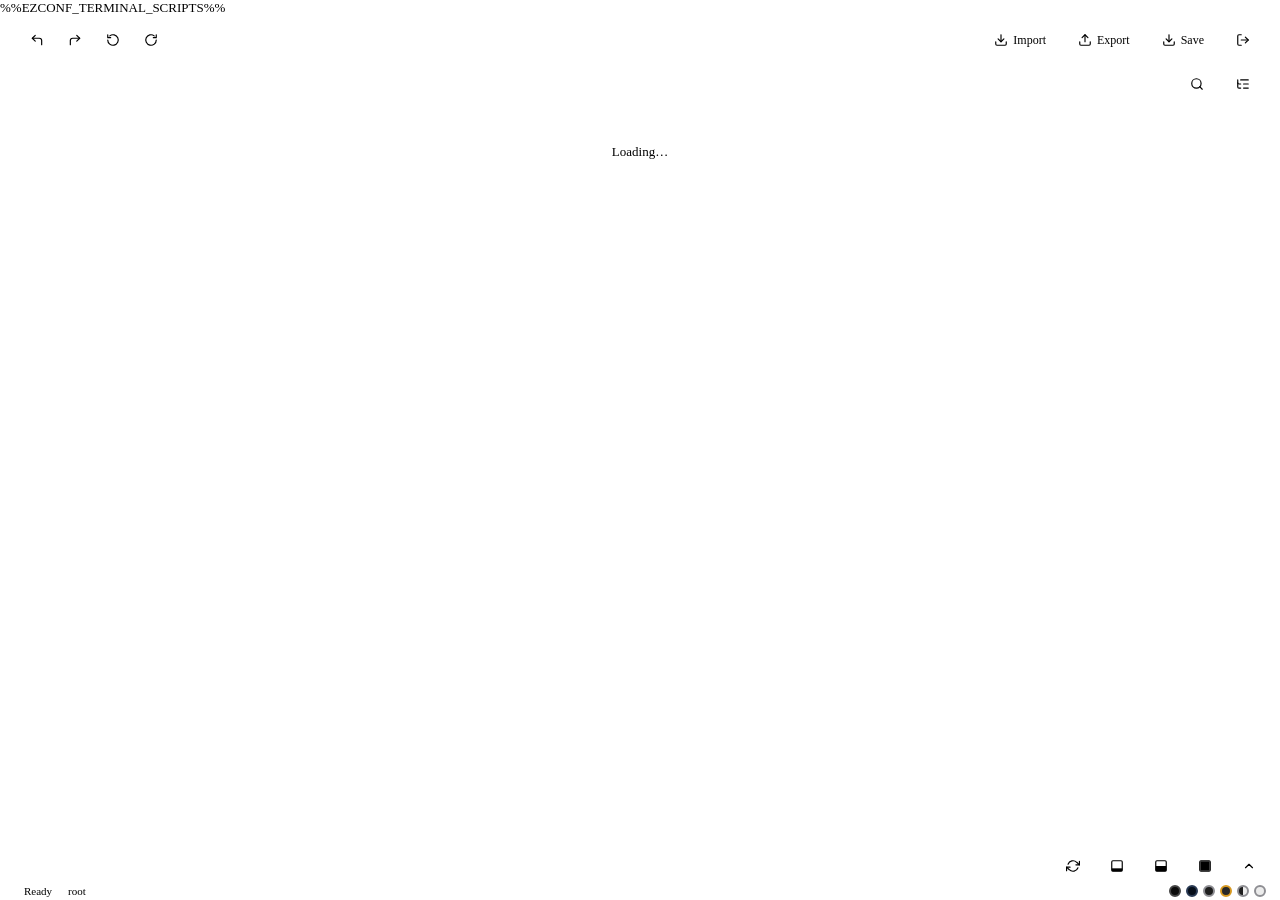
<file: webroot/index.html>
<!DOCTYPE html>
<html lang="en">
<head>
<meta charset="UTF-8">
<meta name="viewport" content="width=device-width, initial-scale=1.0">
<title>ezconf (%%EZCONF_HOSTNAME%%)</title>
<!-- favicon.svg/manifest.json are written into WEBROOT at build time (see
     modules/ezconf-packages.nix), same convention as VERSION -- absent (plain 404s, no icon
     shown) on a bare `python3 server.py` git checkout with no Nix build. -->
<link rel="icon" type="image/svg+xml" href="favicon.svg">
<!-- manifest.json (see webroot/manifest.json) is what lets a Chromium-based browser's own native
     "Install page as app" (README's tip) show the correct icon -- a plain <link rel="icon">
     favicon isn't enough for that installed-app icon resolution on its own, confirmed by a real
     report of Chromium's generated letter-monogram fallback showing instead until this was
     added. -->
<link rel="manifest" href="manifest.json">
<script>
const _DEFAULT_THEME = '%%EZCONF_THEME%%';
// User themes from themes_dir (see _scan_custom_themes() in server.py): name -> {base, bg,
// border}. One of these doesn't have to set every variable -- its `base`, a built-in theme, is
// loaded underneath it, in #theme-base-link, with the theme's own file on top in #theme-link. A
// built-in theme is its own base, so both links just point at the same file.
const _CUSTOM_THEMES = %%EZCONF_CUSTOM_THEMES%%;
// A theme name remembered by the browser that no longer exists (renamed or removed since) would
// otherwise load a stylesheet that isn't there and leave the page unstyled.
// A theme that isn't a stylesheet of its own but a choice between two, by whether the system
// the browser runs on is set to its light or its dark appearance: name -> [light, dark]. It
// follows a change while the page is open (macOS switching at sunset, say) -- see the listener
// next to setTheme().
const _AUTO_THEMES = { osx: ['osx-light', 'osx-dark'] };
const _darkQuery = window.matchMedia('(prefers-color-scheme: dark)');
const _THEMES = ['nixos', 'dark', 'osx-light', 'gruvbox', 'osx-dark', ...Object.keys(_AUTO_THEMES), ...Object.keys(_CUSTOM_THEMES)];
// The theme that was chosen (what's stored, and which swatch is marked)...
function _currentTheme() {
  const t = localStorage.getItem('ezconf-theme');
  return _THEMES.includes(t) ? t : _DEFAULT_THEME;
}
// ...and the stylesheet that choice comes down to right now.
function _resolveTheme(t) { return _AUTO_THEMES[t] ? _AUTO_THEMES[t][_darkQuery.matches ? 1 : 0] : t; }
function _themeBase(t) { return _CUSTOM_THEMES[t] ? _CUSTOM_THEMES[t].base : t; }
(function(){
  const t = _resolveTheme(_currentTheme());
  let after = document.currentScript;
  for (const [id, name] of [['theme-base-link', _themeBase(t)], ['theme-link', t]]) {
    const l = document.createElement('link');
    l.id = id; l.rel = 'stylesheet';
    l.href = 'theme-' + name + '.css';
    after.parentNode.insertBefore(l, after.nextSibling);
    after = l;
  }
})();
</script>
<link rel="stylesheet" href="style.css">
%%EZCONF_TERMINAL_SCRIPTS%%
</head>
<body>

<div class="header">
<div class="btn-group">
    <button class="btn" onclick="undo()" data-tooltip="Undo (Ctrl+Z)"><svg viewBox="0 0 24 24" width="14" height="14" fill="none" stroke="currentColor" stroke-width="2" stroke-linecap="round" stroke-linejoin="round" aria-hidden="true"><polyline points="9 14 4 9 9 4"/><path d="M20 20v-7a4 4 0 0 0-4-4H4"/></svg></button>
    <button class="btn" onclick="redo()" data-tooltip="Redo (Ctrl+Y)"><svg viewBox="0 0 24 24" width="14" height="14" fill="none" stroke="currentColor" stroke-width="2" stroke-linecap="round" stroke-linejoin="round" aria-hidden="true"><polyline points="15 14 20 9 15 4"/><path d="M4 20v-7a4 4 0 0 1 4-4h12"/></svg></button>
    <button class="btn" onclick="reloadAllFiles()" data-tooltip="Reload all files from disk"><svg viewBox="0 0 24 24" width="14" height="14" fill="none" stroke="currentColor" stroke-width="2" stroke-linecap="round" stroke-linejoin="round" aria-hidden="true"><path d="M3 12a9 9 0 1 0 3.5-7.1"/><polyline points="3 3 3 8 8 8"/></svg></button>
    <button class="btn" onclick="reloadGui()" data-tooltip="Reload the page (picks up a new frontend build)"><svg viewBox="0 0 24 24" width="14" height="14" fill="none" stroke="currentColor" stroke-width="2" stroke-linecap="round" stroke-linejoin="round" aria-hidden="true"><path d="M21 12a9 9 0 1 1-3.5-7.1"/><polyline points="21 3 21 8 16 8"/></svg></button>
  </div>
  <div class="header-actions">
    <input type="file" id="import-file-input" accept=".json,.nix,.zip">
    <input type="file" id="system-import-input" accept=".zip">
    <button class="btn" onclick="showImportMenu(event)" data-tooltip="Import a Nix/JSON snippet, or a system export zip"><svg viewBox="0 0 24 24" width="14" height="14" fill="none" stroke="currentColor" stroke-width="2" stroke-linecap="round" stroke-linejoin="round" aria-hidden="true"><path d="M21 15v4a2 2 0 0 1-2 2H5a2 2 0 0 1-2-2v-4"/><polyline points="7 10 12 15 17 10"/><line x1="12" y1="15" x2="12" y2="3"/></svg> Import</button>
    <button class="btn" onclick="showExportMenu(event)" data-tooltip="Export the current config, or the whole system"><svg viewBox="0 0 24 24" width="14" height="14" fill="none" stroke="currentColor" stroke-width="2" stroke-linecap="round" stroke-linejoin="round" aria-hidden="true"><path d="M21 15v4a2 2 0 0 1-2 2H5a2 2 0 0 1-2-2v-4"/><polyline points="17 8 12 3 7 8"/><line x1="12" y1="3" x2="12" y2="15"/></svg> Export</button>
    <button class="btn" id="save-btn" onclick="saveToServer()" data-tooltip="Save all changes"><svg viewBox="0 0 24 24" width="14" height="14" fill="none" stroke="currentColor" stroke-width="2" stroke-linecap="round" stroke-linejoin="round" aria-hidden="true"><path d="M21 15v4a2 2 0 0 1-2 2H5a2 2 0 0 1-2-2v-4"/><polyline points="7 10 12 15 17 10"/><line x1="12" y1="15" x2="12" y2="3"/></svg> Save</button>
    <button class="btn" onclick="location.href='/logout'" data-tooltip="Log out"><svg viewBox="0 0 24 24" width="14" height="14" fill="none" stroke="currentColor" stroke-width="2" stroke-linecap="round" stroke-linejoin="round" aria-hidden="true"><path d="M9 21H5a2 2 0 0 1-2-2V5a2 2 0 0 1 2-2h4"/><polyline points="16 17 21 12 16 7"/><line x1="21" y1="12" x2="9" y2="12"/></svg></button>
  </div>
</div>

<div class="tab-bar-row">
  <div class="tab-bar" id="tab-bar"></div>
  <div class="tab-bar-actions hidden" id="md-menu-wrap">
    <button class="btn" id="md-menu-btn" onclick="showMarkdownMenu(event)" data-tooltip="Browse .md files in the system root">Documents</button>
  </div>
  <div class="tab-bar-actions">
    <button class="btn" id="search-toggle-btn" onclick="toggleSearchPanel()" data-tooltip="Search option paths and values (Ctrl+F)"><svg viewBox="0 0 24 24" width="14" height="14" fill="none" stroke="currentColor" stroke-width="2" stroke-linecap="round" stroke-linejoin="round" aria-hidden="true"><circle cx="11" cy="11" r="8"/><path d="m21 21-4.35-4.35"/></svg></button>
    <button class="btn" id="tree-toggle-btn" onclick="toggleTree()" data-tooltip="Show/hide the configuration tree"><svg viewBox="0 0 24 24" width="14" height="14" fill="none" stroke="currentColor" stroke-width="2" stroke-linecap="round" stroke-linejoin="round" aria-hidden="true"><path d="M8 5h13"/><path d="M13 12h8"/><path d="M13 19h8"/><path d="M3 10a2 2 0 0 0 2 2h3"/><path d="M3 5v12a2 2 0 0 0 2 2h3"/></svg></button>
  </div>
</div>

<div class="topbar">
  <div class="autocomplete-wrap">
    <input type="text" id="add-input" placeholder="Add option path… (e.g. services.openssh.enable)" autocomplete="off">
    <div class="autocomplete-list hidden" id="add-ac-list"></div>
  </div>
  <button class="btn" id="add-commit-btn" onclick="doAdd()">Add</button>
</div>
<div class="force-type-bar hidden" id="force-type-bar">
  <span class="force-type-label">Pick type to force add:</span>
  <button class="type-btn" onclick="doForceAddWithType('string')">string</button>
  <button class="type-btn" onclick="doForceAddWithType('boolean')">boolean</button>
  <button class="type-btn" onclick="doForceAddWithType('number')">number</button>
  <button class="type-btn" onclick="doForceAddWithType('array')">array</button>
  <button class="type-btn" onclick="doForceAddWithType('object')">object</button>
  <button class="type-btn" onclick="doForceAddWithType('expr')">expr</button>
  <button class="type-btn cancel" onclick="hideForcebar()">cancel</button>
</div>

<div class="layout">
  <div class="main">
    <div class="editor-area" id="editor-area">
      <div class="editor-placeholder">Loading…</div>
    </div>
    <!-- Both float over the editor area (position: absolute, .main is their positioning
         context) instead of occupying their own column and pushing/shrinking it. Multiple
         markdown-panel elements can exist side by side inside #markdown-panels — one per
         currently-open .md file — populated by openMarkdownFile()/closeMarkdownPanel(). -->
    <div class="sidebar hidden" id="sidebar">
      <div class="sidebar-header">Configuration tree</div>
      <div class="tree" id="tree-root"></div>
    </div>
    <div class="markdown-panels" id="markdown-panels"></div>
  </div>
</div>

<!-- Right corner of the screen (right: 12px, fixed in CSS), right above wherever the terminal bar
     currently starts (bottom set fresh via JS, _updateTermRestartPopup()) whenever the running
     ezconf-terminal.service is stale relative to what's on disk -- see _terminalNeedsRestart().
     Anchored to #terminal-header-group's own top edge, not any specific button -- that edge is a
     constant screen position regardless of the panel's quarter/half/full/collapsed size
     (.terminal-header-group is pinned to the panel's bottom edge, not its top, and the panel's own
     bottom edge never moves either), while the panel's own top edge does move with size --
     anchoring there instead was tried and reverted, since it made the popup visibly jump position
     every time the panel resized. -->
<div class="term-restart-popup hidden" id="term-restart-popup" onclick="restartTerminal()">Terminal has changed - click to restart</div>

<div class="terminal-panel collapsed" id="terminal-panel">
  <div class="terminal-body">
    <div id="term-output"></div>
    <div class="term-status-banner hidden" id="term-status-banner"></div>
  </div>
  <div class="terminal-header-group">
    <div class="terminal-header">
      <div class="terminal-cmd-btns" id="terminal-cmd-btns"></div>
      <div class="terminal-header-actions">
        <button class="btn" id="term-restart-btn" data-tooltip="Restart terminal service" onclick="restartTerminal()"><svg viewBox="0 0 24 24" width="14" height="14" fill="none" stroke="currentColor" stroke-width="2" stroke-linecap="round" stroke-linejoin="round" aria-hidden="true"><polyline points="23 4 23 10 17 10"/><polyline points="1 20 1 14 7 14"/><path d="M3.51 9a9 9 0 0 1 14.85-3.36L23 10M1 14l4.64 4.36A9 9 0 0 0 20.49 15"/></svg></button>
        <button class="btn" data-tooltip="Quarter screen" onclick="setTerminalSize('quarter')"><svg viewBox="0 0 24 24" width="14" height="14" fill="none" stroke="currentColor" stroke-width="2" stroke-linecap="round" stroke-linejoin="round" aria-hidden="true"><rect x="3" y="3" width="18" height="18" rx="2"/><rect x="3" y="16" width="18" height="5" fill="currentColor" stroke="none"/></svg></button>
        <button class="btn" data-tooltip="Half screen" onclick="setTerminalSize('half')"><svg viewBox="0 0 24 24" width="14" height="14" fill="none" stroke="currentColor" stroke-width="2" stroke-linecap="round" stroke-linejoin="round" aria-hidden="true"><rect x="3" y="3" width="18" height="18" rx="2"/><rect x="3" y="12" width="18" height="9" fill="currentColor" stroke="none"/></svg></button>
        <button class="btn" data-tooltip="Full screen" onclick="setTerminalSize('full')"><svg viewBox="0 0 24 24" width="14" height="14" fill="none" stroke="currentColor" stroke-width="2" stroke-linecap="round" stroke-linejoin="round" aria-hidden="true"><rect x="3" y="3" width="18" height="18" rx="2"/><rect x="4" y="4" width="16" height="16" rx="1" fill="currentColor" stroke="none"/></svg></button>
        <button class="btn" id="term-toggle" data-tooltip="Show" onclick="toggleTerminal()"><svg viewBox="0 0 24 24" width="14" height="14" fill="none" stroke="currentColor" stroke-width="2" stroke-linecap="round" stroke-linejoin="round" aria-hidden="true"><polyline points="18 15 12 9 6 15"/></svg></button>
      </div>
    </div>
    <div class="terminal-header hidden" id="terminal-header-install">
      <div class="terminal-cmd-btns" id="terminal-cmd-btns-install"></div>
    </div>
  </div>
</div>

<div class="statusbar">
  <span><span class="status-dot"></span><span class="status-ready">Ready</span></span>
  <span id="status-path" data-tooltip="Click to copy" onclick="navigator.clipboard.writeText(this.textContent).then(()=>setStatus('Copied',1200))">root</span>
  <span id="status-info"></span>
  <div class="statusbar-right">
    <span id="status-version" data-tooltip="ezconf version"></span>
    <span class="theme-switcher">
      <button class="theme-swatch theme-swatch-dark"  data-theme="dark" onclick="setTheme('dark')"  data-tooltip="Dark theme"></button>
      <button class="theme-swatch theme-swatch-nixos" data-theme="nixos" onclick="setTheme('nixos')" data-tooltip="NixOS theme"></button>
      <button class="theme-swatch theme-swatch-osx-dark" data-theme="osx-dark" onclick="setTheme('osx-dark')" data-tooltip="OS X Dark theme"></button>
      <button class="theme-swatch theme-swatch-gruvbox" data-theme="gruvbox" onclick="setTheme('gruvbox')" data-tooltip="Gruvbox theme"></button>
      <button class="theme-swatch theme-swatch-osx" data-theme="osx" onclick="setTheme('osx')" data-tooltip="OS X theme: light or dark, following the system"></button>
      <button class="theme-swatch theme-swatch-osx-light" data-theme="osx-light" onclick="setTheme('osx-light')" data-tooltip="OS X Light theme"></button>
    </span>
  </div>
</div>

<div class="modal-overlay hidden" id="import-modal">
  <div class="modal">
    <div class="modal-title-row">
      <h2>Import and merge configuration</h2>
      <button class="btn" onclick="document.getElementById('import-file-input').click()" data-tooltip="Load a .json or .nix file to merge here, or a .zip of files to import directly (see Multiple Config Files)"><svg viewBox="0 0 24 24" width="14" height="14" fill="none" stroke="currentColor" stroke-width="2" stroke-linecap="round" stroke-linejoin="round" aria-hidden="true"><path d="M21 15v4a2 2 0 0 1-2 2H5a2 2 0 0 1-2-2v-4"/><polyline points="17 8 12 3 7 8"/><line x1="12" y1="3" x2="12" y2="15"/></svg> Load file</button>
    </div>
    <div class="import-target-row">
      <label for="import-target-file">Import into</label>
      <input type="text" id="import-target-file" placeholder="e.g. services/nginx.json" autocomplete="off">
    </div>
    <textarea id="import-textarea" placeholder="Paste a Nix expression or JSON object…" oninput="_validateImportInput(this)"></textarea>
    <p class="import-hint">Try pasting the contents of your <code>configuration.nix</code> — options will be merged into the target file above (defaults to the current one; a name that doesn't exist yet, e.g. <code>services/nginx.json</code>, is created).</p>
    <div class="import-examples">
      <div class="import-example-label">Nix</div>
      <pre class="import-example-code" onclick="setImportExample(this)">services.nginx.enable = true;
networking.hostName = "myhost";</pre>
      <div class="import-example-label">JSON</div>
      <pre class="import-example-code" onclick="setImportExample(this)">{
  "services": { "nginx": { "enable": true } },
  "networking": { "hostName": "myhost" }
}</pre>
    </div>
    <div class="import-error hidden" id="import-error"></div>
    <div class="modal-actions">
      <button class="btn" onclick="closeImportModal()">Cancel</button>
      <button class="btn" onclick="doImport()">Import</button>
    </div>
  </div>
</div>

<div class="modal-overlay hidden" id="mkoptions-output-modal">
  <div class="modal">
    <div class="modal-title-row">
      <h2 id="mkoptions-output-title">Autocomplete update</h2>
    </div>
    <pre class="mkoptions-output" id="mkoptions-output-text"></pre>
    <div class="modal-actions">
      <button class="btn primary" onclick="closeMkoptionsOutputModal()">Close</button>
    </div>
  </div>
</div>

<script>
// ── Theme ─────────────────────────────────────────────────────────────────────
function _buildTermTheme() {
  const css = getComputedStyle(document.documentElement);
  const tv = k => css.getPropertyValue(k).trim();
  const theme = {};
  for (const [v, k] of [
    ['--term-bg','background'], ['--term-fg','foreground'],
    ['--term-cursor','cursor'], ['--term-selection','selectionBackground'],
    ['--term-black','black'], ['--term-red','red'],
    ['--term-green','green'], ['--term-yellow','yellow'],
    ['--term-blue','blue'], ['--term-magenta','magenta'],
    ['--term-cyan','cyan'], ['--term-white','white'],
    ['--term-bright-black','brightBlack'], ['--term-bright-red','brightRed'],
    ['--term-bright-green','brightGreen'], ['--term-bright-yellow','brightYellow'],
    ['--term-bright-blue','brightBlue'], ['--term-bright-magenta','brightMagenta'],
    ['--term-bright-cyan','brightCyan'], ['--term-bright-white','brightWhite'],
  ]) { const val = tv(v); if (val) theme[k] = val; }
  return theme;
}

function setTheme(name) {
  localStorage.setItem('ezconf-theme', name);
  _markActiveTheme(name);
  _loadTheme(_resolveTheme(name));
}
// The system flipped between light and dark: only matters while an automatic theme is chosen.
_darkQuery.addEventListener('change', () => {
  const t = _currentTheme();
  if (_AUTO_THEMES[t]) _loadTheme(_resolveTheme(t));
});
function _loadTheme(name) {
  // Both sheets (see _CUSTOM_THEMES) have to be in before the terminal reads its colours back
  // out of the page. Only a link whose file actually changes fires 'load' at all -- two user
  // themes sharing a base swap just the top one.
  const pending = [];
  for (const [id, file] of [['theme-base-link', _themeBase(name)], ['theme-link', name]]) {
    const link = document.getElementById(id);
    const href = 'theme-' + file + '.css';
    if (link.getAttribute('href') === href) continue;
    pending.push(new Promise(done => {
      link.addEventListener('load', done, { once: true });
      link.addEventListener('error', done, { once: true });
    }));
    link.href = href;
  }
  Promise.all(pending).then(() => {
    if (_term) _term.options.theme = _buildTermTheme();
    // A theme swap can also change --term-padding, which affects #term-output's content box
    // without changing its own outer size — the ResizeObserver that normally drives fit() only
    // fires on an actual element resize, so without this explicit call the terminal keeps
    // rendering at its old (pre-swap) size/position until something else forces a fresh fit(),
    // e.g. a full page reload.
    if (_termFit) _termFit.fit();
  });
}
function _markActiveTheme(name) {
  document.querySelectorAll('.theme-swatch').forEach(b =>
    b.classList.toggle('active', b.dataset.theme === name)
  );
}
// The built-in swatches are markup; one more is added here per user theme, painted with that
// theme's own --bg and --accent where its file sets them (neutral greys otherwise).
function _applyInitialTheme() {
  const switcher = document.querySelector('.theme-switcher');
  for (const [name, t] of Object.entries(_CUSTOM_THEMES)) {
    const b = document.createElement('button');
    b.className = 'theme-swatch theme-swatch-custom';
    b.dataset.theme = name;
    if (t.bg) b.style.background = t.bg;
    if (t.border) b.style.borderColor = t.border;
    b.onclick = () => setTheme(name);
    _wireHoverTooltip(b, name + ' theme');
    switcher.appendChild(b);
  }
  // Darkest background first. The built-in ones are already in that order in the markup; this
  // is what slots a user theme in among them instead of leaving it at the end.
  const lum = b => {
    const [r, g, bl] = (getComputedStyle(b).backgroundColor.match(/[\d.]+/g) || [128, 128, 128]).map(Number);
    return 0.2126 * r + 0.7152 * g + 0.0722 * bl;
  };
  [...switcher.children].map(b => [lum(b), b]).sort((x, y) => x[0] - y[0]).forEach(([, b]) => switcher.appendChild(b));
  _markActiveTheme(_currentTheme());
}

// CURRENT_VERSION is baked into the page server-side (see server.py's EZCONF_VERSION/
// _read_version()), same convention as WEBROOT_HASH/BOOT_ID — no separate fetch needed. Used to be
// its own async fetch of the VERSION static file, reasoned to need nothing from
// initRestartWatcher() since "it can only change via a process restart, which the existing
// restart-detection/reload logic already handles" — false in practice: a backend-only upgrade
// (e.g. bin/autocomplete-data.py, bin/server.py) never touches index.html/style.css/the theme
// files, so WEBROOT_HASH stays identical and no reload was ever triggered, leaving this stuck on
// the old value until something else forced a reload. See initRestartWatcher() for the fix.
function initVersion() {
  document.getElementById('status-version').textContent = CURRENT_VERSION;
}

// ── State ─────────────────────────────────────────────────────────────────────
let config = {};
let packages = [];
let kernels = [];
let brews = [];     // Homebrew formula / cask names (nix-darwin only) — see nameListFor()
let casks = [];
let options = [];
let customOptions = [];
let files = [];
let folders = []; // CONFIG_DIR-relative folder paths, including ones with no files in them yet
let folderExists = new Set(); // folder names confirmed to exist on disk (or optimistically about
  // to, once a still-queued pendingFsOps entry for them replays) — lets delete/disable/enable
  // tell a real on-disk folder apart from one that's purely implied by an unsaved file's path
let pendingFsOps = []; // ordered queue of {type,...} filesystem operations (create/delete/rename
  // a file or folder, disable/enable a folder) deferred until Save — see saveToServer(). Recorded
  // in the exact order the user performed them and replayed in that same order, which is what
  // makes a chain (e.g. rename A→B, then B→C, all before ever saving) replay correctly with no
  // extra bookkeeping: each op is just "what would have been sent to the server right then,"
  // and sequential replay reproduces the same end state a series of immediate calls would have.
let activeFile = null;
let fileConfigs = {}; // filename -> live (possibly edited) config object; config === fileConfigs[activeFile]
let fileSaved = {};   // filename -> JSON string snapshot of the last-saved-to-disk state

// ── Input auto-sizer ──────────────────────────────────────────────────────────
function bindAutosize(_inp) { /* no-op: inputs fill their container */ }
// ── Utilities ─────────────────────────────────────────────────────────────────
function getAtPath(obj, path) {
  let cur = obj;
  for (const k of path) {
    if (cur == null || typeof cur !== 'object') return undefined;
    cur = Array.isArray(cur) ? cur[parseInt(k)] : cur[k];
  }
  return cur;
}
function setAtPath(obj, path, val) {
  let cur = obj;
  for (let i = 0; i < path.length - 1; i++)
    cur = Array.isArray(cur) ? cur[parseInt(path[i])] : cur[path[i]];
  const last = path[path.length - 1];
  if (Array.isArray(cur)) cur[parseInt(last)] = val;
  else cur[last] = val;
}
function deleteAtPath(obj, path) {
  let cur = obj;
  for (let i = 0; i < path.length - 1; i++)
    cur = Array.isArray(cur) ? cur[parseInt(path[i])] : cur[path[i]];
  const last = path[path.length - 1];
  if (Array.isArray(cur)) cur.splice(parseInt(last), 1);
  else delete cur[last];
}
// Renames the key at path's last segment, preserving the sibling ordering and the value —
// a plain delete+re-set would instead move the entry to the end of the object. Used for
// wildcard-named entries (e.g. systemd.services.<name>, users.users.<name>) whose name needs to
// change without deleting and recreating the whole section/field.
function renameKeyAtPath(path, newKey) {
  const oldKey = path[path.length - 1];
  if (newKey === oldKey) return true;
  const parentPath = path.slice(0, -1);
  const parent = parentPath.length ? getAtPath(config, parentPath) : config;
  if (!parent || typeof parent !== 'object' || Array.isArray(parent)) return false;
  if (Object.prototype.hasOwnProperty.call(parent, newKey)) {
    setStatus(`"${newKey}" already exists here`, 4000, 'err');
    return false;
  }
  const renamed = {};
  for (const [k, v] of Object.entries(parent)) renamed[k === oldKey ? newKey : k] = v;
  if (parentPath.length) setAtPath(config, parentPath, renamed);
  else config = renamed; // root-level key — renderAll() resyncs fileConfigs[activeFile]
  return true;
}

// Inline-renames the key at `path`: swaps its label for a live <input>, same pattern as
// _startTabRename/_startFolderRename. Works for a section header (.section-header) and a
// field/array-field row (.field-key).
function _startKeyRename(path) {
  const pathKey = path.join('.');
  const el = document.querySelector('[data-path="' + CSS.escape(pathKey) + '"]');
  if (!el) return;
  const anchor = el.querySelector(':scope > .section-header .tt-anchor, :scope > .field-key .tt-anchor');
  if (!anchor) return;
  const oldKey = path[path.length - 1];
  const input = document.createElement('input');
  input.type = 'text';
  input.className = 'key-rename-input';
  input.value = oldKey;
  anchor.replaceWith(input);
  _autosizeInput(input);
  input.focus();
  input.select();

  let done = false;
  function commit() {
    if (done) return;
    done = true;
    const raw = input.value.trim();
    if (raw) renameKeyAtPath(path, raw);
    renderAll();
  }
  function cancel() { if (!done) { done = true; renderAll(); } }
  input.addEventListener('keydown', e => {
    if (e.key === 'Enter') { e.preventDefault(); input.blur(); }
    else if (e.key === 'Escape') { e.preventDefault(); cancel(); }
  });
  input.addEventListener('blur', commit);
  input.addEventListener('mousedown', e => e.stopPropagation());
  input.addEventListener('click', e => e.stopPropagation());
}

function typeOf(val) {
  if (val === null) return 'null';
  if (Array.isArray(val)) return 'array';
  return typeof val;
}
function isExprPkg(v) { return v && typeof v === 'object' && '_expr' in v; }
function isDisabled(v) { return v !== null && typeof v === 'object' && !Array.isArray(v) && '_disabled' in v; }
function pathStr(path) { return path.length ? path.join('.') : 'root'; }

// ── Copy / cut / paste (move sections or options between files) ────────────────
// Paste always targets the same path it was copied from, just in whichever file is currently
// active — the point is moving/duplicating a section or option across files, not renaming it.
// The clipboard is one-shot: pasting clears it, so "Paste" only shows between a copy/cut and
// the paste that consumes it.
let _clipboard = null; // { path, value, sourceFile }

function copyPath(path) {
  const val = getAtPath(config, path);
  if (val === undefined) return;
  _clipboard = { path: path.slice(), value: JSON.parse(JSON.stringify(val)), sourceFile: activeFile };
  setStatus('Copied ' + pathStr(path), 2000, 'ok');
}

function cutPath(path) {
  copyPath(path);
  deleteAtPath(config, path);
  renderAll();
  setStatus('Cut ' + pathStr(path) + ' — pick a file, right-click, and choose Paste to move it there', 4000, 'ok');
}

// Shared by pastePath/moveValueToFile: if both sides are plain objects, deep-merge them (the
// incoming/source side wins on any leaf conflict, same as doImport's merge) instead of
// clobbering the destination's other keys wholesale — e.g. moving "hardware" into a file that
// already has an unrelated "hardware.nvidia" section keeps that section instead of replacing
// the whole "hardware" key. Anything that isn't a mergeable object on both sides (scalars,
// arrays, _expr) just gets replaced outright, with the incoming value winning either way.
function _mergeOrReplace(existing, incoming) {
  return (_isPlainObj(existing) && _isPlainObj(incoming)) ? _nixDeepMerge(existing, incoming) : incoming;
}

function pastePath() {
  if (!_clipboard) return;
  const { path, value } = _clipboard;
  const parent = traverseForSet(config, path);
  if (!parent) { setStatus('Could not paste here', 4000, 'err'); return; }
  const key = path[path.length - 1];
  const clone = JSON.parse(JSON.stringify(value));
  const merged = _mergeOrReplace(getAtPath(config, path), clone);
  if (Array.isArray(parent)) parent[parseInt(key)] = merged;
  else parent[key] = merged;
  _clipboard = null; // one-shot: pasting consumes it, matching a move/cut flow
  renderAll();
  setStatus('Pasted ' + pathStr(path), 2000, 'ok');
}

// Drag-and-drop analogue of copy+paste-elsewhere: dragging a section/field onto a tab in the
// file bar moves it (same path) into that file's config and removes it from the current one,
// merging into (rather than overwriting) anything already there. Returns false (without
// touching either config) if the path can't be traversed, so the caller can restore the
// dragged element's visual state.
function moveValueToFile(path, targetFile) {
  const value = getAtPath(config, path);
  if (value === undefined) return false;
  const targetConfig = fileConfigs[targetFile];
  const parent = traverseForSet(targetConfig, path);
  if (!parent) { setStatus('Could not move there', 4000, 'err'); return false; }
  const key = path[path.length - 1];
  const clone = JSON.parse(JSON.stringify(value));
  const merged = _mergeOrReplace(getAtPath(targetConfig, path), clone);
  if (Array.isArray(parent)) parent[parseInt(key)] = merged;
  else parent[key] = merged;
  deleteAtPath(config, path);
  renderAll();
  setStatus('Moved ' + pathStr(path) + ' to ' + targetFile, 2500, 'ok');
  return true;
}

// ── Right-click context menu ────────────────────────────────────────────────────
// Replaces the old always-visible icon-button row on sections/fields/array-fields
// (dragging isn't a menu action — see makeDraggable, which drags from anywhere on the row).
// _ctxMenuStack holds every currently-open level (root first) — an item with `items` opens
// another level on top of this stack instead of running an action (see button submenus below),
// so outside-click/Escape need to check the whole stack, not just one element.
let _ctxMenuStack = [];
// The element (if any) whose click opened the current top-level menu — lets showContextMenu()'s
// opts.triggerEl tell a second click on the *same* trigger apart from opening a *different* one
// (or a plain right-click elsewhere), so it toggles closed instead of just flickering shut and
// immediately reopening. Kept in sync here rather than per-caller, so it's cleared no matter how
// the menu actually closes (outside-click, Escape, a leaf action, or a re-render tearing it down).
let _openMenuTriggerEl = null;

function _closeContextMenu() {
  _ctxMenuStack.forEach(m => m.remove());
  _ctxMenuStack = [];
  _openMenuTriggerEl = null;
  // Removing a hovered item's element out from under the cursor doesn't reliably fire its own
  // mouseleave (browsers vary), so _hideHoverTooltip() wouldn't otherwise run — leaving the
  // tooltip stuck visible after the menu it belonged to is already gone.
  _hideHoverTooltip();
  document.removeEventListener('mousedown', _ctxMenuOutsideHandler, true);
  document.removeEventListener('keydown', _ctxMenuEscHandler);
}
// Only closes on a mousedown OUTSIDE every open level — a plain document-wide listener would fire
// (and remove the menu) on mousedown over a menu item too, before its own click handler ever runs.
function _ctxMenuOutsideHandler(e) {
  if (!_ctxMenuStack.length) return;
  if (_ctxMenuStack.some(m => m.contains(e.target))) return; // inside a menu level — not outside
  // The trigger button itself is also "outside" the menu's own DOM (they're siblings, not
  // nested), so without this check this mousedown-phase handler would close the menu before the
  // button's own click handler ever runs — which then sees _openMenuTriggerEl already cleared
  // and just opens a fresh menu instead of recognizing a toggle-to-close. Leave it to that click
  // handler to decide instead.
  if (_openMenuTriggerEl && _openMenuTriggerEl.contains(e.target)) return;
  _closeContextMenu();
}
function _ctxMenuEscHandler(e) { if (e.key === 'Escape') _closeContextMenu(); }

function _positionMenuEl(menu, x, y) {
  const rect = menu.getBoundingClientRect();
  if (x + rect.width > window.innerWidth) x = Math.max(0, window.innerWidth - rect.width - 4);
  if (y + rect.height > window.innerHeight) y = Math.max(0, window.innerHeight - rect.height - 4);
  menu.style.left = x + 'px';
  menu.style.top = y + 'px';
}

// The actual last .context-menu-item in a menu -- used to align a specific *row* (not just the
// container box) with a trigger. Measuring the real element keeps this correct regardless of
// separators, though in practice it rarely needs to: .context-menu-item and .term-run-btn are
// both a fixed 26px specifically so every row this aligns against is already the same size.
function _lastMenuRow(menu) {
  const rows = menu.querySelectorAll(':scope > .context-menu-item');
  return rows[rows.length - 1] || null;
}

// Opens above anchorRect and left-aligned with it (a "dropup") — used by the terminal button
// bar, which sits at the bottom of the page, so a normal downward dropdown would open off-screen
// or at least visually detached from the button that opened it.
function _positionMenuAboveAnchor(menu, anchorRect) {
  const rect = menu.getBoundingClientRect();
  let x = anchorRect.left;
  if (x + rect.width > window.innerWidth) x = Math.max(0, window.innerWidth - rect.width - 4);
  // Touches the whole menu box's bottom edge directly to the anchor's own top -- since the menu
  // stacks upward, this is what reads as one continuous menu instead of two disconnected boxes.
  // Whole-box rather than aligning just the last item's own row: the container has its own
  // bottom padding *after* that row, so anchoring the row itself still let the container's edge
  // (background and all) extend past the anchor's top, into the button's own space -- exactly
  // the "menu covers the button" bug this replaces.
  let y = anchorRect.top - rect.height;
  if (y < 0) y = anchorRect.bottom + 4; // not enough room above — fall back to below, same gap
  menu.style.left = x + 'px';
  menu.style.top = y + 'px';
}

// A submenu opens beside the item that triggered it (its right edge), flipping to the left when
// it would overflow horizontally.
function _positionSubmenu(menu, anchorRect) {
  const rect = menu.getBoundingClientRect();
  let x = anchorRect.right;
  if (x + rect.width > window.innerWidth) x = Math.max(0, anchorRect.left - rect.width);
  // Always aligns the *last* item's row with the trigger's own row (same Y) -- consistent
  // regardless of where the trigger sits on screen, rather than aligning the first item and only
  // flipping to the last on overflow. Safe as row-to-row (not edge-to-edge) specifically because
  // a sideways cascade sits at a different X than its trigger, so it never shares vertical space
  // with it the way a stacked dropup would -- see _positionMenuAboveAnchor for that case.
  const lastRow = _lastMenuRow(menu);
  const offset = lastRow ? lastRow.getBoundingClientRect().top - rect.top : rect.height;
  let y = anchorRect.top - offset;
  if (y < 0) {
    // Taller than the space available above the trigger's row -- cap it and let .context-menu's
    // own overflow-y: auto scroll the rest, rather than losing the alignment by clamping to some
    // arbitrary position. Capped to the trigger's own bottom, not the full viewport height: this
    // is a sideways cascade, so it doesn't need to stay above anything the way a dropup does --
    // but the previous version's window.innerHeight cap let it run straight past the trigger's
    // own row and into whatever sits below it (e.g. the terminal button bar, when the trigger
    // itself is a dropup item sitting close above it).
    y = 0;
    menu.style.maxHeight = Math.max(60, anchorRect.bottom - 4) + 'px';
  }
  menu.style.left = x + 'px';
  menu.style.top = y + 'px';
}

// Builds one menu level's <div>. depth is this level's own index once it's pushed onto
// _ctxMenuStack — an item with `items` (a submenu trigger, click-to-open per this app's
// convention rather than hover) uses it to trim any previously-open child level before opening
// its own, so only one submenu is ever open per parent at a time.
function _buildMenuLevel(items, depth) {
  const menu = document.createElement('div');
  menu.className = 'context-menu';
  // Shared by every item at this level, not just submenu triggers -- hovering a plain leaf item
  // needs to close a sibling's already-open submenu too, otherwise moving from an expanded
  // submenu trigger to a plain sibling button left the submenu stuck open (nothing else ever
  // told it to close, since a plain item's own mouseenter previously did nothing at all).
  const closeDeeper = () => {
    _ctxMenuStack.slice(depth + 1).forEach(m => m.remove());
    _ctxMenuStack = _ctxMenuStack.slice(0, depth + 1);
  };
  items.forEach(item => {
    if (item.separator) {
      const sep = document.createElement('div');
      sep.className = 'context-menu-sep';
      menu.appendChild(sep);
      return;
    }
    const btn = document.createElement('button');
    btn.className = 'context-menu-item' + (item.danger ? ' danger' : '') + (item.items ? ' has-submenu' : '');
    btn.textContent = item.label;
    if (item.disabled) btn.disabled = true;
    // Skipped for a submenu-trigger item -- hovering it already opens its full contents
    // instantly (below), so a text tooltip repeating the same info would just be a redundant
    // popup layered on top of (or beside) the submenu that already answers the same question.
    if (item.title && !item.items) _wireHoverTooltip(btn, item.title);
    if (item.items) {
      const openSubmenu = () => {
        closeDeeper();
        const sub = _buildMenuLevel(item.items, depth + 1);
        document.body.appendChild(sub);
        // left/right come from the *level* (menu, this whole .context-menu) rather than the
        // triggering item's own rect -- every item in one level shares the same left/right anyway
        // (the container's own padding is what actually determines it), but anchoring to the
        // item would offset the submenu by that padding instead of the container's real edge.
        // top still comes from the item itself, for row-to-row vertical alignment.
        const menuRect = menu.getBoundingClientRect();
        const btnRect = btn.getBoundingClientRect();
        _positionSubmenu(sub, { top: btnRect.top, left: menuRect.left, right: menuRect.right });
        _ctxMenuStack.push(sub);
      };
      btn.onclick = e => { e.stopPropagation(); openSubmenu(); };
      // Hovering also expands a submenu, immediately — like a native OS menu (Windows' Start
      // menu, a browser's menu bar, etc.). Click stays as the reliable way to open one too, since
      // hover doesn't fire at all on touch.
      btn.addEventListener('mouseenter', openSubmenu);
    } else {
      btn.onclick = () => { _closeContextMenu(); item.onclick(); };
      btn.addEventListener('mouseenter', closeDeeper);
    }
    menu.appendChild(btn);
  });
  return menu;
}

// opts.anchorRect, when given, opens the menu as a dropup flush above and left-aligned with that
// rect (see _positionMenuAboveAnchor) instead of the default click-point positioning — used by
// every button-triggered dropdown in the header/terminal bar (as opposed to a right-click menu,
// which anchors to the cursor instead).
//
// opts.triggerEl, when given, ties the menu to the specific element that opened it — clicking
// that same element again closes it instead of closing-then-immediately-reopening the same thing
// (which is what plain _closeContextMenu()-then-reopen would otherwise do, since this function
// always tears down whatever's open first). Every button-triggered dropdown passes its own
// button here for exactly that toggle-to-close behavior; a right-click menu leaves it unset,
// since re-right-clicking the same spot reopening fresh is the expected behavior there.
function showContextMenu(event, items, opts = {}) {
  event.preventDefault();
  event.stopPropagation();
  const closingSameTrigger = opts.triggerEl && _openMenuTriggerEl === opts.triggerEl;
  _closeContextMenu();
  if (closingSameTrigger) return;
  const menu = _buildMenuLevel(items, 0);
  document.body.appendChild(menu);
  if (opts.sideOfAnchor) _positionSubmenu(menu, opts.anchorRect);
  else if (opts.anchorRect) _positionMenuAboveAnchor(menu, opts.anchorRect);
  else _positionMenuEl(menu, event.clientX, event.clientY);
  _ctxMenuStack = [menu];
  _openMenuTriggerEl = opts.triggerEl || null;
  setTimeout(() => {
    document.addEventListener('mousedown', _ctxMenuOutsideHandler, true);
    document.addEventListener('keydown', _ctxMenuEscHandler);
  }, 0);
}

// Shared "Disable" / "Re-enable" + "Copy" / "Cut" + "Delete" items every row's menu ends with.
// Checked live at menu-open time (not render time), so it stays correct even though
// renderDisabled() renders the *inner* value at the same path as the {_disabled,_value} wrapper.
function _commonMenuItems(path, { skipDisable = false } = {}) {
  const cur = getAtPath(config, path);
  // Renaming (like disabling) only makes sense for a real object key — a numeric index into an
  // array has no stable "name" to edit, so skip it under the same condition as Disable below.
  const parent = path.length ? getAtPath(config, path.slice(0, -1)) : null;
  const isArrayItem = Array.isArray(parent);
  if (isDisabled(cur)) {
    return [
      ...(isArrayItem ? [] : [{ label: 'Rename', onclick: () => _startKeyRename(path) }]),
      { label: 'Re-enable', onclick: () => { setAtPath(config, path, cur._value); renderAll(); } },
      { separator: true },
      { label: 'Delete', danger: true, onclick: () => { deleteAtPath(config, path); renderAll(); } },
    ];
  }
  // Disabling a single array item isn't supported end-to-end (json2nix.nix's resolveExprs only
  // filters _disabled out of attrsets, not array elements), so skip that option whenever the
  // path's last segment names an index into an array rather than a real object key — determined
  // by the actual parent container's type, not by guessing from the segment's own shape.
  const items = [];
  if (!isArrayItem) {
    items.push({ label: 'Rename', onclick: () => _startKeyRename(path) });
  }
  if (!skipDisable && !isArrayItem) {
    items.push({ label: 'Disable', onclick: () => { setAtPath(config, path, { _disabled: true, _value: getAtPath(config, path) }); renderAll(); } });
  }
  items.push(
    { separator: true },
    { label: 'Copy', onclick: () => copyPath(path) },
    { label: 'Cut', onclick: () => cutPath(path) },
    { separator: true },
    { label: 'Delete', danger: true, onclick: () => { deleteAtPath(config, path); renderAll(); } },
  );
  return items;
}
function preview(val, maxlen = 48) {
  if (val === null) return 'null';
  if (typeof val === 'boolean') return val ? 'true' : 'false';
  if (typeof val === 'number') return String(val);
  if (typeof val === 'string') return val.length > maxlen ? val.slice(0, maxlen) + '…' : val;
  if (Array.isArray(val)) {
    if (!val.length) return '[]';
    if (val.every(v => isExprPkg(v))) return `[${val.length} package${val.length !== 1 ? 's' : ''}]`;
    if (val.every(v => typeof v === 'string')) return '[' + val.slice(0, 3).map(v => `"${v}"`).join(', ') + (val.length > 3 ? ', …' : '') + ']';
    return `[${val.length} items]`;
  }
  if (typeof val === 'object') {
    const keys = Object.keys(val);
    return `{ ${keys.slice(0, 3).join(', ')}${keys.length > 3 ? ', …' : ''} }`;
  }
  return String(val);
}
function getTypeLabel(val) {
  if (val === null) return 'null';
  if (Array.isArray(val)) {
    if (val.every(v => isExprPkg(v))) return `list of package (${val.length})`;
    return `list (${val.length})`;
  }
  return typeof val;
}
function isFreeformType(t) {
  if (!t) return false;
  const tl = t.toLowerCase();
  // Strip a leading "null or " so e.g. "null or json value" is still recognized —
  // only the `.startsWith` checks below need this; `.includes` checks already match regardless.
  const inner = tl.startsWith('null or ') ? tl.slice('null or '.length) : tl;
  // open submodule is freeform; plain submodule is structured
  if (inner.startsWith('open submodule') || tl.includes('open submodule of')) return true;
  // lazy attribute sets are freeform (e.g. "lazy attribute set of raw value")
  if (inner.startsWith('lazy attribute set')) return true;
  // lists of non-serializable things (overlays, functions, etc)
  if (inner.startsWith('list of (nixpkgs ') || inner.startsWith('list of (') && inner.includes('overlay')) return true;
  // catch-all freeform type names
  const FREEFORM = ['nixpkgs config', 'anything', 'json value', 'toml value', 'yaml 1.1 value', 'yaml 1.2 value', 'raw', 'unspecified'];
  if (FREEFORM.some(f => inner === f || inner.startsWith(f + ' '))) return true;
  // types that describe Nix-level evaluations / functions
  if (inner.startsWith('an evaluation of') || tl.includes('nixpkgs overlay')) return true;
  return false;
}
// Strips one layer of wrapping parens, but only when they span the ENTIRE string (balanced
// depth returns to 0 exactly at the last character) — "(a) or (b)" must NOT be unwrapped, since
// its two paren groups don't represent a single wrapped type.
function _stripWrappingParens(s) {
  if (s[0] !== '(' || s[s.length - 1] !== ')') return s;
  let depth = 0;
  for (let i = 0; i < s.length; i++) {
    if (s[i] === '(') depth++;
    else if (s[i] === ')') {
      depth--;
      if (depth === 0) return i === s.length - 1 ? s.slice(1, -1) : s;
    }
  }
  return s;
}
// Returns true for "null or string", "null or absolute path", etc. (not enum, not list, not object)
function isNullableString(nixType) {
  if (!nixType) return false;
  if (!nixType.startsWith('null or ')) return false;
  const rest = nixType.slice('null or '.length);
  // Exclude things handled elsewhere
  if (rest === 'boolean') return false; // handled as nullable toggle
  if (rest.startsWith('list') || rest.includes('attribute set') || rest.includes('submodule')) return false;
  if (nixType.includes('one of')) return false; // enum — handled by parseEnumOptions
  return true;
}

function typeFromNix(t) {
  if (!t) return 'string';
  // "non-empty (list of X)" / "non-empty (attribute set of X)" — strip wrapper
  const neMatch = t.match(/^non-empty \((.+)\)$/);
  if (neMatch) t = neMatch[1];
  if (t === 'boolean') return 'boolean';
  if (t === 'null or boolean') return 'boolean'; // handled as nullable toggle in renderField
  // package types — render as expr so user can type a Nix expression
  if (t === 'package' || t.startsWith('package ') || t === 'null or package') return 'expr';
  // Check freeform/expr before anything else
  if (isFreeformType(t)) return 'expr';
  // Plain list types
  if (t.startsWith('list') || t.startsWith('null or list')) return 'array';
  // "(attribute set of X) or (list of Y) convertible to it" — prefer the list form
  if (t.includes('or (list of') || t.includes('or (list of')) return 'array';
  // "list of X or Y convertible to it" patterns that don't start with "list"
  if (t.includes('convertible to it') && t.includes('list')) return 'array';
  // Attribute set / submodule → object, but only when it's the PRIMARY type (the string starts
  // with it, optionally after a leading "null or " and/or a single wrapping "(...)" — nixpkgs'
  // doc generator writes plain "null or (submodule)" for a nullable submodule), not merely one
  // alternative inside a wider union like "string or (attribute set of string)" — forcing
  // 'object' there discarded whatever scalar alternative was actually intended, and since a
  // plain "attribute set of X" isn't a submodule, there are no required fields to seed it with
  // either: doAdd() ended up creating a dead, empty {} with nothing to edit. Falls through to
  // the string/number checks below for those wider unions instead.
  let primaryType = t.startsWith('null or ') ? t.slice('null or '.length) : t;
  primaryType = _stripWrappingParens(primaryType);
  if (primaryType.startsWith('attribute set') || primaryType.startsWith('submodule')) return 'object';
  // Pure integer types (not mixed with string/boolean)
  const hasInt = t.includes('integer') || t.includes('number') || t.includes('float');
  const hasMix = t.includes(' or string') || t.includes('string or ') || t.includes(' or boolean') || t.includes('boolean or ') || t.includes(' or value "') || t.includes('value "');
  if (hasInt && !hasMix) return 'number';
  return 'string';
}
// Recursively sort all object keys alphabetically
function sortKeysDeep(obj) {
  if (Array.isArray(obj)) return obj.map(sortKeysDeep);
  if (obj !== null && typeof obj === 'object') {
    return Object.fromEntries(
      Object.keys(obj).sort().map(k => [k, sortKeysDeep(obj[k])])
    );
  }
  return obj;
}

function defaultForType(type) {
  return ({ string: '', boolean: false, number: 0, array: [], object: {}, null: null, expr: { _expr: '' } })[type] ?? '';
}

// Parse the subset of Nix that jsonToNix produces back to a JS value.
// Returns undefined if unparseable.
// `cautious`, when true, treats a quoted string whose content contains whitespace as a raw
// expression instead of unwrapping it to a literal — see _nixParse for why. Only doAdd()'s
// direct use of an option's documented default passes this; genuine user Nix source (import,
// converting an expr field back to its native type) is parsed faithfully either way, since a
// real multi-word string value (e.g. a description) is completely normal there.
function nixToJs(src, cautious) {
  src = (src || '').trim();
  try { return _nixParse(src, cautious); } catch(e) { return undefined; }
}
function _nixSkipStr(s, i) {
  // i points at opening "; returns index after closing "
  i++;
  while (i < s.length && s[i] !== '"') { if (s[i] === '\\') i++; i++; }
  return i + 1;
}
function _nixSkipIndentedStr(s, i) {
  // i points at first ' of opening ''; returns index after closing ''
  i += 2;
  while (i < s.length) {
    if (s[i] === "'" && s[i + 1] === "'") {
      if (s[i + 2] === "'") { i += 3; continue; } // ''' = escaped '
      return i + 2;
    }
    i++;
  }
  throw new Error('unterminated indented string');
}
function _nixMatchBracket(s, openIdx) {
  const open = s[openIdx];
  const close = open === '{' ? '}' : open === '[' ? ']' : ')';
  let depth = 1, i = openIdx + 1;
  while (i < s.length) {
    if (s[i] === '"') { i = _nixSkipStr(s, i); continue; }
    if (s[i] === "'" && s[i + 1] === "'") { i = _nixSkipIndentedStr(s, i); continue; }
    if (s[i] === open) depth++;
    else if (s[i] === close) { if (--depth === 0) return i; }
    i++;
  }
  throw new Error('unmatched ' + open);
}
// True if s contains a top-level '=' outside strings/indented strings and bracket nesting, that
// isn't part of a two-character comparison operator ('==', '!=', '<=', '>='). See the call site
// in _nixParseAttrs for why this is the signal used to catch a missing ';' between bindings.
function _nixHasBareEquals(s) {
  let depth = 0, i = 0;
  while (i < s.length) {
    const c = s[i];
    if (c === '"') { i = _nixSkipStr(s, i); continue; }
    if (c === "'" && s[i + 1] === "'") { i = _nixSkipIndentedStr(s, i); continue; }
    if (c === '{' || c === '[' || c === '(') { depth++; i++; continue; }
    if (c === '}' || c === ']' || c === ')') { depth--; i++; continue; }
    if (depth === 0 && c === '=') {
      const prev = s[i - 1], next = s[i + 1];
      if (prev !== '=' && prev !== '!' && prev !== '<' && prev !== '>' && next !== '=') return true;
    }
    i++;
  }
  return false;
}
function _nixSplitListItems(s) {
  // Split whitespace-separated items at depth 0, respecting brackets, parens, and strings.
  // Parens matter here because a parenthesized item — e.g. a package override like
  // "(pkgs.foo.overrideAttrs (prev: { ... }))" — very commonly spans multiple lines/words;
  // without tracking them it gets shredded into bogus fragments at every internal whitespace.
  const items = [];
  let i = 0;
  while (i < s.length) {
    while (i < s.length && /\s/.test(s[i])) i++;
    if (i >= s.length) break;
    const start = i;
    if (s[i] === '{' || s[i] === '[' || s[i] === '(') { const end = _nixMatchBracket(s, i); items.push(s.slice(start, end + 1)); i = end + 1; }
    else if (s[i] === '"') { const end = _nixSkipStr(s, i); items.push(s.slice(start, end)); i = end; }
    else if (s[i] === "'" && s[i + 1] === "'") { const end = _nixSkipIndentedStr(s, i); items.push(s.slice(start, end)); i = end; }
    else { while (i < s.length && !/\s/.test(s[i])) i++; items.push(s.slice(start, i)); }
  }
  return items;
}
function _nixParseAttrs(s) {
  const obj = {};
  let i = 0;
  while (i < s.length) {
    while (i < s.length && /\s/.test(s[i])) i++;
    if (i >= s.length) break;
    // Skip 'inherit' and 'inherit (...)' statements
    if (s.slice(i).match(/^inherit[\s(;]/)) {
      while (i < s.length && s[i] !== ';') i++;
      if (i < s.length) i++; continue;
    }
    // Key path: one or more segments (identifiers or quoted strings) separated by dots
    const keyParts = [];
    while (i < s.length) {
      let part;
      if (s[i] === '"') {
        const end = _nixSkipStr(s, i);
        part = JSON.parse(s.slice(i, end)); i = end;
      } else {
        const km = s.slice(i).match(/^[a-zA-Z_][a-zA-Z0-9_'-]*/);
        if (!km) {
          const snippet = s.slice(i, i + 40).split('\n')[0].trim();
          const err = new Error('unexpected token' + (snippet ? ': ' + snippet : ''));
          err.nixSnippet = s.slice(Math.max(0, i - 10), i + 40).trim();
          throw err;
        }
        part = km[0]; i += km[0].length;
      }
      keyParts.push(part);
      const dot = s.slice(i).match(/^\s*\.\s*/);
      if (dot) { i += dot[0].length; } else { break; }
    }
    const eq = s.slice(i).match(/^\s*=\s*/);
    if (!eq) throw new Error('expected = after key');
    i += eq[0].length;
    // read value until ; at depth 0, respecting 'with expr;' which owns its semicolon
    let j = i, depth = 0, withDepth = 0;
    while (j < s.length) {
      if (s[j] === '"') { j = _nixSkipStr(s, j); continue; }
      if (s[j] === "'" && s[j + 1] === "'") { j = _nixSkipIndentedStr(s, j); continue; }
      if (s[j] === '{' || s[j] === '[') depth++;
      else if (s[j] === '}' || s[j] === ']') depth--;
      else if (s[j] === ';' && depth === 0) {
        // A 'with expr;' inside a value owns its semicolon — don't stop there
        if (withDepth > 0) { withDepth--; }
        else break;
      } else if (depth === 0 && s.slice(j, j + 5) === 'with ' && !/[a-zA-Z0-9_]/.test(s[j - 1] || '')) {
        withDepth++;
      }
      j++;
    }
    let val;
    const rawSlice = s.slice(i, j).trim();
    try {
      val = _nixParse(rawSlice);
    } catch (e) {
      const err = new Error(`at key "${keyParts.join('.')}": ${e.message}`);
      err.nixKey = keyParts.join('.');
      if (e.nixSnippet) err.nixSnippet = e.nixSnippet;
      throw err;
    }
    // A value that only matched _nixParse's raw-expression catch-all (isExprPkg) but contains a
    // bare '=' outside strings/brackets almost always means the ';' that should have ended THIS
    // binding is missing, so the scan above ran straight through to the *next* binding's ';'
    // instead -- e.g. "bar = 2\n  baz = 3" (the ';' after "2" was deleted) gets captured whole as
    // bar's "value" and would otherwise silently become { _expr: "bar = 2\n  baz = 3" } with
    // baz's own binding lost entirely, rather than surfacing as an error. Real Nix has no other
    // construct that puts a bare '=' inside an unbracketed value at this position -- an
    // attrset's own '=' pairs are always inside {} and handled by the '{' branch in _nixParse,
    // and 'let x = ...; in ...' isn't a form this parser's semicolon-scanning above actually
    // supports either way (its own internal ';' isn't given the same "owns its semicolon"
    // treatment 'with expr;' gets, so it was never round-trippable here to begin with).
    // Comparison operators ('==', '!=', '<=', '>=') are excluded since they're two characters.
    if (isExprPkg(val) && _nixHasBareEquals(rawSlice)) {
      const err = new Error(`at key "${keyParts.join('.')}": missing ';' before "${rawSlice.split('\n').pop().trim()}"`);
      err.nixKey = keyParts.join('.');
      throw err;
    }
    i = j + 1;
    // Set value at dotted key path, merging objects
    let target = obj;
    for (let k = 0; k < keyParts.length - 1; k++) {
      if (!(keyParts[k] in target) || typeof target[keyParts[k]] !== 'object' || Array.isArray(target[keyParts[k]])) target[keyParts[k]] = {};
      target = target[keyParts[k]];
    }
    const last = keyParts[keyParts.length - 1];
    if (last in target && _isPlainObj(target[last]) && _isPlainObj(val)) {
      target[last] = _nixDeepMerge(target[last], val);
    } else {
      target[last] = val;
    }
  }
  return obj;
}
function _isPlainObj(v) { return v !== null && typeof v === 'object' && !Array.isArray(v) && !('_expr' in v); }

// Recursively convert any plain string containing ${ to a Nix _expr object.
// Called whenever config is loaded or imported.
function normalizeConfig(val) {
  if (typeof val === 'string') {
    return val.includes('${') ? { _expr: '"' + val + '"' } : val;
  }
  if (Array.isArray(val)) return val.map(normalizeConfig);
  if (_isPlainObj(val)) {
    const out = {};
    for (const k of Object.keys(val)) out[k] = normalizeConfig(val[k]);
    return out;
  }
  return val;
}
function _nixDeepMerge(base, overlay) {
  const result = Object.assign({}, base);
  for (const k of Object.keys(overlay)) {
    result[k] = (_isPlainObj(result[k]) && _isPlainObj(overlay[k])) ? _nixDeepMerge(result[k], overlay[k]) : overlay[k];
  }
  return result;
}
function _nixStripComments(src) {
  let out = '', i = 0;
  while (i < src.length) {
    if (src[i] === '"') { const e = _nixSkipStr(src, i); out += src.slice(i, e); i = e; }
    else if (src[i] === "'" && src[i+1] === "'") { const e = _nixSkipIndentedStr(src, i); out += src.slice(i, e); i = e; }
    else if (src[i] === '#') { while (i < src.length && src[i] !== '\n') i++; }
    else if (src[i] === '/' && src[i+1] === '*') { i += 2; while (i < src.length && !(src[i] === '*' && src[i+1] === '/')) i++; i += 2; }
    else out += src[i++];
  }
  return out;
}
function nixImportParse(src) {
  src = _nixStripComments(src).trim();
  // Strip NixOS module function prefix: { args... }:
  const modPrefix = src.match(/^\{[^}]*\}\s*:/);
  if (modPrefix) src = src.slice(modPrefix[0].length).trim();
  // Strip let...in block
  if (src.startsWith('let')) {
    const inIdx = src.search(/\bin\b/);
    if (inIdx >= 0) src = src.slice(inIdx + 2).trim();
  }
  // Auto-wrap bare attribute assignments (no surrounding {}) in an attrset
  if (!src.startsWith('{')) src = '{\n' + src + '\n}';
  return _nixParse(src);
}
function _nixParseIndentedStr(s) {
  // s is the full ''...'' string including delimiters
  const closeIdx = s.lastIndexOf("''");
  const inner = s.slice(2, closeIdx);
  // Strip leading newline (Nix convention)
  const content = inner.startsWith('\n') ? inner.slice(1) : inner;
  // Strip common indentation
  const lines = content.split('\n');
  const minIndent = lines.filter(l => l.trim().length > 0)
    .reduce((min, l) => Math.min(min, l.match(/^(\s*)/)[1].length), Infinity);
  const stripped = minIndent > 0 && isFinite(minIndent)
    ? lines.map(l => l.slice(minIndent)).join('\n')
    : content;
  // Remove trailing newline before closing ''
  return stripped.endsWith('\n') ? stripped.slice(0, -1) : stripped;
}
function _nixParse(s, cautious) {
  s = s.trim();
  if (s === 'null') return null;
  if (s === 'true') return true;
  if (s === 'false') return false;
  if (/^-?\d+(\.\d+)?$/.test(s)) return Number(s);
  if (s[0] === '"') {
    if (s.includes('${')) return { _expr: s }; // Nix string interpolation
    // A documented "default" is sometimes prose/pseudo-code that just happens to be wrapped in
    // quotes for readability rather than real Nix string syntax to unwrap — e.g. NixOS renders
    // nixpkgs.flake.source's default as the literal text '"if (using
    // nixpkgsFlake.lib.nixosSystem) then self.outPath else null"', quotes included. In cautious
    // (default-parsing) mode, a multi-word/whitespace-containing result is almost certainly that
    // kind of prose, not a real value — keep the original text as a raw expression instead of a
    // misleadingly "valid" literal string.
    if (cautious) {
      let parsed;
      try { parsed = JSON.parse(s); } catch (_) { return { _expr: s }; }
      return (typeof parsed === 'string' && /\s/.test(parsed)) ? { _expr: s } : parsed;
    }
    return JSON.parse(s);
  }
  if (s.startsWith("''")) {
    if (s.includes('${')) return { _expr: s }; // Nix string interpolation in indented string
    return _nixParseIndentedStr(s);
  }
  // Both branches below only ever consumed up through the *first* matching close bracket,
  // silently discarding anything after it in `s` -- harmless when `s` is genuinely just "[ ... ]"
  // or "{ ... }" end to end, but _nixParseAttrs's own value-scan (which looks for the next ';' at
  // depth 0, not for "one complete value") can hand this a slice that runs past a missing ';'
  // straight into the *next* binding, e.g. "[ \"a\" ]\n  next = true" when the ';' after "]" was
  // deleted. Silently returning just the list/attrset and dropping "next = true" entirely, with
  // no error, is exactly how that binding used to vanish without a trace. Requiring nothing but
  // whitespace after the matched close bracket turns that into a real, catchable syntax error
  // instead -- _nixHasBareEquals() in _nixParseAttrs covers the same failure mode for a bare
  // scalar/raw-expr value, which has no closing bracket of its own to check against here.
  if (s[0] === '[') {
    const close = _nixMatchBracket(s, 0);
    if (s.slice(close + 1).trim()) throw new Error('unexpected content after list');
    const inner = s.slice(1, close).trim();
    return inner ? _nixSplitListItems(inner).map(_nixParse) : [];
  }
  if (s[0] === '{') {
    const close = _nixMatchBracket(s, 0);
    if (s.slice(close + 1).trim()) throw new Error('unexpected content after attrset');
    const inner = s.slice(1, close).trim();
    return inner ? _nixParseAttrs(inner) : {};
  }
  // 'with pkgs; [ name1 name2 ]' — convert to structured package array
  const withPkgs = s.match(/^with\s+pkgs\s*;\s*(\[[\s\S]*\])$/);
  if (withPkgs) {
    const inner = withPkgs[1].slice(1, _nixMatchBracket(withPkgs[1], 0)).trim();
    if (!inner) return [];
    return _nixSplitListItems(inner).map(item => {
      item = item.trim();
      // Simple dotted identifier like 'vim' or 'ghostty.terminfo' — prefix with pkgs.
      if (/^[a-zA-Z_][a-zA-Z0-9_'."-]*$/.test(item)) return { _expr: 'pkgs.' + item };
      // Complex expression — keep as-is
      return { _expr: item };
    });
  }
  // Unrecognized token (e.g. pkgs.foo, lib.mkForce x) — keep as raw expression
  return { _expr: s };
}

// Convert a JS value to a Nix expression string.
function jsonToNix(val, indent) {
  indent = indent || 0;
  const pad = '  '.repeat(indent);
  const inner = '  '.repeat(indent + 1);
  if (val === null) return 'null';
  if (typeof val === 'boolean') return val ? 'true' : 'false';
  if (typeof val === 'number') return String(val);
  if (typeof val === 'string') {
    if (val.includes('\n')) {
      const lines = val.split('\n').map(l => inner + l).join('\n');
      return `''\n${lines}\n${pad}''`;
    }
    return JSON.stringify(val);
  }
  if (isExprPkg(val)) return val._expr;
  if (Array.isArray(val)) {
    if (val.length === 0) return '[ ]';
    const items = val.map(v => inner + jsonToNix(v, indent + 1)).join('\n');
    return `[\n${items}\n${pad}]`;
  }
  if (typeof val === 'object') {
    const keys = Object.keys(val);
    if (keys.length === 0) return '{ }';
    const nixId = /^[a-zA-Z_][a-zA-Z0-9_'-]*$/;
    const lines = keys.map(k => `${inner}${nixId.test(k) ? k : JSON.stringify(k)} = ${jsonToNix(val[k], indent + 1)};`).join('\n');
    return `{\n${lines}\n${pad}}`;
  }
  return String(val);
}

// Try to extract a usable JS value from a NixOS default string.
// Returns undefined if unparseable (caller falls back to defaultForType).
function parseNixDefault(nixDefault, jsType) {
  if (nixDefault === undefined || nixDefault === null) return undefined;
  const s = typeof nixDefault === 'string' ? nixDefault.trim() : String(nixDefault);
  if (s === 'null') return null;
  if (s === 'true') return true;
  if (s === 'false') return false;
  // Plain number
  if (/^-?\d+(\.\d+)?$/.test(s)) return Number(s);
  // Quoted string: "foo" — but if it contains ${} it's Nix interpolation, keep as expr. A
  // documented default can also be prose/pseudo-code that just happens to be wrapped in quotes
  // for readability rather than real Nix string syntax (e.g. nixpkgs.flake.source's default
  // renders as the literal text '"if (using nixpkgsFlake.lib.nixosSystem) then self.outPath
  // else null"', quotes included) — a multi-word/whitespace-containing result is almost
  // certainly that, not a real value, so keep the original text as a raw expression instead.
  if (s.startsWith('"') && s.endsWith('"')) {
    if (s.includes('${')) return { _expr: s };
    try {
      const parsed = JSON.parse(s);
      return (typeof parsed === 'string' && /\s/.test(parsed)) ? { _expr: s } : parsed;
    } catch (_) { return { _expr: s }; }
  }
  // Freeform/expr type always becomes _expr
  if (jsType === 'expr') return { _expr: s };
  // Empty list / attrset — if jsType is array, treat empty attrset as empty list too
  if (s === '[ ]' || s === '[]') return [];
  if (s === '{ }' || s === '{}') return jsType === 'array' ? [] : {};
  // For lists/objects that are complex Nix expressions, use _expr so user sees it
  if (jsType === 'array' || jsType === 'object') {
    if (s.length > 0 && s !== 'null') return { _expr: s };
  }
  // Plain unquoted string that looks like an enum value (no spaces/special chars)
  if (jsType === 'string' && /^[\w./-]+$/.test(s)) return s;
  // Anything else unparseable — e.g. a string/number/boolean-typed option whose documented
  // default is actually a computed Nix expression (common for values that depend on other
  // options, like "if (using nixpkgsFlake.lib.nixosSystem) then self.outPath else null") —
  // keep it as a raw expression instead of silently discarding it to defaultForType's bare
  // zero-value, the same fallback the array/object branch above (and nixToJs()/_nixParse(),
  // used by doAdd()'s own direct-path adds) already use for exactly this situation.
  return { _expr: s };
}

// ── Option matching ───────────────────────────────────────────────────────────

// Wildcard segments in options.json that can match any concrete segment
const WILDCARDS = new Set(['<name>', '<n>', '*']);

// Check if a concrete path array matches an option path string (which may have wildcards)
function concreteMatchesOption(concreteParts, optionPath) {
  const optParts = optionPath.split('.');
  if (optParts.length !== concreteParts.length) return false;
  return optParts.every((p, i) => WILDCARDS.has(p) || p === concreteParts[i]);
}

function findOption(concretePath) {
  const exact = concretePath.join('.');
  let found = options.find(o => o.path === exact);
  if (found) return found;
  for (const o of options) {
    if (concreteMatchesOption(concretePath, o.path)) return o;
  }
  return null;
}

// Returns true if path segment starts with _ (internal NixOS module options)
function isInternalSegment(seg) { return seg.startsWith('_'); }

// Return all options whose path starts with exactly what the user typed.
// Wildcards (<n>, <n>, *) in option paths match any concrete segment.
// No dedup — every matching option is shown individually.
function optionSearch(query) {
  const q = query.trim();
  if (!q) return [];

  const parts = q.split('.');
  const partial = parts[parts.length - 1].toLowerCase();
  const confirmed = parts.slice(0, -1);

  const results = [];

  for (const o of options) {
    const op = o.path.split('.');
    if (!o.custom && op.some(isInternalSegment)) continue;
    if (op.length < confirmed.length + 1) continue;

    // Confirmed segments must match exactly (wildcards in option path match anything)
    let ok = true;
    for (let i = 0; i < confirmed.length; i++) {
      if (!WILDCARDS.has(op[i]) && op[i].toLowerCase() !== confirmed[i].toLowerCase()) {
        ok = false; break;
      }
    }
    if (!ok) continue;

    // Next segment must start with the partial (wildcards always pass when partial is non-empty).
    // This is also what keeps a "*" (list-of-submodule element, e.g. forwardPorts.*.host — no
    // name to type in its place, unlike <name>/<n>) from ever being suggested as a literal,
    // unresolved character: with nothing typed yet for that segment it's skipped here (matching
    // getWildcardBoundary(), which likewise offers no "type it and continue" hint for "*"); once
    // the user *has* typed something there — same as any <name> position — displayParts below
    // substitutes what they typed in its place, so deeper fields (e.g. under an already-typed
    // array index like buttons.0) are still reachable by continuing to type past it.
    const nextSeg = op[confirmed.length];
    const isWild = WILDCARDS.has(nextSeg);
    if (!isWild && !nextSeg.toLowerCase().startsWith(partial)) continue;
    if (isWild && !partial) continue; // let getWildcardBoundary handle the empty-partial case

    // Skip options with a wildcard deeper than the segment currently being typed — e.g. typing
    // "services.ezrouter.vlan" while vlan.<name>.address exists shouldn't suggest that whole
    // path with a literal, unresolved "<name>" sitting in the middle of it. You have to provide
    // the name first (via the wildcard-hint flow, once you're actually at that segment) before
    // anything nested under it becomes a real, completable path.
    let hasDeeperWildcard = false;
    for (let i = confirmed.length + 1; i < op.length; i++) {
      if (WILDCARDS.has(op[i])) { hasDeeperWildcard = true; break; }
    }
    if (hasDeeperWildcard) continue;

    // Resolve wildcards to what the user typed so the display path looks concrete
    const displayParts = op.map((seg, i) => {
      if (!WILDCARDS.has(seg)) return seg;
      if (i < confirmed.length) return confirmed[i];
      if (i === confirmed.length) return partial;
      return seg; // remaining wildcards stay as-is (user hasn't typed that far yet)
    });
    const displayPath = displayParts.join('.');

    results.push({ ...o, displayPath });
  }

  results.sort((a, b) => a.displayPath.localeCompare(b.displayPath));
  return results.slice(0, 50);
}

// True if the NixOS type string describes an array whose elements are objects/submodules.
function isObjectArrayNixType(nixType) {
  if (!nixType) return false;
  return nixType.includes('submodule') || nixType.includes('attribute set of');
}

// Build a blank object from options schema for array-of-objects paths.
// Looks for options like path.<wildcard>.<field> and returns { field: default, ... }.
// Returns null if no such options exist (array holds scalars).
function blankObjectFromOptions(path) {
  const fields = {};
  for (const o of options) {
    const op = o.path.split('.');
    if (op.length !== path.length + 2) continue;
    let ok = true;
    for (let i = 0; i < path.length; i++) {
      if (!WILDCARDS.has(op[i]) && op[i] !== String(path[i])) { ok = false; break; }
    }
    if (!ok) continue;
    if (!WILDCARDS.has(op[path.length])) continue;
    const key = op[path.length + 1];
    if (isInternalSegment(key)) continue;
    if (!(key in fields) && o.required) {
      // Only include fields the user must provide — skip optional fields (they have defaults)
      fields[key] = defaultForType(typeFromNix(o.type));
    }
  }
  return Object.keys(fields).length ? fields : null;
}

// Build an object pre-populated with required direct children for a concrete path.
// Used when adding an object-type option directly (not as an array item).
// Returns {} if no required children found.
function requiredChildDefaults(parts) {
  const fields = {};
  for (const o of options) {
    if (!o.required) continue;
    const op = o.path.split('.');
    if (op.length !== parts.length + 1) continue;
    let ok = true;
    for (let i = 0; i < parts.length; i++) {
      if (!WILDCARDS.has(op[i]) && op[i] !== String(parts[i])) { ok = false; break; }
    }
    if (!ok) continue;
    const key = op[parts.length];
    if (isInternalSegment(key) || WILDCARDS.has(key)) continue;
    if (!(key in fields)) {
      const jsType = typeFromNix(o.type);
      const parsed = parseNixDefault(o.default, jsType);
      fields[key] = (parsed !== undefined && parsed !== null) ? parsed : defaultForType(jsType);
    }
  }
  return fields;
}

// Validate that a concrete path string matches at least one option
function isValidOptionPath(raw) {
  const parts = raw.split('.');
  // Exact match
  if (options.some(o => o.path === raw)) return true;
  // Wildcard match
  if (options.some(o => concreteMatchesOption(parts, o.path))) return true;
  // Container match: `raw` isn't a leaf option itself, but is a valid prefix (its own trailing
  // segment standing in for a <name>/<n> wildcard) with real fields beneath it — e.g.
  // "services.ezrouter.vlan.test2" for a vlan.<name>.address/.enable/... submodule instance.
  // attrsOf-submodule wildcards don't get a doc entry of their own (only the outer attrset, and
  // each concrete field within an instance), so there's no leaf/exact match to find above —
  // doAdd() treats this the same as any other object-type add, seeding it via
  // requiredChildDefaults(parts).
  return options.some(o => {
    const op = o.path.split('.');
    if (op.length <= parts.length) return false;
    for (let i = 0; i < parts.length; i++) {
      if (!WILDCARDS.has(op[i]) && op[i] !== parts[i]) return false;
    }
    return true;
  });
}

// Detect if the query is at a wildcard segment boundary
function getWildcardBoundary(query) {
  const q = query.trim();
  if (!q) return null;
  const typedParts = q.split('.');
  const lastPartial = typedParts[typedParts.length - 1];
  const confirmedParts = typedParts.slice(0, -1);

  for (const o of options) {
    const optParts = o.path.split('.');
    if (optParts.some(isInternalSegment)) continue;
    if (optParts.length < confirmedParts.length + 1) continue;

    let match = true;
    for (let i = 0; i < confirmedParts.length; i++) {
      const op = optParts[i];
      const cp = confirmedParts[i];
      if (!WILDCARDS.has(op) && op.toLowerCase() !== cp.toLowerCase()) { match = false; break; }
    }
    if (!match) continue;

    const nextSeg = optParts[confirmedParts.length];
    // "*" (a list-of-submodule index) has no name to type, unlike <name>/<n> — see the matching
    // skip in optionSearch above.
    if (!WILDCARDS.has(nextSeg) || nextSeg === '*') continue;

    const prefix = confirmedParts.join('.');
    let cur = config;
    let valid = true;
    for (const p of confirmedParts) {
      if (cur && typeof cur === 'object' && !Array.isArray(cur) && p in cur) cur = cur[p];
      else { valid = false; break; }
    }
    const existingKeys = valid && cur && typeof cur === 'object' && !Array.isArray(cur)
      ? Object.keys(cur).filter(k => k.toLowerCase().startsWith(lastPartial.toLowerCase()))
      : [];

    return { prefix, typedSoFar: lastPartial, existingKeys };
  }
  return null;
}

// ── Add panel ─────────────────────────────────────────────────────────────────
let addSelectedType = 'string';
let addSelectedOption = null; // the matched option entry

// Reuses buildTooltip() — the same required/description/default/example/type popup shown when
// hovering a field or section's title — for the add-option autocomplete's results, so hovering
// (or keyboard-highlighting) a matched option shows exactly the same info. Kept as one detached
// element positioned via getBoundingClientRect() rather than nested inside #add-ac-list, since
// the list's own overflow-y:auto would clip anything positioned outside its box (the same reason
// the field/section tooltip is kept as a sibling of .key-label instead of a descendant).
let _acTooltipEl = null;
function _showAcTooltip(opt, itemEl) {
  if (!opt) { _hideAcTooltip(); return; }
  if (!_acTooltipEl) {
    _acTooltipEl = document.createElement('div');
    _acTooltipEl.className = 'tooltip ac-tooltip';
    _acTooltipEl.style.position = 'fixed';
    document.body.appendChild(_acTooltipEl);
  }
  _acTooltipEl.innerHTML = buildTooltip(opt, opt.type).innerHTML;
  _acTooltipEl.classList.add('tt-visible');
  const listRect = document.getElementById('add-ac-list').getBoundingClientRect();
  const itemRect = (itemEl || document.getElementById('add-ac-list')).getBoundingClientRect();
  const left = listRect.right + 2;
  _acTooltipEl.style.left = left + 'px';
  _acTooltipEl.style.top = itemRect.top + 'px';
}
function _hideAcTooltip() {
  if (_acTooltipEl) _acTooltipEl.classList.remove('tt-visible');
}

function initAddPanel() {
  const inp = document.getElementById('add-input');
  const acList = document.getElementById('add-ac-list');
  let acIdx = -1;
  let acSaved = null;
  // Wraps the plain acList.classList.add('hidden') used throughout below so the tooltip never
  // outlives the item it describes.
  function hideAcList() { acList.classList.add('hidden'); _hideAcTooltip(); }

  function showAC() {
    _hideAcTooltip();
    const hits = optionSearch(inp.value);
    acList.innerHTML = '';
    acIdx = -1;
    acSaved = null;
    const wildcard = getWildcardBoundary(inp.value);
    if (!hits.length && !wildcard) {
      hideAcList();
      if (inp.value.trim()) doForceAdd();
      return;
    }

    if (wildcard) {
      const hint = document.createElement('div');
      hint.className = 'autocomplete-item ac-wildcard-hint';
      const prefix = wildcard.prefix ? wildcard.prefix + '.' : '';
      hint.innerHTML = `<span class="ac-name"><span class="ac-wildcard-prefix">${prefix}</span><span class="ac-wildcard-name">&lt;name&gt;</span></span><span class="ac-desc ac-wildcard-desc">Any name — type it and continue</span>`;
      hint.addEventListener('mousedown', e => { e.preventDefault(); inp.value = prefix; inp.focus(); });
      acList.appendChild(hint);
      wildcard.existingKeys.forEach(k => {
        const item = document.createElement('div');
        item.className = 'autocomplete-item';
        item.innerHTML = `<span class="ac-name ac-existing-path">${prefix}${k}.</span><span class="ac-desc">existing — continue path</span>`;
        item.addEventListener('mousedown', e => {
          e.preventDefault();
          inp.value = prefix + k + '.';
          addSelectedOption = null;
          hideAcList();
          inp.focus();
          showAC();
        });
        acList.appendChild(item);
      });
    }

    hits.forEach(o => {
      const item = document.createElement('div');
      item.className = 'autocomplete-item';
      item._acOpt = o;
      const desc = (o.description || '').split('\n')[0];
      const reqBadge = o.required ? `<span class="ac-required">required</span>` : '';
      item.innerHTML = `<span class="ac-name">${o.displayPath}</span><span class="ac-desc">${desc}</span>${reqBadge}<span class="ac-type">${o.type || ''}</span>`;
      item.addEventListener('mouseenter', () => _showAcTooltip(o, item));
      item.addEventListener('mouseleave', _hideAcTooltip);
      item.addEventListener('mousedown', e => {
        e.preventDefault();
        // If the displayPath is not a valid leaf option (e.g. a fuzzy match like
        // "programs.steam"), treat it as a prefix and re-open autocomplete for children.
        const isLeaf = isValidOptionPath(o.displayPath);
        if (isLeaf) {
          inp.value = o.displayPath;
          addSelectedType = typeFromNix(o.type);
          addSelectedOption = o;
          hideAcList();
          inp.focus();
        } else {
          inp.value = o.displayPath + '.';
          addSelectedOption = null;
          inp.focus();
          showAC();
        }
      });
      acList.appendChild(item);
    });
    acList.classList.remove('hidden');
  }

  let acHideTimer = null;

  inp.addEventListener('focus', showAC);
  inp.addEventListener('input', () => {
    if (acHideTimer) { clearTimeout(acHideTimer); acHideTimer = null; }
    acSaved = null;
    addSelectedType = 'string'; addSelectedOption = null; hideForcebar(); showAC();
  });
  inp.addEventListener('keydown', e => {
    const items = acList.querySelectorAll('.autocomplete-item');
    if (e.key === 'ArrowDown' || e.key === 'ArrowUp') {
      if (acSaved === null) acSaved = inp.value;
      if (e.key === 'ArrowDown') acIdx = Math.min(acIdx + 1, items.length - 1);
      else acIdx = Math.max(acIdx - 1, -1);
      items.forEach((el, i) => el.classList.toggle('active', i === acIdx));
      if (acIdx >= 0) {
        items[acIdx].scrollIntoView({ block: 'nearest' });
        if (!items[acIdx].classList.contains('ac-wildcard-hint'))
          inp.value = items[acIdx].querySelector('.ac-name').textContent;
        _showAcTooltip(items[acIdx]._acOpt, items[acIdx]);
      } else {
        inp.value = acSaved;
        _hideAcTooltip();
      }
      e.preventDefault();
    } else if (e.key === 'Enter') {
      const active = acList.querySelector('.autocomplete-item.active');
      if (active) {
        active.dispatchEvent(new MouseEvent('mousedown'));
        // If the item was a leaf, the input now holds a valid path — add it immediately
        if (isValidOptionPath(inp.value.trim())) doAdd();
      } else {
        hideAcList();
        doAdd();
      }
      e.preventDefault();
    } else if (e.key === 'Tab') {
      e.preventDefault();
      const hits = optionSearch(inp.value);
      if (!hits.length) return;
      // Complete to longest common prefix up to next dot
      let common = hits[0].displayPath;
      for (let i = 1; i < hits.length; i++) {
        let j = 0;
        while (j < common.length && j < hits[i].displayPath.length && common[j] === hits[i].displayPath[j]) j++;
        common = common.slice(0, j);
      }
      if (common.length > inp.value.length) {
        const dotIdx = common.indexOf('.', inp.value.length);
        inp.value = dotIdx !== -1 ? common.slice(0, dotIdx + 1) : common;
        addSelectedOption = null;
      }
      // Build deduplicated next-segment list
      const curVal = inp.value;
      const nextHits = optionSearch(curVal);
      if (!nextHits.length) { inp.dispatchEvent(new Event('input')); return; }
      const seen = new Set();
      const segs = [];
      for (const h of nextHits) {
        const rest = h.displayPath.slice(curVal.length);
        const dot = rest.indexOf('.');
        const segPath = dot !== -1 ? curVal + rest.slice(0, dot + 1) : h.displayPath;
        if (!seen.has(segPath)) { seen.add(segPath); segs.push({ segPath, isLeaf: dot === -1, hit: h }); }
      }
      segs.sort((a, b) => a.isLeaf - b.isLeaf || a.segPath.localeCompare(b.segPath));
      if (segs.length === 1 && segs[0].isLeaf) {
        inp.value = segs[0].segPath;
        addSelectedType = typeFromNix(segs[0].hit.type);
        addSelectedOption = segs[0].hit;
        inp.dispatchEvent(new Event('input'));
        return;
      }
      acList.innerHTML = '';
      acIdx = -1;
      segs.forEach(({ segPath, isLeaf, hit }) => {
        const item = document.createElement('div');
        item.className = 'autocomplete-item';
        if (isLeaf) item._acOpt = hit;
        const desc = isLeaf ? (hit.description || '').split('\n')[0] : '';
        item.innerHTML = `<span class="ac-name">${segPath}</span><span class="ac-desc">${desc}</span><span class="ac-type">${isLeaf ? (hit.type || '') : ''}</span>`;
        if (isLeaf) {
          item.addEventListener('mouseenter', () => _showAcTooltip(hit, item));
          item.addEventListener('mouseleave', _hideAcTooltip);
        }
        item.addEventListener('mousedown', ev => {
          ev.preventDefault();
          inp.value = segPath;
          if (isLeaf) { addSelectedType = typeFromNix(hit.type); addSelectedOption = hit; hideAcList(); }
          else { addSelectedOption = null; inp.dispatchEvent(new Event('input')); }
          inp.focus();
        });
        acList.appendChild(item);
      });
      acList.classList.remove('hidden');
    } else if (e.key === 'Escape') {
      if (acSaved !== null) { inp.value = acSaved; acSaved = null; }
      hideAcList();
      hideForcebar();
      _closeFloatingAddPanel();
    }
  });
  inp.addEventListener('blur', () => { acHideTimer = setTimeout(() => { hideAcList(); acHideTimer = null; hideForcebar(); }, 150); });
}

// Return the default empty container for a path segment based on option type, falling back
// to a numeric-next-segment heuristic if options aren't loaded or don't cover this path.
function emptyContainerFor(parts, upTo) {
  const opt = findOption(parts.slice(0, upTo + 1));
  if (opt) return typeFromNix(opt.type) === 'array' ? [] : {};
  return /^\d+$/.test(parts[upTo + 1] ?? '') ? [] : {};
}

// Traverse path segments, creating objects/arrays as needed but preserving existing containers.
// Returns the parent container ready for final key assignment, or null on bad path.
function traverseForSet(root, parts) {
  let cur = root;
  for (let i = 0; i < parts.length - 1; i++) {
    const k = parts[i];
    if (Array.isArray(cur)) {
      const idx = parseInt(k);
      if (isNaN(idx)) return null;
      if (cur[idx] == null || typeof cur[idx] !== 'object') cur[idx] = emptyContainerFor(parts, i + 1);
      cur = cur[idx];
    } else {
      if (cur[k] == null || typeof cur[k] !== 'object') cur[k] = emptyContainerFor(parts, i);
      cur = cur[k];
    }
  }
  return cur;
}

function doForceAdd() {
  const raw = document.getElementById('add-input').value.trim();
  if (!raw) return;
  if (isValidOptionPath(raw)) { doAdd(); return; }
  document.getElementById('force-type-bar').classList.remove('hidden');
}

function hideForcebar() {
  document.getElementById('force-type-bar').classList.add('hidden');
}

function doForceAddWithType(type) {
  hideForcebar();
  const inp = document.getElementById('add-input');
  const raw = inp.value.trim();
  if (!raw) return;
  const parts = raw.split('.');
  const cur = traverseForSet(config, parts);
  if (!cur) return;
  const key = parts[parts.length - 1];
  if (!(key in cur)) cur[key] = defaultForType(type);
  inp.value = '';
  _closeFloatingAddPanel();
  renderAll();
  setTimeout(() => {
    const pathKey = raw;
    const row = document.querySelector(`.field-row[data-path="${pathKey}"]`);
    if (row) {
      _revealEditorEl(row);
      scrollThenFlash(row, 'center');
      const focusable = row.querySelector('input, textarea');
      if (focusable) { focusable.focus(); if (focusable.select) focusable.select(); }
    } else {
      const sectionEl = document.querySelector(`.section[data-path="${pathKey}"]`);
      if (sectionEl) { _revealEditorEl(sectionEl); scrollThenFlash(sectionEl, 'start'); }
    }
  }, 80);
}

function flashAdded(el) {
  el.classList.remove('flash-added');
  void el.offsetWidth;
  el.classList.add('flash-added');
  el.addEventListener('animationend', () => el.classList.remove('flash-added'), { once: true });
}

function scrollThenFlash(el, block) {
  el.scrollIntoView({ behavior: 'instant', block: block || 'center' });
  setTimeout(() => flashAdded(el), 50);
}

function doAdd() {
  const inp = document.getElementById('add-input');
  const raw = inp.value.trim();
  if (!raw) return;

  // Validate: must match a known option path
  if (!isValidOptionPath(raw)) {
    setStatus('Unknown option path: ' + raw, 3000, 'err');
    inp.classList.add('input-error');
    setTimeout(() => inp.classList.remove('input-error'), 1500);
    return;
  }

  // Find matched option and determine type + default
  const rawParts = raw.split('.');
  let matchedOpt = addSelectedOption;
  if (!matchedOpt) {
    matchedOpt = options.find(o => o.path === raw) || options.find(o => concreteMatchesOption(rawParts, o.path));
  }
  if (matchedOpt) {
    addSelectedType = typeFromNix(matchedOpt.type);
  } else {
    // No leaf/exact option matches raw itself, yet isValidOptionPath accepted it — it must be a
    // container match (a fresh <name>/<n> instance with no doc entry of its own, see
    // isValidOptionPath). Treat it as an object add so the required-children seeding below runs.
    addSelectedType = 'object';
  }

  const parts = raw.split('.');
  const cur = traverseForSet(config, parts);
  if (!cur) return;
  const key = parts[parts.length - 1];
  const isNew = !(key in cur);
  if (isNew) {
    let initialVal;
    // For objects/submodules skip the nix default — it often contains derivations or
    // complex expressions that don't round-trip. Seed with required children instead.
    if (addSelectedType !== 'object') {
      const nixDef = matchedOpt ? matchedOpt.default : undefined;
      if (nixDef !== undefined && nixDef !== null) {
        const defStr = String(nixDef);
        if (addSelectedType === 'expr') {
          initialVal = { _expr: defStr };
        } else {
          // Same nixToJs() catch-all issue as unwrapAction() above: unparseable text (a bare
          // identifier like "auth.allowedUsers", not a literal) comes back wrapped as
          // { _expr: defStr } rather than undefined. Since addSelectedType is known and isn't
          // 'expr' here, that wrapper isn't a usable seed value -- treat it the same as a real
          // parse failure so the defaultForType() fallback below runs instead of leaving a fresh
          // array/object/etc.-typed option stuck as raw Nix the moment it's added.
          const parsedDef = nixToJs(defStr, true);
          initialVal = isExprPkg(parsedDef) ? undefined : parsedDef;
        }
      }
    }
    if (initialVal === undefined) initialVal = defaultForType(addSelectedType);
    // For plain empty objects, seed with required direct children
    if (initialVal && typeof initialVal === 'object' && !Array.isArray(initialVal) && !isExprPkg(initialVal) && Object.keys(initialVal).length === 0) {
      const required = requiredChildDefaults(parts);
      if (Object.keys(required).length) initialVal = required;
    }
    // For empty arrays, always add one blank item so the user can start filling in immediately
    // (skip for pkg arrays and enum-typed arrays — both manage their own items via a dedicated
    // add-dropdown, where a blank/invalid placeholder item has nothing useful to seed)
    const isEnumArray = (matchedOpt && parseEnumOptions(matchedOpt.type)) || nameListFor(parts, []);
    if (Array.isArray(initialVal) && initialVal.length === 0 && !isPkgArrayPath(parts) && !isEnumArray) {
      const blank = blankObjectFromOptions(parts);
      if (blank !== null) {
        initialVal = [blank];
      } else if (matchedOpt && isObjectArrayNixType(matchedOpt.type)) {
        initialVal = [{}];
      } else {
        initialVal = [''];
      }
    }
    cur[key] = initialVal;
  }

  inp.value = '';
  addSelectedType = 'string';
  addSelectedOption = null;
  _closeFloatingAddPanel();
  renderAll();

  // Focus and highlight the newly added field
  setTimeout(() => {
    const pathKey = raw;
    const row = document.querySelector(`.field-row[data-path="${pathKey}"]`);
    if (row) {
      _revealEditorEl(row);
      scrollThenFlash(row, 'center');
      const focusable = row.querySelector('input, textarea');
      if (focusable) {
        focusable.focus();
        if (focusable.select) focusable.select();
      }
    } else {
      const sectionEl = document.querySelector(`.section[data-path="${pathKey}"]`);
      if (sectionEl) { _revealEditorEl(sectionEl); scrollThenFlash(sectionEl, 'start'); }
    }
  }, 80);
}

// ── Search (option paths / values across all files) ────────────────────────────
// Searches live data (fileConfigs), not the NixOS options schema optionSearch() covers (that's
// for the "Add option" autocomplete, over options/packages docs, not what's actually set). Leaf
// classification mirrors renderTreeLevel()'s own isSection test exactly, so every result this
// finds is guaranteed to have a real element findEditorEl() can jump to -- an array, a disabled
// wrapper, and an `_expr` object are none of them descended into here for the same reason the
// tree doesn't expand them: there's no per-item/per-field row of their own to jump to, only one
// row for the whole value.
const SEARCH_MAX_RESULTS = 150;

function _searchMatchText(v) {
  if (v === null) return 'null';
  if (Array.isArray(v)) return v.map(_searchMatchText).join(' ');
  if (isExprPkg(v)) return v._expr;
  if (isDisabled(v)) return _searchMatchText(v._value);
  return String(v);
}

function _searchValuePreview(v) {
  if (v === null) return 'null';
  if (Array.isArray(v)) return '[' + v.map(_searchValuePreview).join(', ') + ']';
  if (isExprPkg(v)) return '<' + v._expr + '>';
  if (isDisabled(v)) return '(disabled) ' + _searchValuePreview(v._value);
  if (typeof v === 'string') return JSON.stringify(v);
  return String(v);
}

function _collectSearchMatches(query) {
  const q = query.trim().toLowerCase();
  if (!q) return { results: [], truncated: false };
  const results = [];
  let truncated = false;

  function walk(file, obj, path) {
    if (truncated || typeof obj !== 'object' || obj === null || Array.isArray(obj)) return;
    for (const [k, v] of Object.entries(obj)) {
      if (truncated) return;
      const childPath = [...path, k];
      const pathKey = childPath.join('.');
      const isSection = v !== null && typeof v === 'object' && !Array.isArray(v) && !isExprPkg(v) && !isDisabled(v);
      if (isSection) { walk(file, v, childPath); continue; }
      const pathMatch = pathKey.toLowerCase().includes(q);
      const valueMatch = _searchMatchText(v).toLowerCase().includes(q);
      if (pathMatch || valueMatch) {
        results.push({ file, pathKey, path: childPath, value: v });
        if (results.length >= SEARCH_MAX_RESULTS) { truncated = true; return; }
      }
    }
  }

  for (const file of Object.keys(fileConfigs)) {
    walk(file, fileConfigs[file], []);
    if (truncated) break;
  }
  return { results, truncated };
}

let _searchPanelState = null;

function toggleSearchPanel() {
  if (_searchPanelState) { _closeSearchPanel(); return; }

  const btn = document.getElementById('search-toggle-btn');
  const rect = btn.getBoundingClientRect();
  const W = 380;
  let x = rect.left;
  if (x + W > window.innerWidth) x = Math.max(4, window.innerWidth - W - 4);

  const container = document.createElement('div');
  container.className = 'search-panel-container';
  container.style.left = x + 'px';
  container.style.top = (rect.bottom + 4) + 'px';

  const wrap = document.createElement('div');
  wrap.className = 'autocomplete-wrap search-panel-wrap';
  const inp = document.createElement('input');
  inp.type = 'text';
  inp.placeholder = 'Search option paths or values…';
  inp.autocomplete = 'off';
  const list = document.createElement('div');
  list.className = 'autocomplete-list search-results-list hidden';
  wrap.appendChild(inp);
  wrap.appendChild(list);
  container.appendChild(wrap);
  document.body.appendChild(container);

  let idx = -1;

  function render() {
    list.innerHTML = '';
    idx = -1;
    if (!inp.value.trim()) { list.classList.add('hidden'); return; }
    const { results, truncated } = _collectSearchMatches(inp.value);
    if (!results.length) {
      const empty = document.createElement('div');
      empty.className = 'autocomplete-item search-info-row';
      empty.textContent = 'No matches';
      list.appendChild(empty);
      list.classList.remove('hidden');
      return;
    }
    results.forEach(r => {
      const item = document.createElement('div');
      item.className = 'autocomplete-item';
      item._match = r;
      // Which of the editor's value colours this one has there (see .search-results-list).
      const inner = isDisabled(r.value) ? r.value._value : r.value;
      const kind = (isDisabled(r.value) ? 'is-off ' : '')
        + (isExprPkg(inner) ? 'is-expr'
          : Array.isArray(inner) && inner.length && inner.every(isExprPkg) && isPkgArrayPath(r.path) ? 'is-pkgs' : '');
      // Built as text, never as markup: an expression previews as <pkgs.foo>, which set through
      // innerHTML is an unknown tag and simply doesn't show.
      const name = document.createElement('span');
      name.className = 'ac-name'; name.textContent = r.pathKey;
      const val = document.createElement('span');
      val.className = ('ac-desc ' + kind).trim(); val.textContent = _searchValuePreview(r.value);
      item.append(name, val);
      item.addEventListener('mousedown', e => { e.preventDefault(); _jumpToSearchResult(r); });
      list.appendChild(item);
    });
    if (truncated) {
      const more = document.createElement('div');
      more.className = 'autocomplete-item search-info-row';
      more.textContent = `${SEARCH_MAX_RESULTS}+ matches — refine your search`;
      list.appendChild(more);
    }
    list.classList.remove('hidden');
  }

  inp.addEventListener('input', render);
  inp.addEventListener('keydown', e => {
    const items = Array.from(list.querySelectorAll('.autocomplete-item')).filter(el => el._match);
    if (e.key === 'ArrowDown' || e.key === 'ArrowUp') {
      e.preventDefault();
      if (!items.length) return;
      idx = e.key === 'ArrowDown' ? Math.min(idx + 1, items.length - 1) : Math.max(idx - 1, 0);
      items.forEach((el, i) => el.classList.toggle('active', i === idx));
      items[idx].scrollIntoView({ block: 'nearest' });
    } else if (e.key === 'Enter') {
      e.preventDefault();
      const active = items[idx] || items[0];
      if (active) _jumpToSearchResult(active._match);
    } else if (e.key === 'Escape') {
      e.preventDefault();
      _closeSearchPanel();
    }
  });

  function outsideHandler(e) { if (!container.contains(e.target) && e.target !== btn) _closeSearchPanel(); }
  setTimeout(() => document.addEventListener('mousedown', outsideHandler, true), 0);

  _searchPanelState = { container, outsideHandler };
  inp.focus();
}

function _closeSearchPanel() {
  if (!_searchPanelState) return;
  document.removeEventListener('mousedown', _searchPanelState.outsideHandler, true);
  _searchPanelState.container.remove();
  _searchPanelState = null;
}

// switchFile() already no-ops if `match.file` is the active file, and otherwise finishes its own
// renderAll() before the awaited promise resolves (every file's config is loaded into fileConfigs
// up front -- see the data model note in CLAUDE.md -- so the fetch branch inside it, the only
// truly async part, never actually runs here) -- so the editor DOM is always current by the time
// this reaches findEditorEl(), no extra delay needed the way doAdd()'s own post-render jump above
// needs one (there, waiting out a newly-inserted row's own CSS transition, not a full re-render).
async function _jumpToSearchResult(match) {
  _closeSearchPanel();
  await switchFile(match.file);
  const el = findEditorEl(match.pathKey);
  if (el) { scrollThenFlash(el, 'center'); setStatusPath(match.pathKey); }
}

// ── Tree ──────────────────────────────────────────────────────────────────────
function findEditorEl(pathKey) {
  const el = document.querySelector(`.section[data-path="${pathKey}"]`)
      || document.querySelector(`.field-row[data-path="${pathKey}"]`);
  return el && _revealEditorEl(el);
}

function renderTree() {
  const container = document.getElementById('tree-root');
  container.innerHTML = '';
  renderTreeLevel(container, config, []);
}

let treeExpanded = new Set();

function renderTreeLevel(container, obj, path) {
  if (typeof obj !== 'object' || obj === null || Array.isArray(obj)) return;
  for (const [k, v] of Object.entries(obj)) {
    const childPath = [...path, k];
    const pathKey = childPath.join('.');
    const isSection = v !== null && typeof v === 'object' && !Array.isArray(v) && !isExprPkg(v) && !isDisabled(v);

    const nodeEl = document.createElement('div');
    const row = document.createElement('div');
    row.className = 'tree-row' + (isSection ? '' : ' tree-leaf');
    row.style.setProperty('--depth', path.length);

    if (isSection) {
      const isOpen = treeExpanded.has(pathKey);
      const toggle = document.createElement('span');
      toggle.className = 'tree-toggle' + (isOpen ? ' open' : '');
      toggle.textContent = '▶';
      row.appendChild(toggle);

      const lbl = document.createElement('span');
      lbl.className = 'tree-label';
      lbl.textContent = k;
      row.appendChild(lbl);

      toggle.addEventListener('click', e => {
        e.stopPropagation();
        if (treeExpanded.has(pathKey)) treeExpanded.delete(pathKey);
        else treeExpanded.add(pathKey);
        renderTree();
      });

      lbl.addEventListener('click', () => {
        setStatusPath(pathKey);
        const target = findEditorEl(pathKey);
        if (target) { scrollThenFlash(target, 'start'); }
      });

      nodeEl.appendChild(row);

      if (isOpen) {
        const children = document.createElement('div');
        children.className = 'tree-children';
        renderTreeLevel(children, v, childPath);
        nodeEl.appendChild(children);
      }
    } else {
      const spacer = document.createElement('span');
      spacer.className = 'tree-toggle';
      spacer.style.visibility = 'hidden';
      row.appendChild(spacer);
      const lbl = document.createElement('span');
      lbl.className = 'tree-label';
      lbl.textContent = k;
      row.appendChild(lbl);

      row.addEventListener('click', () => {
        setStatusPath(pathKey);
        const target = findEditorEl(pathKey);
        if (target) { scrollThenFlash(target, 'center'); }
      });

      nodeEl.appendChild(row);
    }

    container.appendChild(nodeEl);
  }
}

// ── Status path ───────────────────────────────────────────────────────────────
function setStatusPath(pathStr) {
  document.getElementById('status-path').textContent = pathStr || 'root';
}

// ── Editor ────────────────────────────────────────────────────────────────────
// Always expanded — isExpanded always true

// ── Drag-and-drop reorder ────────────────────────────────────────────────────
let dragState = null;
let _dragJustEnded = false;
let dragGhost = null;

function reorderKey(parentPath, fromKey, toKey) {
  const parent = parentPath.length ? getAtPath(config, parentPath) : config;
  if (!parent || typeof parent !== 'object') return;
  if (Array.isArray(parent)) {
    const fromIdx = parseInt(fromKey, 10);
    const toIdx   = parseInt(toKey,   10);
    if (isNaN(fromIdx) || isNaN(toIdx) || fromIdx === toIdx) return;
    parent.splice(toIdx, 0, parent.splice(fromIdx, 1)[0]);
  } else {
    const keys = Object.keys(parent);
    const fromIdx = keys.indexOf(fromKey);
    const toIdx   = keys.indexOf(toKey);
    if (fromIdx === -1 || toIdx === -1 || fromIdx === toIdx) return;
    keys.splice(fromIdx, 1);
    keys.splice(toIdx, 0, fromKey);
    const reordered = Object.fromEntries(keys.map(k => [k, parent[k]]));
    if (parentPath.length) setAtPath(config, parentPath, reordered);
    else { Object.keys(config).forEach(k => delete config[k]); Object.assign(config, reordered); }
  }
  renderAll();
}

// Elements that must keep normal click/focus/text-selection behavior instead of starting a
// drag — relevant mainly for `handle` being the whole row (no dedicated key element to restrict
// to, e.g. an anonymous array item), where the row's value inputs/buttons still need to work.
const _DRAG_EXCLUDE_SELECTOR =
  'input, textarea, select, button, a, [contenteditable], .toggle, .custom-select-btn, .custom-select-dropdown, .autocomplete-wrap';

// `handle` restricts where a drag can start (the key label/header — so clicking or selecting
// text in the row's *value* doesn't also start a reorder); defaults to the whole row `el` for
// callers with no distinct key element (e.g. an anonymous array item).
function makeDraggable(el, key, parentPath, handle) {
  const parentKey = parentPath.join('\x00');
  el.dataset.dragKey = key;
  el.dataset.dragParent = parentKey;
  // A plain array index (pure reorder-within-array item) has no meaning as a target path in a
  // different file's config, so only object-keyed rows (sections/fields) can be dropped on a
  // file tab to move them there.
  const canMoveToFile = !/^\d+$/.test(key);

  (handle || el).addEventListener('mousedown', e => {
    if (e.button !== 0) return;
    if (e.target.closest(_DRAG_EXCLUDE_SELECTOR)) return;
    e.preventDefault();
    e.stopPropagation();

    const rect = el.getBoundingClientRect();
    const offsetY = e.clientY - rect.top;
    const offsetX = e.clientX - rect.left;
    const startX = e.clientX, startY = e.clientY;

    // Nothing is lifted until the pointer has actually moved a little (same 5px the tab bar's
    // own drag uses): the handle is a whole heading line or key column, so a plain click on it
    // -- including the one that folds a section -- must not flash a ghost or count as a drag.
    const start = () => {
      dragGhost = el.cloneNode(true);
      dragGhost.className += ' drag-ghost';
      dragGhost.style.width = rect.width + 'px';
      dragGhost.style.left = rect.left + 'px';
      dragGhost.style.top = rect.top + 'px';
      document.body.appendChild(dragGhost);

      el.classList.add('is-dragging');
      dragState = { key, parentPath, parentKey, el, offsetX, offsetY };
    };

    const onMove = e => {
      if (!dragState) {
        if (Math.hypot(e.clientX - startX, e.clientY - startY) < 5) return;
        start();
      }
      dragGhost.style.left = (e.clientX - offsetX) + 'px';
      dragGhost.style.top  = (e.clientY - offsetY) + 'px';

      // Find what we're hovering over
      dragGhost.style.display = 'none';
      const under = document.elementFromPoint(e.clientX, e.clientY);
      dragGhost.style.display = '';

      document.querySelectorAll('.drag-over').forEach(x => x.classList.remove('drag-over'));
      document.querySelectorAll('.tab-drop-target').forEach(x => x.classList.remove('tab-drop-target'));
      dragState.overKey = null;
      dragState.overFile = null;

      if (!under) return;

      if (canMoveToFile) {
        const tab = under.closest('#tab-bar .tab[data-file]');
        if (tab && tab.dataset.file !== activeFile) {
          tab.classList.add('tab-drop-target');
          dragState.overFile = tab.dataset.file;
          return;
        }
      }

      // Walk up to find a sibling draggable with same parent
      let target = under;
      while (target && target !== document.body) {
        if (target.dataset.dragParent === parentKey && target.dataset.dragKey && target.dataset.dragKey !== key) {
          target.classList.add('drag-over');
          dragState.overKey = target.dataset.dragKey;
          return;
        }
        target = target.parentElement;
      }
    };

    const onUp = () => {
      document.removeEventListener('mousemove', onMove);
      document.removeEventListener('mouseup', onUp);
      if (!dragState) return;
      // The click that follows this mouseup belongs to the drag, not to whatever it ended on
      // (see the fold-on-click handler in makeSectionHeader()).
      _dragJustEnded = true;
      setTimeout(() => { _dragJustEnded = false; }, 0);

      if (dragGhost) { dragGhost.remove(); dragGhost = null; }
      document.querySelectorAll('.drag-over').forEach(x => x.classList.remove('drag-over'));
      document.querySelectorAll('.tab-drop-target').forEach(x => x.classList.remove('tab-drop-target'));

      if (dragState && dragState.overFile) {
        if (!moveValueToFile([...parentPath, key], dragState.overFile)) el.classList.remove('is-dragging');
      } else if (dragState && dragState.overKey) {
        reorderKey(parentPath, key, dragState.overKey);
      } else {
        el.classList.remove('is-dragging');
      }
      dragState = null;
    };

    document.addEventListener('mousemove', onMove);
    document.addEventListener('mouseup', onUp);
  });
}

// Hidden by default — remembered per-browser via
// localStorage since which tab/path you're in doesn't affect whether the tree is useful.
function toggleTree() {
  const visible = document.getElementById('sidebar').classList.toggle('hidden') === false;
  localStorage.setItem('ezconf-tree-visible', visible ? 'true' : 'false');
  document.getElementById('tree-toggle-btn').classList.toggle('active', visible);
}

// Minimal Markdown → HTML parser, no dependencies — ported near-verbatim from
// github.com/kalken/ezblog's app.js (same zero-dependency philosophy as this project). Raw HTML
// in the source passes through unescaped outside of code spans/blocks, same as that source —
// acceptable here since these files come straight from NIXOS_TARGET's root, which an
// authenticated ezconf user already has full local access to (see resolve_config_path()'s "not
// a security boundary" note).
function parseMarkdown(text) {
  const escape = s => s.replace(/&/g, '&amp;').replace(/</g, '&lt;').replace(/>/g, '&gt;');

  // Stash fenced code blocks before any other processing
  const stash = [];
  const stashPush = s => { stash.push(s); return `\x02${stash.length - 1}\x03`; };
  const stashPop = s => s.replace(/\x02(\d+)\x03/g, (_, i) => stash[+i]);

  text = text.replace(/^```(\w*)\n([\s\S]*?)^```/gm, (_, lang, code) =>
    stashPush(`<pre><code${lang ? ` class="language-${lang}"` : ''}>${escape(code.trimEnd())}</code></pre>`)
  );

  function inline(s) {
    return stashPop(s
      // target="_blank" on every link (both here and the text-link replace below) is what keeps
      // a genuine external/unhandled link from navigating this SPA tab away to a dead URL
      // (nothing here serves arbitrary NIXOS_TARGET files, image links included) -- the doc-to-doc
      // case below is instead caught and preventDefault()-ed by a click handler before the
      // browser ever acts on href/target at all, so this is just the safe fallback for everything
      // that handler doesn't recognize as one of the open document's own siblings.
      .replace(/!\[([^\]]*)\]\(([^)]+)\)/g, (_, alt, src) => { const s = src.replace(/^\.\.\//, ''); return `<a href="${s}" target="_blank" rel="noopener noreferrer"><img alt="${alt}" src="${s}"></a>`; })
      .replace(/\[([^\]]+)\]\(([^)]+)\)/g, '<a href="$2" target="_blank" rel="noopener noreferrer">$1</a>')
      .replace(/`([^`]+)`/g, (_, c) => `<code>${escape(c)}</code>`)
      .replace(/\*\*\*(.+?)\*\*\*/g, '<strong><em>$1</em></strong>')
      .replace(/\*\*(.+?)\*\*/g, '<strong>$1</strong>')
      .replace(/(?<!\*)\*(?!\*)(.+?)(?<!\*)\*(?!\*)/g, '<em>$1</em>')
      .replace(/~~(.+?)~~/g, '<del>$1</del>')
    );
  }

  const lines = text.split('\n');
  const out = [];
  let i = 0;

  const isBlock = l =>
    /^#{1,6}\s/.test(l) ||
    /^[-*+]\s/.test(l) ||
    /^\d+\.\s/.test(l) ||
    /^>\s/.test(l) ||
    /^(?:---|\*\*\*|___)\s*$/.test(l) ||
    /^\x02\d+\x03$/.test(l.trim());

  while (i < lines.length) {
    const line = lines[i];

    // Stashed code block
    if (/^\x02\d+\x03$/.test(line.trim())) {
      out.push(stashPop(line.trim()));
      i++;
      continue;
    }

    // Heading — id is a GitHub-style slug of the heading text, so an in-doc or cross-doc link
    // (e.g. "[setup](./install.md#configuration)") has something to actually scroll to; see
    // _resolveMdLink()/the click handler in openMarkdownFile() for how that fragment is used.
    const hm = line.match(/^(#{1,6})\s+(.+)/);
    if (hm) {
      const lvl = hm[1].length;
      const text = hm[2];
      const slug = text.toLowerCase().replace(/[^\w\s-]/g, '').trim().replace(/\s+/g, '-');
      out.push(`<h${lvl} id="${escape(slug)}">${inline(text)}</h${lvl}>`);
      i++;
      continue;
    }

    // Horizontal rule
    if (/^(?:---|\*\*\*|___)\s*$/.test(line)) {
      out.push('<hr>');
      i++;
      continue;
    }

    // Blockquote
    if (/^>\s?/.test(line)) {
      const bq = [];
      while (i < lines.length && /^>\s?/.test(lines[i])) {
        bq.push(lines[i].replace(/^>\s?/, ''));
        i++;
      }
      out.push(`<blockquote>${parseMarkdown(bq.join('\n'))}</blockquote>`);
      continue;
    }

    // Unordered list
    if (/^[-*+]\s/.test(line)) {
      const items = [];
      while (i < lines.length && /^[-*+]\s/.test(lines[i])) {
        items.push(`<li>${inline(lines[i].replace(/^[-*+]\s/, ''))}</li>`);
        i++;
      }
      out.push(`<ul>${items.join('')}</ul>`);
      continue;
    }

    // Ordered list
    if (/^\d+\.\s/.test(line)) {
      const items = [];
      while (i < lines.length && /^\d+\.\s/.test(lines[i])) {
        items.push(`<li>${inline(lines[i].replace(/^\d+\.\s/, ''))}</li>`);
        i++;
      }
      out.push(`<ol>${items.join('')}</ol>`);
      continue;
    }

    // Table (GFM-style): a header row immediately followed by a delimiter row of only -, :, |,
    // and whitespace (e.g. "|---|:---:|"). Every row is trimmed and has its leading/trailing pipe
    // stripped before being split on '|' -- trimming is also what makes a row with odd/inconsistent
    // leading whitespace (e.g. reflowed by whatever it was pasted from) still parse as a normal
    // row instead of falling out of the table. Alignment from the delimiter row's colons becomes
    // an inline text-align style per cell, since there's no separate CSS class for it.
    const isDelimiterRow = l => {
      const t = l.trim().replace(/^\|/, '').replace(/\|$/, '');
      return t.length > 0 && /^:?-+:?(\s*\|\s*:?-+:?)*$/.test(t);
    };
    if (line.includes('|') && i + 1 < lines.length && isDelimiterRow(lines[i + 1])) {
      const splitRow = l => {
        let t = l.trim();
        if (t.startsWith('|')) t = t.slice(1);
        if (t.endsWith('|')) t = t.slice(0, -1);
        return t.split('|').map(c => c.trim());
      };
      const headerCells = splitRow(line);
      const aligns = splitRow(lines[i + 1]).map(c => {
        if (c.startsWith(':') && c.endsWith(':')) return 'center';
        if (c.endsWith(':')) return 'right';
        if (c.startsWith(':')) return 'left';
        return '';
      });
      i += 2;
      const bodyRows = [];
      while (i < lines.length && lines[i].trim() && lines[i].includes('|')) {
        bodyRows.push(splitRow(lines[i]));
        i++;
      }
      const cellAttr = idx => aligns[idx] ? ` style="text-align:${aligns[idx]}"` : '';
      const thead = `<tr>${headerCells.map((c, idx) => `<th${cellAttr(idx)}>${inline(c)}</th>`).join('')}</tr>`;
      const tbody = bodyRows.map(cells =>
        `<tr>${cells.map((c, idx) => `<td${cellAttr(idx)}>${inline(c)}</td>`).join('')}</tr>`
      ).join('');
      out.push(`<table><thead>${thead}</thead><tbody>${tbody}</tbody></table>`);
      continue;
    }

    // Blank line
    if (!line.trim()) {
      i++;
      continue;
    }

    // Paragraph — collect until blank line or block element
    const p = [];
    while (i < lines.length && lines[i].trim() && !isBlock(lines[i])) {
      p.push(lines[i]);
      i++;
    }
    if (p.length) out.push(`<p>${inline(p.join(' '))}</p>`);
  }

  return out.join('\n');
}

// The Docs button/wrapper starts hidden in markup — initMarkdownMenu() (called once at page
// load) reveals it only if NIXOS_TARGET's root actually has at least one *.md file, since
// there's nothing to browse otherwise. That initial list is only used for this visibility check
// and for restoring whichever docs were open on last visit — showMarkdownMenu() below
// re-fetches fresh every time the dropdown opens, so a file added/removed on disk after page
// load shows up without a reload.
//
// Multiple files can be open at once, each its own floating panel (see #markdown-panels in the
// markup and .markdown-panel/.markdown-panels in style.css) — _openMarkdownPanels maps an open
// file's name to its panel element, doubling as "is this file currently open". Content is
// fetched fresh every time a panel is opened (openMarkdownFile()), not cached, so reopening a
// file after editing it on disk shows the current content.
let _markdownFiles = [];
// Iteration order doubles as stacking order — last entry is frontmost. Map preserves insertion
// order, and deleting + re-setting an existing key moves it to the end, which is exactly what
// _bringMarkdownPanelToFront() below needs to "raise" a panel.
const _openMarkdownPanels = new Map();
function _persistOpenMarkdownDocs() {
  localStorage.setItem('ezconf-markdown-open', JSON.stringify([..._openMarkdownPanels.keys()]));
}

// Cascades open panels so each one behind the front peeks out instead of sitting fully hidden
// underneath — that sliver is always clickable (_bringMarkdownPanelToFront) so any open file
// stays reachable regardless of how many are open. Only the raw per-panel index is computed
// here; the actual px-per-step arithmetic lives in .markdown-panel's own transform (style.css),
// driven by this --from-front custom property.
function _layoutMarkdownPanels() {
  const entries = [..._openMarkdownPanels.values()];
  const n = entries.length;
  entries.forEach((panel, i) => {
    panel.style.zIndex = i + 1;
    panel.style.setProperty('--from-front', n - 1 - i);
  });
}

function _bringMarkdownPanelToFront(name) {
  const panel = _openMarkdownPanels.get(name);
  if (!panel) return;
  _openMarkdownPanels.delete(name);
  _openMarkdownPanels.set(name, panel);
  _layoutMarkdownPanels();
  _persistOpenMarkdownDocs();
}

async function initMarkdownMenu() {
  try {
    const res = await apiFetch('/markdown-files');
    const data = await res.json();
    _markdownFiles = data.files || [];
  } catch (e) {
    _markdownFiles = [];
  }
  document.getElementById('md-menu-wrap').classList.toggle('hidden', !_markdownFiles.length);
  if (!_markdownFiles.length) return;
  let openNames = [];
  try { openNames = JSON.parse(localStorage.getItem('ezconf-markdown-open') || '[]'); } catch (e) { /* ignore */ }
  openNames.filter(name => _markdownFiles.includes(name)).forEach(openMarkdownFile);
}

// Same left-click-reuses-showContextMenu trick as showBackupsMenu() — anchored to the button's
// own bottom-left corner like a normal dropdown. Re-fetches the file list on every open (unlike
// the initial load-time fetch in initMarkdownMenu()) so it reflects the current state of
// NIXOS_TARGET's root, not just whatever existed when the page loaded. Each item toggles that
// file's panel open/closed rather than replacing whatever's already open, so picking several in
// a row opens several panels side by side.
async function showMarkdownMenu(event) {
  const btn = event.currentTarget;
  const rect = btn.getBoundingClientRect();
  const anchor = {
    clientX: rect.left, clientY: rect.bottom + 4,
    preventDefault: () => event.preventDefault(), stopPropagation: () => event.stopPropagation(),
  };
  try {
    const res = await apiFetch('/markdown-files');
    const data = await res.json();
    _markdownFiles = data.files || [];
  } catch (e) { /* keep the previous list on a fetch failure */ }
  document.getElementById('md-menu-wrap').classList.toggle('hidden', !_markdownFiles.length);
  if (!_markdownFiles.length) {
    showContextMenu(anchor, [{ label: 'No .md files found.', disabled: true }], { triggerEl: btn });
    return;
  }
  showContextMenu(anchor, _markdownFiles.map(name => ({
    label: (_openMarkdownPanels.has(name) ? '✓ ' : '') + name,
    onclick: () => _openMarkdownPanels.has(name) ? closeMarkdownPanel(name) : openMarkdownFile(name),
  })), { triggerEl: btn });
}

// Resolves a link's href found inside the document at `basePath` (a NIXOS_TARGET-relative path,
// same convention as _markdownFiles/openMarkdownFile's own `name`) to another NIXOS_TARGET-
// relative path, the way a real relative link resolves against the file it's written in rather
// than against NIXOS_TARGET's root — e.g. "../other.md" from "services/nginx/README.md" resolves
// to "services/other.md", not "../other.md" taken literally. Splits off a trailing '#fragment'
// first since that's not part of the path. http(s)/mailto/protocol-relative links are reported as
// `external` rather than resolved — those are for the browser to handle (see inline()'s
// target="_blank"), not something ezconf has any other copy of to open in a panel.
function _resolveMdLink(basePath, href) {
  const hashIdx = href.indexOf('#');
  const fragment = hashIdx >= 0 ? href.slice(hashIdx + 1) : '';
  const pathPart = hashIdx >= 0 ? href.slice(0, hashIdx) : href;
  if (/^[a-z][a-z0-9+.-]*:/i.test(pathPart) || pathPart.startsWith('//')) return { external: true };
  if (!pathPart) return { path: '', fragment }; // pure in-page anchor, e.g. "#heading"
  const segments = basePath.split('/').slice(0, -1).concat(pathPart.split('/'));
  const resolved = [];
  for (const seg of segments) {
    if (seg === '' || seg === '.') continue;
    if (seg === '..') resolved.pop();
    else resolved.push(seg);
  }
  return { path: resolved.join('/'), fragment };
}

function _scrollMarkdownPanelToFragment(name, fragment) {
  const panel = _openMarkdownPanels.get(name);
  const target = panel && panel.querySelector('#' + CSS.escape(fragment));
  if (target) target.scrollIntoView({ block: 'start' });
}

// `fragment`, when given, scrolls to that heading's slug id (see parseMarkdown()'s heading
// handling) once the panel's content is actually in the DOM — including when the target was
// already open, which previously just no-opped here (fine for its only other caller,
// showMarkdownMenu(), which routes an already-open entry to closeMarkdownPanel() instead — this
// path is only reached for a fresh open there) but would otherwise leave a same-doc link (e.g. a
// table of contents entry) unable to raise/rescroll an already-open panel.
async function openMarkdownFile(name, fragment) {
  if (_openMarkdownPanels.has(name)) {
    _bringMarkdownPanelToFront(name);
    if (fragment) _scrollMarkdownPanelToFragment(name, fragment);
    return;
  }
  const panel = document.createElement('div');
  panel.className = 'markdown-panel';
  panel.dataset.mdPath = name; // read by the doc-link click handler below to resolve relative hrefs
  panel.innerHTML =
    '<div class="sidebar-header markdown-panel-header"><span></span>' +
    '<button class="icon-btn" data-tooltip="Close">✕</button></div>' +
    '<div class="markdown-content">Loading…</div>';
  panel.querySelector('span').textContent = name;
  const closeBtn = panel.querySelector('.icon-btn');
  closeBtn.onclick = () => closeMarkdownPanel(name);
  _wireHoverTooltip(closeBtn, 'Close');
  // Clicking anywhere on a panel (background or front) raises it, same as clicking a background
  // window — except the close button itself, which should just close it.
  panel.addEventListener('mousedown', e => {
    if (!e.target.closest('.icon-btn')) _bringMarkdownPanelToFront(name);
  });
  document.getElementById('markdown-panels').appendChild(panel);
  _openMarkdownPanels.set(name, panel);
  _layoutMarkdownPanels();
  _persistOpenMarkdownDocs();

  let content;
  try {
    const res = await apiFetch('/markdown-files/content?name=' + encodeURIComponent(name));
    const data = await res.json();
    content = data.content || '';
  } catch (e) {
    content = '(failed to load)';
  }
  panel.querySelector('.markdown-content').innerHTML = parseMarkdown(content);
  if (fragment) _scrollMarkdownPanelToFragment(name, fragment);
}

// One delegated listener covers every panel, including ones opened after this runs — a link
// inside rendered markdown is otherwise just an ordinary <a href>, which would navigate this
// whole SPA tab away (losing in-memory state) to a URL nothing here serves (NIXOS_TARGET's *.md
// files are only ever reachable through /api/v1/markdown-files/content, not as static paths).
// Only a relative link that resolves to another file _markdownFiles actually lists is turned into
// an in-app panel open; anything else (external, or a relative link to something that isn't a
// known .md file) is left to inline()'s own target="_blank" fallback rather than guessed at, since
// there's no general file-serving endpoint to open it against anyway.
document.getElementById('markdown-panels').addEventListener('click', e => {
  const a = e.target.closest('a');
  if (!a) return;
  const panel = a.closest('.markdown-panel');
  const basePath = panel ? panel.dataset.mdPath : '';
  const resolved = _resolveMdLink(basePath, a.getAttribute('href') || '');
  if (resolved.external) return; // let target="_blank" open it normally
  e.preventDefault();
  if (!resolved.path) {
    // Same-document heading link (e.g. "#setup") -- scrolled explicitly within this panel rather
    // than left to native anchor navigation, which isn't scoped to a panel and could land on a
    // same-slugged heading in a *different* currently-open document instead.
    if (resolved.fragment) _scrollMarkdownPanelToFragment(basePath, resolved.fragment);
    return;
  }
  if (!_markdownFiles.includes(resolved.path)) {
    setStatus('Linked file not found: ' + resolved.path, 3000, 'err');
    return;
  }
  openMarkdownFile(resolved.path, resolved.fragment || undefined);
});

function closeMarkdownPanel(name) {
  const panel = _openMarkdownPanels.get(name);
  if (!panel) return;
  panel.remove();
  _openMarkdownPanels.delete(name);
  _layoutMarkdownPanels();
  _persistOpenMarkdownDocs();
}

function renderEditor() {
  const area = document.getElementById('editor-area');
  const scroll = area.scrollTop;
  area.innerHTML = '';
  // No config files at all (e.g. a fresh install — configDir starts empty on purpose, nothing
  // seeds a file automatically) — explain how to create the first one instead of just leaving
  // the area blank, and let right-clicking it do the same thing the tab bar's own empty-space
  // menu offers.
  if (!activeFile) {
    const empty = document.createElement('div');
    empty.className = 'editor-empty-state';
    empty.innerHTML = 'No configuration files yet.<br>Right-click here (or the tab bar above) to create your first one.';
    area.appendChild(empty);
    area.oncontextmenu = e => {
      showContextMenu(e, [
        { label: 'New file', onclick: () => createFile() },
        { label: 'New folder', onclick: () => createFolder() },
      ]);
    };
    return;
  }
  // Dim the whole editor when the active file itself is disabled (not just its tab) — a
  // dedicated class rather than reusing .is-disabled, since that also sets pointer-events: none
  // on inputs and a per-row strikethrough, neither of which apply here: a disabled file stays
  // fully editable/saveable (see "Disabling a file or folder" in CLAUDE.md), this is purely
  // visual so it's obvious at a glance which file you're looking at.
  area.classList.toggle('file-disabled', _isFileDisabled(activeFile));
  // Everything in the file goes into one card (.file-card in style.css) rather than straight
  // into the scroll area, which stays the page around it.
  const card = document.createElement('div');
  card.className = 'file-card';
  renderObj(card, config, []);
  area.appendChild(card);
  _setNestDepths(area);
  _setValuePlaceholders(area);
  area.scrollTop = scroll;
  // Right-clicking any actual row shows that row's own menu (stopPropagation in
  // showContextMenu), so this only ever fires on genuinely empty space — most importantly a
  // blank (or not-yet-populated) file, which otherwise has nowhere to right-click to add a
  // top-level option. Paste is only offered when there's something to paste.
  // Below those comes the open file's own menu, the same one its tab shows (_fileMenuItems()).
  // Prevented synchronously for the same reason the tab's handler does it: that menu is built
  // after an awaited fetch, by which point showContextMenu()'s own preventDefault() is too late
  // to stop the native menu.
  area.oncontextmenu = async e => {
    e.preventDefault();
    e.stopPropagation();
    const items = [{ label: 'Add option…', onclick: () => showAddOptionMenu(e, []) }];
    if (_clipboard) items.push({ label: 'Paste', onclick: pastePath });
    items.push(..._foldAllMenuItems());
    items.push({ separator: true }, ...await _fileMenuItems(activeFile));
    showContextMenu(e, items);
  };
}

// The editor indents each key by its nesting depth while keeping every value in one column (see
// "Option rows" in style.css), which needs each row to know how deep it is. Counted from the
// finished DOM in one pass rather than threaded through renderObj()/renderSection()/
// renderDisabled() and every other caller as a parameter, and not derivable in CSS alone (a
// custom property can't be defined in terms of its own inherited value). Object items inside an
// array restart at 0, since they're already laid out inside the value column.
//
// Also tags each one with the classes all of the editor's row styling hangs off: .nest on every row,
// .nest-top on a top-level section (framed), .nest-card on a section directly under one (a line
// above it), .nest-loose on an option with no such section around it (padded to line up with
// the ones that have), .nest-root on an option at the root of the file (framed on its own,
// like a top-level section), and .nest-arrow on every section two or more levels below a
// top-level one (foldable: an arrowhead in front of its name shows or hides it, and .collapsed
// marks it hidden). Classes
// on the row itself rather than selectors written against its ancestors, so a drag ghost (a
// clone appended to <body>, see makeDraggable()) carries its whole look along with it.

// Which foldable sections have been switched away from how they start out, as "file\0path" --
// everything else is in its starting state: hidden, or shown when SECTIONS_EXPANDED
// (services.ezconf.sectionsDefault / sections_default in ezconf.toml). Kept here rather than
// read back from the DOM since every edit rebuilds the editor from scratch (renderAll()); in
// memory only, so a page reload puts everything back to how it starts out.
const _toggledSections = new Set();
function _sectionOpenKey(el) { return activeFile + '\x00' + el.dataset.path; }
function _isSectionOpen(el) { return SECTIONS_EXPANDED !== _toggledSections.has(_sectionOpenKey(el)); }
function _setSectionOpen(el, open) {
  if (open === SECTIONS_EXPANDED) _toggledSections.delete(_sectionOpenKey(el)); else _toggledSections.add(_sectionOpenKey(el));
  el.classList.toggle('collapsed', !open);
}
function _toggleSectionOpen(el) {
  if (el && el.classList.contains('nest-arrow')) _setSectionOpen(el, el.classList.contains('collapsed'));
}
// Two menu entries, one showing and one hiding every foldable section at once -- both always
// there rather than one that flips, so what a click will do never depends on what happens to be
// open. With `scope` (a section) that's the section itself and everything inside it, leaving
// the rest of the file as it is; without, the whole open file. Nothing when there's no foldable
// section in reach at all.
function _foldAllMenuItems(scope) {
  const root = scope || document.getElementById('editor-area');
  const all = [...root.querySelectorAll('.section.nest-arrow')];
  if (scope && scope.classList.contains('nest-arrow')) all.unshift(scope);
  if (!all.length) return [];
  return [{ label: 'Expand all', onclick: () => all.forEach(el => _setSectionOpen(el, true)) },
          { label: 'Collapse all', onclick: () => all.forEach(el => _setSectionOpen(el, false)) }];
}
// Shows every hidden section around `el` (and `el` itself, if it is one), so something about to
// be scrolled to and flashed -- a search result, a tree click, a just-added option -- is
// actually on screen: scrollIntoView() does nothing for an element inside a hidden one.
function _revealEditorEl(el) {
  for (let s = el.closest('.section.collapsed'); s; s = s.parentElement.closest('.section.collapsed')) {
    _setSectionOpen(s, true);
  }
  return el;
}

function _setNestDepths(root) {
  for (const el of root.querySelectorAll('.section, .field-row')) {
    let depth = 0, inArrayObj = false;
    for (let p = el.parentElement; p && p !== root; p = p.parentElement) {
      if (p.classList.contains('array-obj-fields')) { inArrayObj = true; break; }
      if (p.classList.contains('section')) depth++;
    }
    const isSection = el.classList.contains('section');
    el.style.setProperty('--depth', depth);
    el.classList.add('nest');
    el.classList.toggle('nest-top', !inArrayObj && isSection && depth === 0);
    el.classList.toggle('nest-card', !inArrayObj && isSection && depth === 1);
    const foldable = !inArrayObj && isSection && depth >= 2;
    el.classList.toggle('nest-arrow', foldable);
    el.classList.toggle('collapsed', foldable && !_isSectionOpen(el));
    el.classList.toggle('nest-loose', !inArrayObj && !isSection && depth <= 1);
    el.classList.toggle('nest-root', !inArrayObj && !isSection && depth === 0);
  }
}

// Text values are drawn with no box at rest (see "Option rows" in style.css), so an
// empty one would otherwise be invisible -- nothing there to show it can be typed into. Only
// fills in inputs that don't already carry a more specific placeholder of their own.
function _setValuePlaceholders(root) {
  for (const el of root.querySelectorAll('input[type=text], input[type=number], textarea')) {
    if (!el.placeholder) el.placeholder = 'Type a value…';
  }
}

function renderObj(container, obj, path) {
  for (const [k, v] of Object.entries(obj)) {
    const childPath = [...path, k];
    if (isDisabled(v)) {
      renderDisabled(container, k, v, childPath);
    } else if (typeof v === 'object' && v !== null && !Array.isArray(v)) {
      renderSection(container, k, v, childPath);
    } else if (Array.isArray(v)) {
      renderArrayField(container, k, v, childPath);
    } else {
      renderField(container, k, v, childPath);
    }
  }
}

function _escHtml(s) {
  return s.replace(/&/g, '&amp;').replace(/</g, '&lt;').replace(/>/g, '&gt;');
}
function mdToHtml(md) {
  if (!md) return '';
  md = md.trim();
  // Protect fenced code blocks
  const blocks = [];
  md = md.replace(/```(?:[^\n]*)?\n([\s\S]*?)```/g, (_, c) => `\x01${blocks.push(c.trimEnd()) - 1}\x01`);
  // Protect inline code
  const codes = [];
  md = md.replace(/`([^`]+)`/g, (_, c) => `\x02${codes.push(c) - 1}\x02`);
  // Escape HTML in remaining text
  md = _escHtml(md);
  // Bold / italic
  md = md.replace(/\*\*(.+?)\*\*/g, '<strong>$1</strong>');
  md = md.replace(/\*(.+?)\*/g, '<em>$1</em>');
  // Links → text only
  md = md.replace(/\[([^\]]+)\]\([^)]*\)/g, '$1');
  // List items
  const lines = md.split('\n');
  const out = []; let inList = false;
  for (const ln of lines) {
    const li = ln.match(/^[ \t]*[-*+] (.*)/);
    if (li) { if (!inList) { out.push('<ul class="tt-list">'); inList = true; } out.push('<li>' + li[1] + '</li>'); }
    else { if (inList) { out.push('</ul>'); inList = false; } out.push(ln); }
  }
  if (inList) out.push('</ul>');
  // Paragraphs & line breaks
  md = out.join('\n').replace(/\n{2,}/g, '\x03').replace(/\n/g, '<br>').replace(/\x03/g, '</p><p>');
  md = '<p>' + md + '</p>';
  // Restore inline code and code blocks
  md = md.replace(/\x02(\d+)\x02/g, (_, i) => `<code class="tt-inline">${_escHtml(codes[+i])}</code>`);
  md = md.replace(/\x01(\d+)\x01/g, (_, i) => `<pre class="tt-block">${_escHtml(blocks[+i])}</pre>`);
  return md;
}

function buildTooltip(opt, typeLabel) {
  const tt = document.createElement('div');
  tt.className = 'tooltip';
  let html = '';
  if (opt && opt.required) {
    html += '<div class="tt-required">required</div>';
  }
  if (opt && opt.description) {
    html += `<div class="tt-desc">${mdToHtml(opt.description)}</div>`;
  }
  if (opt) {
    const hasDefault = opt.default !== undefined && opt.default !== null && opt.default !== 'null';
    const hasExample = opt.example !== undefined && opt.example !== null;
    if (hasDefault || hasExample) {
      html += '<div class="tt-meta">';
      if (hasDefault) html += `<div class="tt-meta-row"><span class="tt-label">default</span><span class="tt-val">${opt.default}</span></div>`;
      if (hasExample) html += `<div class="tt-meta-row"><span class="tt-label">example</span><span class="tt-val">${typeof opt.example === 'object' ? JSON.stringify(opt.example) : opt.example}</span></div>`;
      html += '</div>';
    }
  }
  const type = (opt && opt.type) || typeLabel;
  if (type) {
    html += `<div class="tt-meta tt-type"><div class="tt-meta-row"><span class="tt-label">type</span><span class="tt-val">${type}</span></div></div>`;
  }
  tt.innerHTML = html;
  return tt;
}

// One shared, position:fixed tooltip element (same pattern as _showAcTooltip/_acTooltipEl) —
// appended straight to <body> and positioned from the anchor's own getBoundingClientRect(), so
// it floats above everything and is never clipped by an ancestor's overflow (previously it was
// position:absolute inside .field-key-text/.section-key-text, which sits inside .editor-area's
// overflow-y:auto — fine for the common case, but a tooltip near the bottom/edge of a scrolled
// section could get cut off by the editor area's own bounds instead of overlapping it). Shared
// across every field/section rather than one element per row, since only one can ever be shown
// at a time and this avoids leaking a fresh DOM node into <body> on every renderAll() — nothing
// here is torn down on re-render, so a per-anchor element would just accumulate.
let _fieldTooltipEl = null;
function _showFieldTooltip(anchor, opt, typeLabel) {
  if (!_fieldTooltipEl) {
    _fieldTooltipEl = document.createElement('div');
    _fieldTooltipEl.className = 'tooltip';
    _fieldTooltipEl.style.position = 'fixed';
    document.body.appendChild(_fieldTooltipEl);
  }
  _fieldTooltipEl.innerHTML = buildTooltip(opt, typeLabel).innerHTML;
  _fieldTooltipEl.classList.add('tt-visible');
  const rect = anchor.getBoundingClientRect();
  const ttRect = _fieldTooltipEl.getBoundingClientRect();
  let left = rect.left;
  if (left + ttRect.width > window.innerWidth) left = Math.max(4, window.innerWidth - ttRect.width - 4);
  let top = rect.bottom + 4;
  if (top + ttRect.height > window.innerHeight) top = Math.max(4, rect.top - ttRect.height - 4); // flip above if no room below
  _fieldTooltipEl.style.left = left + 'px';
  _fieldTooltipEl.style.top = top + 'px';
}
function _hideFieldTooltip() {
  if (_fieldTooltipTimer) { clearTimeout(_fieldTooltipTimer); _fieldTooltipTimer = null; }
  if (_fieldTooltipEl) _fieldTooltipEl.classList.remove('tt-visible');
}

// Shows/hides the shared tooltip based on hovering `anchor`, via a class toggle rather than CSS
// :hover — `anchor` (the tight-fit .tt-anchor span wrapping just the title text) sits inside
// .key-label, which has overflow:hidden for ellipsis truncation of long names; a :hover-only
// rule would have an absolutely-positioned child clipped right along with the truncated text.
// Shown after the same 1000ms pause the plain hover hints have (_wireHoverTooltip()), not the
// instant the pointer crosses a name: a name is also what gets clicked to fold a section and
// pressed to drag a row, so an immediate popup got in the way of both. Pressing the mouse
// cancels a pending one (and hides a shown one) for the same reason a click does there.
let _fieldTooltipTimer = null;
function _wireTooltipAnchor(anchor, opt, typeLabel) {
  anchor.addEventListener('mouseenter', () => {
    _hideFieldTooltip();
    _fieldTooltipTimer = setTimeout(() => { _fieldTooltipTimer = null; _showFieldTooltip(anchor, opt, typeLabel); }, 1000);
  });
  anchor.addEventListener('mouseleave', _hideFieldTooltip);
  anchor.addEventListener('mousedown', _hideFieldTooltip);
  // The tooltip sits near the anchor, not under it, so scrolling while still hovering the
  // anchor text (rather than having moved onto the tooltip itself) would otherwise scroll
  // whatever's actually under the cursor — the editor area — instead. Forward the wheel delta
  // to the tooltip's own scroll (it has max-height/overflow-y: auto) and stop it there.
  anchor.addEventListener('wheel', e => {
    if (!_fieldTooltipEl || !_fieldTooltipEl.classList.contains('tt-visible')) return;
    _fieldTooltipEl.scrollTop += e.deltaY;
    e.preventDefault();
  }, { passive: false });
}

// A JS-driven, plain-text hover tooltip for ordinary buttons — same shared-element/mouseenter-
// mouseleave pattern as _showFieldTooltip() above, used instead of the native `title` attribute
// because native tooltips render unreliably (often not at all) inside a Chromium "app mode" /
// installed-PWA window, which the README explicitly documents as a supported way to run this
// app (Chrome/Brave/etc.'s "Install page as app"). Text lives in `data-tooltip`, not `title`, so
// the browser's own native tooltip mechanism never engages at all — leaving it as `title` too
// would show a second, native tooltip on top of this one in a normal browser tab.
let _hoverTooltipEl = null;
let _hoverTooltipTimer = null;
let _hoverTooltipOwner = null; // the element whose tooltip is currently pending/shown
function _showHoverTooltip(text, x, y) {
  if (!text) return;
  if (!_hoverTooltipEl) {
    _hoverTooltipEl = document.createElement('div');
    _hoverTooltipEl.className = 'tooltip hover-tooltip';
    _hoverTooltipEl.style.position = 'fixed';
    document.body.appendChild(_hoverTooltipEl);
  }
  _hoverTooltipEl.textContent = text;
  _hoverTooltipEl.classList.add('tt-visible');
  const ttRect = _hoverTooltipEl.getBoundingClientRect();
  // Anchored to the actual cursor position (where mouseenter fired), not the hovered element's
  // own box — a wide element (a long tab, a terminal command button) would otherwise show the
  // tooltip anchored to its edge, potentially far from where the mouse actually is.
  let left = x + 4;
  if (left + ttRect.width > window.innerWidth) left = Math.max(4, x - ttRect.width - 4);
  let top = y + 12;
  if (top + ttRect.height > window.innerHeight) top = Math.max(4, y - ttRect.height - 12);
  _hoverTooltipEl.style.left = left + 'px';
  _hoverTooltipEl.style.top = top + 'px';
}
function _hideHoverTooltip() {
  // Cancels a still-pending show too, not just an already-visible tooltip — otherwise leaving an
  // element (or a menu closing) right after hovering it could still pop the tooltip up later,
  // once the delayed timer below fires against a now-irrelevant (or removed) anchor.
  if (_hoverTooltipTimer) { clearTimeout(_hoverTooltipTimer); _hoverTooltipTimer = null; }
  if (_hoverTooltipEl) _hoverTooltipEl.classList.remove('tt-visible');
  _hoverTooltipOwner = null;
}
// text, when given, is stored as data-tooltip on the element (setting it up front); omit it to
// just (re-)wire listeners onto an element whose data-tooltip is already set in markup, or is
// updated directly by other code later (e.g. toggleTerminal() swapping Show/Hide) — the listener
// reads data-tooltip live at hover time either way, so later updates need no re-wiring.
function _wireHoverTooltip(el, text) {
  if (text !== undefined) el.dataset.tooltip = text;
  let lastX = 0, lastY = 0;
  // Re-armed on every mouseenter/mousemove, not just once on entry — the delay means "show 1.5s
  // after the pointer stops moving entirely", not "show 1.5s after it first arrived" (which let
  // it pop up mid-move, wherever the pointer happened to be exactly 1.5s after entry, rather than
  // only once genuinely stationary). _hideHoverTooltip() cancels any existing timer (and hides an
  // already-shown tooltip, so continuing to move dismisses it too — showing it and then letting
  // it keep following the cursor without a fresh full pause felt wrong) before this reschedules
  // from the new position. That cancel-first ordering also covers the same nested-element case
  // as before: mouseenter fires on an ancestor too when the pointer moves directly onto a nested
  // descendant, so without it the ancestor's own timer would just get silently overwritten
  // (rather than canceled) by the descendant's — orphaned, free to fire later on its own.
  const rearm = e => {
    // mousemove (unlike mouseenter/mouseleave) bubbles — every movement over a nested element
    // (e.g. a tab inside .tab-row-root) also fires here for every ancestor wired with its own
    // tooltip, not just the actual target. Without this check, the ancestor's own rearm call
    // (running after the target's, since bubbling reaches it later) would keep re-scheduling
    // *its* tooltip on top of the more specific one the target just scheduled, on every single
    // pixel of movement — so whatever's pending right before the pointer actually stops is
    // always the ancestor's, not the element actually being hovered. Skip rescheduling here if a
    // more specific descendant already owns the current pending/shown tooltip.
    if (_hoverTooltipOwner && _hoverTooltipOwner !== el && el.contains(_hoverTooltipOwner)) return;
    lastX = e.clientX; lastY = e.clientY;
    _hideHoverTooltip();
    _hoverTooltipOwner = el;
    _hoverTooltipTimer = setTimeout(() => _showHoverTooltip(el.dataset.tooltip, lastX, lastY), 1000);
  };
  el.addEventListener('mouseenter', rearm);
  el.addEventListener('mousemove', rearm);
  el.addEventListener('mouseleave', _hideHoverTooltip);
  // A click means the user already knows what the button does — don't let a still-pending or
  // already-shown tooltip linger (or a fresh one start) while the cursor happens to rest there
  // afterward without moving; mouseenter can't refire without the pointer actually leaving and
  // re-entering, so this alone is enough — it'll show again normally on a genuine future hover.
  el.addEventListener('click', _hideHoverTooltip);
}
// Wires every element under root that already has a data-tooltip set in markup — called once at
// init against document.body, rather than converting each static button by hand. Elements
// created later (tabs, drag handles, terminal command buttons, ...) call _wireHoverTooltip
// directly instead, since a one-time sweep can't reach them.
function _initHoverTooltips(root) {
  if (!root) return;
  root.querySelectorAll('[data-tooltip]').forEach(el => _wireHoverTooltip(el));
}

// Detaches `el` from its current parent, returning a function that reinserts it in the exact
// spot it started from (immediately before its original next-sibling, or at the end of its
// original parent if it had none).
function _detachForFloat(el) {
  const parent = el.parentNode, next = el.nextSibling;
  return () => { if (next && next.parentNode === parent) parent.insertBefore(el, next); else parent.appendChild(el); };
}

// Two add-option entries for a context menu targeting `path`: `subLabel` (default "Add sub
// option…", prefilled to add under `path`) listed first since it's the more relevant action when
// you've right-clicked something specific, followed by a plain "Add option…" prefilled empty (a
// root-level option) so you don't have to back out to blank editor space just to add one of those.
function _addOptionMenuItems(event, path, subLabel = 'Add sub option…') {
  return [
    { label: subLabel, onclick: () => showAddOptionMenu(event, path) },
    { label: 'Add option…', onclick: () => showAddOptionMenu(event, []) },
  ];
}

// An object inside a list has no header of its own to right-click -- its "Add field" lives on
// the item's blank space (renderArray()), which its own option rows cover almost entirely. So a
// row directly inside such an item offers the item's add entries itself, on top of its own.
function _listItemAddMenuItems(event, path) {
  const itemPath = path.slice(0, -1);
  if (!itemPath.length || !Array.isArray(getAtPath(config, itemPath.slice(0, -1)))) return [];
  return _addOptionMenuItems(event, itemPath, 'Add field');
}

// Right-click "Add option…": rather than a separate/duplicate implementation, this temporarily
// relocates the real topbar add-input (+ its autocomplete dropdown, Add button, and force-type
// bar) to a floating panel at the cursor — so search, wildcard hints, Tab-completion, force-add,
// etc. all behave identically to the global add bar, just prefilled to start under `path` and
// positioned where the user right-clicked instead of requiring a trip to the topbar.
let _floatingAddState = null;

function _closeFloatingAddPanel() {
  if (!_floatingAddState) return;
  const { wrap, restoreWrap, restoreBtn, restoreForce, outsideHandler, container } = _floatingAddState;
  document.removeEventListener('mousedown', outsideHandler, true);
  hideForcebar();
  wrap.classList.remove('floating-add');
  restoreWrap();
  restoreBtn();
  restoreForce();
  container.remove();
  document.getElementById('add-ac-list').classList.add('hidden');
  _hideAcTooltip();
  _floatingAddState = null;
}

function showAddOptionMenu(event, path) {
  if (isDisabled(getAtPath(config, path))) return; // adding into a disabled section would corrupt its wrapper
  _closeFloatingAddPanel();

  const wrap = document.querySelector('.topbar .autocomplete-wrap');
  const btn = document.getElementById('add-commit-btn');
  const forceBar = document.getElementById('force-type-bar');
  const restoreWrap = _detachForFloat(wrap);
  const restoreBtn = _detachForFloat(btn);
  const restoreForce = _detachForFloat(forceBar);

  const container = document.createElement('div');
  container.className = 'floating-add-container';
  const W = 520; // matches .floating-add-row's own width in style.css
  // Anchored to the click position itself, same for "Add option…" and "Add sub option…" --
  // both open right where the user right-clicked instead of one jumping to the top of the editor.
  let x = event.clientX;
  let y = event.clientY;
  if (x + W > window.innerWidth) x = Math.max(4, window.innerWidth - W - 4);
  if (y + 40 > window.innerHeight) y = Math.max(4, window.innerHeight - 44);
  container.style.left = x + 'px';
  container.style.top = y + 'px';

  const row = document.createElement('div');
  row.className = 'floating-add-row';
  wrap.classList.add('floating-add');
  row.appendChild(wrap);
  row.appendChild(btn);
  container.appendChild(row);
  container.appendChild(forceBar);
  document.body.appendChild(container);

  function outsideHandler(e) { if (!container.contains(e.target)) _closeFloatingAddPanel(); }
  setTimeout(() => document.addEventListener('mousedown', outsideHandler, true), 0);

  _floatingAddState = { wrap, restoreWrap, restoreBtn, restoreForce, outsideHandler, container };

  const inp = document.getElementById('add-input');
  inp.value = path.length ? path.join('.') + '.' : '';
  addSelectedType = 'string';
  addSelectedOption = null;
  inp.focus();
  inp.dispatchEvent(new Event('input'));
}

function makeSectionHeader(key, path, extraType) {
  const header = document.createElement('div');
  header.className = 'section-header';

  const keyEl = document.createElement('span');
  keyEl.className = 'section-key';

  const keyText = document.createElement('span');
  keyText.className = 'section-key-text';
  // The show/hide arrow of a foldable section (see _setNestDepths()); CSS keeps it hidden on
  // every other one. Clicking the name does the same (below).
  const toggle = document.createElement('span');
  toggle.className = 'section-toggle';
  keyText.appendChild(toggle);
  const keyTextInner = document.createElement('span');
  keyTextInner.className = 'tt-anchor'; keyTextInner.textContent = key;
  keyText.appendChild(keyTextInner);
  // The name is the switch as much as the arrow is. Not after a drag that happened to end back
  // on it, and not while it's being renamed (the name is a live <input> then).
  keyText.onclick = e => {
    if (_dragJustEnded || e.target.closest('input')) return;
    _toggleSectionOpen(header.parentElement);
  };
  keyEl.appendChild(keyText);

  const typeEl = document.createElement('span');
  typeEl.className = 'section-type';
  typeEl.textContent = extraType;

  const opt = findOption(path);
  _wireTooltipAnchor(keyTextInner, opt, extraType);

  const sub = document.createElement('span');
  sub.className = 'section-key-sub';
  sub.appendChild(typeEl);

  const keyInner = document.createElement('span');
  keyInner.className = 'section-key-inner';
  keyInner.appendChild(keyText);
  keyInner.appendChild(sub);

  keyEl.appendChild(keyInner);

  header.appendChild(keyEl);
  return header;
}

function renderDisabled(container, key, disabledObj, path) {
  const inner = disabledObj._value;
  const tempContainer = document.createElement('div');

  if (inner !== null && typeof inner === 'object' && !Array.isArray(inner) && !isExprPkg(inner)) {
    renderSection(tempContainer, key, inner, path);
  } else if (Array.isArray(inner)) {
    renderArrayField(tempContainer, key, inner, path);
  } else {
    renderField(tempContainer, key, inner, path);
  }

  const el = tempContainer.firstElementChild;
  if (!el) return;
  el.classList.add('is-disabled');
  // The context menu built by _commonMenuItems() checks isDisabled(getAtPath(config, path))
  // live at menu-open time, so it already shows "Re-enable" here — nothing to patch up.

  container.appendChild(el);
}

function renderSection(container, key, obj, path) {
  const pathKey = path.join('.');

  // If the object is an _expr, render as an expr field row instead of a section
  if (isExprPkg(obj)) {
    renderField(container, key, obj, path);
    return;
  }

  const section = document.createElement('div');
  section.className = 'section';
  section.dataset.path = pathKey;

  const header = makeSectionHeader(key, path, 'object');
  // Attached to the whole section (header + body), not just the header, so right-clicking
  // anywhere inside it — including blank space between child rows — shows this section's menu.
  // Nested sections/fields have their own handler and stopPropagation() in showContextMenu(),
  // so a right-click on a child still shows the child's menu, not this one.
  section.oncontextmenu = e => {
    const items = isDisabled(getAtPath(config, path)) ? [] : [
      ..._addOptionMenuItems(e, path),
      { label: 'Convert to Nix', onclick: () => { setAtPath(config, path, { _expr: jsonToNix(getAtPath(config, path)) }); renderAll(); } },
    ];
    // Show/hide all is offered here as well as on the editor's own blank-space menu,
    // but only reaching this section and what's below it -- the blank-space one does the file.
    const foldAll = _foldAllMenuItems(section);
    showContextMenu(e, [...items, ..._commonMenuItems(path),
      ...(foldAll.length ? [{ separator: true }, ...foldAll] : [])]);
  };

  section.appendChild(header);

  const body = document.createElement('div');
  body.className = 'section-body';
  renderObj(body, obj, path);
  section.appendChild(body);
  // The whole heading line is the drag handle; a drag only starts once the pointer has moved
  // (see makeDraggable()), so a plain click on it is still just a click.
  makeDraggable(section, key, path.slice(0, -1), header);
  container.appendChild(section);
}

function renderArrayField(container, key, arr, path) {
  const row = document.createElement('div');
  row.className = 'field-row array-field-row';
  row.dataset.path = path.join('.');

  const opt = findOption(path);
  const keyEl = document.createElement('div');
  keyEl.className = 'field-key';
  const keyText = document.createElement('span');
  keyText.className = 'field-key-text';
  const keyLabel = document.createElement('span');
  keyLabel.className = 'key-label';
  const keyLabelInner = document.createElement('span');
  keyLabelInner.className = 'tt-anchor'; keyLabelInner.textContent = key;
  keyLabel.appendChild(keyLabelInner);
  keyText.appendChild(keyLabel);
  _wireTooltipAnchor(keyLabelInner, opt, getTypeLabel(arr));
  const keyInner = document.createElement('span');
  keyInner.className = 'field-key-inner';
  keyInner.appendChild(keyText);
  keyEl.appendChild(keyInner);

  // "list of (one of "a", "b", ...)" — parseEnumOptions doesn't care about the "list of"
  // wrapper, it just pulls quoted values out of any type string containing "one of", so it
  // works unchanged here even though every other caller passes it a scalar field's type.
  const enumOpts = (opt ? parseEnumOptions(opt.type) : null) || nameListFor(path, arr);

  const valEl = document.createElement('div');
  valEl.className = 'field-value';
  if (isPkgArrayPath(path)) renderPkgArray(valEl, arr, path);
  else if (enumOpts) renderEnumArray(valEl, arr, path, enumOpts);
  else renderArray(valEl, arr, path);

  function addItem() {
    const existing = arr[0];
    if (existing !== undefined && typeof existing !== 'object') {
      // Scalar array — just push an empty string
      arr.push('');
    } else {
      // Object array (or empty) — always use schema-derived blank with required fields
      const blank = blankObjectFromOptions(path);
      if (blank !== null) {
        arr.push(blank);
      } else {
        const opt = findOption(path);
        const isObjArray = (existing !== undefined && existing !== null && typeof existing === 'object' && !isExprPkg(existing))
                        || (opt && isObjectArrayNixType(opt.type));
        arr.push(isObjArray ? {} : '');
      }
    }
    renderAll();
  }

  row.oncontextmenu = e => {
    const disabled = isDisabled(getAtPath(config, path));
    const items = disabled ? [] : [
      ...(isPkgArrayPath(path) || enumOpts ? [] : [{ label: 'Add item', onclick: addItem }]),
      { label: 'Convert to Nix', onclick: () => { setAtPath(config, path, { _expr: jsonToNix(getAtPath(config, path)) }); renderAll(); } },
    ];
    showContextMenu(e, [..._listItemAddMenuItems(e, path), ...items, ..._commonMenuItems(path)]);
  };

  row.appendChild(keyEl);
  row.appendChild(valEl);
  makeDraggable(row, path[path.length - 1], path.slice(0, -1), keyEl);
  container.appendChild(row);
}

// Lists of names picked from a known set that isn't an enum in the option's own type: Homebrew
// formulas and casks (homebrew.brews / homebrew.casks, nix-darwin), from brews.json/casks.json.
// Same chip list as an enum array (renderEnumArray), with two differences `freeText` switches on
// there: the set is far too large to show unfiltered, and it isn't the whole truth (a tap that
// isn't installed yet, a name newer than the generated data), so anything typed can be added.
// An entry can also be written as an attribute set ({ name, args, ... }), which a chip has no
// way to show or edit — a list holding one of those stays an ordinary list.
function nameListFor(path, arr) {
  if (path.length !== 2 || path[0] !== 'homebrew') return null;
  const values = path[1] === 'brews' ? brews : path[1] === 'casks' ? casks : null;
  if (!values || !values.length) return null;
  if (!Array.isArray(arr) || !arr.every(v => typeof v === 'string')) return null;
  return { values, freeText: true };
}

// Parse enum values from NixOS type strings like:
// "null or one of \"a\", \"b\", \"c\""
// "one of \"a\", \"b\""
// "boolean or one of \"a\""
function parseEnumOptions(nixType) {
  if (!nixType) return null;
  const matches = [...nixType.matchAll(/"([^"]+)"/g)].map(m => m[1]);
  if (!matches.length) return null;
  // Must actually be an enum: "one of ..." (2+ values) or "value "x" (singular enum)" (1 value)
  if (!nixType.includes('one of') && !nixType.includes('singular enum')) return null;
  const hasNull = nixType.startsWith('null or') || nixType.includes('null or');
  return { values: matches, nullable: hasNull };
}

// Dropdowns and suggestion lists inside the editor are children of its scroll container, which
// clips anything positioned past its own edge -- so one opened near the bottom was cut off at
// the terminal panel instead of showing over it. position: fixed takes a popup out of that
// clipping (nothing between it and <body> has a transform/filter that would re-contain it),
// placed from its anchor's on-screen rect: below it by default, above when there's more room
// there, and capped to the room available so it never runs off-screen either way.
// Fixed means it no longer scrolls along with its anchor, so every popup placed this way is
// tracked in _floatedPopups and re-placed on any scroll/resize while it's still open (a hidden
// or removed one just drops out of the set there -- none of the many places that hide one need
// to know about this).
const _floatedPopups = new Map();
function _placeFloatedPopup(popup, anchor) {
  const gap = 3, margin = 6;
  const r = anchor.getBoundingClientRect();
  popup.style.position = 'fixed';
  popup.style.minWidth = r.width + 'px';
  popup.style.maxHeight = '';
  popup.style.top = '0px'; popup.style.bottom = 'auto'; popup.style.left = '0px';
  const cap = parseFloat(getComputedStyle(popup).maxHeight) || Infinity;
  const height = popup.offsetHeight, width = popup.offsetWidth;
  const below = window.innerHeight - r.bottom - gap - margin;
  const above = r.top - gap - margin;
  if (height <= below || below >= above) {
    popup.style.top = (r.bottom + gap) + 'px';
    popup.style.maxHeight = Math.max(60, Math.min(cap, below)) + 'px';
  } else {
    popup.style.top = 'auto';
    popup.style.bottom = (window.innerHeight - r.top + gap) + 'px';
    popup.style.maxHeight = Math.max(60, Math.min(cap, above)) + 'px';
  }
  popup.style.left = Math.max(margin, Math.min(r.left, window.innerWidth - margin - width)) + 'px';
}
function _floatPopup(popup, anchor) {
  _floatedPopups.set(popup, anchor);
  _placeFloatedPopup(popup, anchor);
}
function _refloatPopups(e) {
  for (const [popup, anchor] of _floatedPopups) {
    if (!popup.isConnected || !anchor.isConnected || popup.classList.contains('hidden')) { _floatedPopups.delete(popup); continue; }
    // Scrolling the popup's own list isn't the page moving under it.
    if (e && e.target instanceof Node && popup.contains(e.target)) continue;
    _placeFloatedPopup(popup, anchor);
  }
}
document.addEventListener('scroll', _refloatPopups, true);
window.addEventListener('resize', _refloatPopups);

function makeCustomSelect(items, curValue, onChange, { search = true } = {}) {
  const wrap = document.createElement('div');
  wrap.className = 'custom-select-wrap';
  const btn = document.createElement('div');
  btn.className = 'custom-select-btn'; btn.tabIndex = 0;
  const dropdown = document.createElement('div');
  dropdown.className = 'custom-select-dropdown hidden';
  let searchInp = null;
  if (search && items.length > 8) {
    searchInp = document.createElement('input');
    searchInp.type = 'text'; searchInp.className = 'custom-select-search'; searchInp.placeholder = 'Search…';
    dropdown.appendChild(searchInp);
  }
  const list = document.createElement('div');
  list.className = 'custom-select-list';
  dropdown.appendChild(list);

  function renderLabel(v) {
    const item = items.find(i => i.value === v);
    btn.textContent = item ? item.label : (v || '— select —');
  }
  function renderList(filter) {
    list.innerHTML = '';
    const f = (filter || '').toLowerCase();
    (f ? items.filter(i => i.label.toLowerCase().includes(f)) : items).forEach(item => {
      const el = document.createElement('div');
      el.className = 'custom-select-option' + (item.value === curValue ? ' selected' : '');
      el.textContent = item.label;
      if (item.title) _wireHoverTooltip(el, item.title);
      el.addEventListener('mousedown', e => {
        e.preventDefault();
        curValue = item.value;
        renderLabel(curValue);
        close();
        onChange(item.value);
        wrap.dispatchEvent(new Event('change', { bubbles: true }));
      });
      list.appendChild(el);
    });
  }
  function open() {
    dropdown.classList.remove('hidden');
    renderList(searchInp ? searchInp.value : '');
    _floatPopup(dropdown, btn);
    const sel = list.querySelector('.selected');
    if (sel) sel.scrollIntoView({ block: 'nearest' });
    if (searchInp) searchInp.focus(); else btn.focus();
  }
  function close() {
    dropdown.classList.add('hidden');
  }
  function toggle() { dropdown.classList.contains('hidden') ? open() : close(); }

  renderLabel(curValue);
  renderList('');

  btn.addEventListener('click', toggle);
  btn.addEventListener('keydown', e => {
    if (e.key === 'Enter' || e.key === ' ') { e.preventDefault(); open(); }
    if (e.key === 'Escape') close();
  });
  if (searchInp) searchInp.addEventListener('input', () => { renderList(searchInp.value); _floatPopup(dropdown, btn); });

  document.addEventListener('mousedown', e => { if (!wrap.contains(e.target)) close(); }, true);

  wrap.appendChild(btn);
  wrap.appendChild(dropdown);
  return wrap;
}

function renderField(container, key, val, path) {
  const row = document.createElement('div');
  row.className = 'field-row';
  row.dataset.path = path.join('.');

  const opt = findOption(path);

  const keyEl = document.createElement('div');
  keyEl.className = 'field-key';
  const keyText = document.createElement('span');
  keyText.className = 'field-key-text';
  const keyLabel = document.createElement('span');
  keyLabel.className = 'key-label';
  const keyLabelInner = document.createElement('span');
  keyLabelInner.className = 'tt-anchor'; keyLabelInner.textContent = key;
  keyLabel.appendChild(keyLabelInner);
  keyText.appendChild(keyLabel);
  _wireTooltipAnchor(keyLabelInner, opt, getTypeLabel(val));
  const keyInner = document.createElement('span');
  keyInner.className = 'field-key-inner';
  keyInner.appendChild(keyText);
  keyEl.appendChild(keyInner);

  const valEl = document.createElement('div');
  valEl.className = 'field-value';
  const type = typeOf(val);
  let unwrapAction = null;

  const pathKey = path.join('.');
  const kernelExprStr = isExprPkg(val) && /^pkgs\./.test(val._expr) ? val._expr : null;
  if (isKernelPath(path) && kernels.length && (!isExprPkg(val) || kernelExprStr)) {
    const curVal = kernelExprStr ?? (typeof val === 'string' ? val : '');
    const items = [];
    if (!curVal || !kernels.some(k => 'pkgs.' + k.name === curVal))
      items.push({ value: curVal, label: curVal || '— select kernel —' });
    kernels.forEach(k => items.push({ value: 'pkgs.' + k.name, label: 'pkgs.' + k.name, title: k.description }));
    valEl.appendChild(makeCustomSelect(items, curVal, v => setAtPath(config, path, { _expr: v }), { search: false }));
  } else if (isExprPkg(val)) {
    const wrap = document.createElement('div');
    wrap.className = 'expr-field-wrap';
    const inp = document.createElement('textarea');
    inp.value = val._expr;
    inp.className = 'expr-input';
    inp.rows = Math.max(1, val._expr.split('\n').length);
    inp.addEventListener('input', () => {
      inp.rows = Math.max(1, inp.value.split('\n').length);
      setAtPath(config, path, { _expr: inp.value });
    });
    unwrapAction = () => {
      // Kernel path: remove from expr set and store raw string to return to autocomplete mode.
      if (isKernelPath(path)) {
        setAtPath(config, path, inp.value.trim());
        renderAll();
        return;
      }
      // Try to parse the Nix expression back to a JS value. nixToJs()'s own final fallback for
      // anything it doesn't recognize as a literal (a bare identifier like "auth.allowedUsers",
      // "pkgs.foo", "lib.mkForce true", ...) is to hand the text straight back wrapped as
      // { _expr: s } rather than failing outright -- checking only `!== undefined` treated that
      // catch-all as a successful native conversion, so "Convert to native" silently did nothing
      // for exactly the inputs it exists to handle: it just handed back the identical expr. Only
      // accept a result that's actually not still an expr wrapper as a real conversion.
      const parsed = nixToJs(inp.value);
      // nixToJs() only ever returns undefined for a genuine syntax error (unmatched brackets, a
      // bad attrset key, or -- since _nixParseAttrs's own fix -- a missing ';' between bindings);
      // anything syntactically valid but non-literal (a bare identifier, a function call, ...)
      // comes back as the expr-wrapper fallback above, not undefined. Refuse the conversion
      // outright on a real syntax error instead of silently falling through to a type default
      // below -- that fallback exists for a genuinely unconvertible-but-valid expression (e.g. a
      // default referencing another option), not for discarding malformed text the user may
      // still be mid-typing, or a multi-key section mangled by one missing ';'.
      if (parsed === undefined) {
        setStatus('Invalid Nix expression -- not converted.', 3000, 'err');
        inp.classList.add('input-error');
        setTimeout(() => inp.classList.remove('input-error'), 1500);
        return;
      }
      if (!isExprPkg(parsed)) {
        setAtPath(config, path, parsed);
        renderAll();
        return;
      }
      // Fall back to option default or type zero value.
      const jsType = opt ? typeFromNix(opt.type) : 'string';
      const fromDefault = opt ? parseNixDefault(opt.default, jsType) : undefined;
      const native = (fromDefault !== undefined && !isExprPkg(fromDefault))
        ? fromDefault
        : defaultForType(jsType);
      setAtPath(config, path, native);
      renderAll();
    };
    wrap.appendChild(inp);
    valEl.appendChild(wrap);
  } else if (type === 'boolean') {
    const isNullable = opt && opt.type === 'null or boolean';
    if (isNullable) {
      const curV = val === null ? '__null__' : val ? 'true' : 'false';
      valEl.appendChild(makeCustomSelect(
        [{ value: '__null__', label: 'null' }, { value: 'false', label: 'false' }, { value: 'true', label: 'true' }],
        curV, v => setAtPath(config, path, v === '__null__' ? null : v === 'true')
      ));
    } else {
      const wrap = document.createElement('div'); wrap.className = 'toggle-wrap';
      const tog = document.createElement('div'); tog.className = 'toggle' + (val ? ' on' : '');
      const lbl = document.createElement('span'); lbl.className = 'toggle-label'; lbl.textContent = val ? 'true' : 'false';
      tog.onclick = () => {
        const cur = !getAtPath(config, path);
        setAtPath(config, path, cur);
        tog.className = 'toggle' + (cur ? ' on' : '');
        lbl.textContent = cur ? 'true' : 'false';
        tog.dispatchEvent(new Event('change', { bubbles: true }));
      };
      wrap.appendChild(tog); wrap.appendChild(lbl); valEl.appendChild(wrap);
    }
  } else if (type === 'string') {
    const enumOpts = opt ? parseEnumOptions(opt.type) : null;
    if (enumOpts) {
      const items = [];
      if (enumOpts.nullable) items.push({ value: '__null__', label: 'null' });
      enumOpts.values.forEach(v => items.push({ value: v, label: v }));
      const curV = val === null ? '__null__' : val;
      valEl.appendChild(makeCustomSelect(items, curV, v => setAtPath(config, path, v === '__null__' ? null : v)));
    } else {
      if (val.includes('\n') || (opt && opt.type && opt.type.includes('concatenated with'))) {
        const ta = document.createElement('textarea');
        ta.value = val;
        ta.rows = Math.max(1, (val.match(/\n/g) || []).length + 1);
        ta.addEventListener('input', () => {
          ta.rows = Math.max(1, (ta.value.match(/\n/g) || []).length + 1);
          setAtPath(config, path, ta.value);
        });
        valEl.appendChild(ta);
      } else {
        const inp = document.createElement('input');
        inp.type = 'text'; inp.value = val;
        // The value itself updates live (so Save/dirty-tracking doesn't wait for blur — see the
        // #editor-area 'input' listener below), but switching this row to the "null" placeholder
        // widget is a full re-render, which would steal focus mid-typing — that part stays
        // deferred to blur ('change'), same as before.
        inp.addEventListener('input', () => {
          const newVal = (inp.value === '' && opt && isNullableString(opt.type)) ? null : inp.value;
          setAtPath(config, path, newVal);
        });
        inp.addEventListener('change', () => {
          if (getAtPath(config, path) === null) renderAll();
        });
        valEl.appendChild(inp);
      }
    }
  } else if (type === 'number') {
    const inp = document.createElement('input');
    inp.type = 'text'; inp.inputMode = 'numeric'; inp.value = val;
    inp.addEventListener('input', () => setAtPath(config, path, Number(inp.value)));
    bindAutosize(inp);
    valEl.appendChild(inp);
  } else if (type === 'null') {
    const enumOpts = opt ? parseEnumOptions(opt.type) : null;
    if (opt && opt.type === 'null or boolean') {
      valEl.appendChild(makeCustomSelect(
        [{ value: '__null__', label: 'null' }, { value: 'false', label: 'false' }, { value: 'true', label: 'true' }],
        '__null__', v => { setAtPath(config, path, v === '__null__' ? null : v === 'true'); renderAll(); }
      ));
    } else if (enumOpts && enumOpts.nullable) {
      const items = [{ value: '__null__', label: 'null' }];
      enumOpts.values.forEach(v => items.push({ value: v, label: v }));
      valEl.appendChild(makeCustomSelect(items, '__null__', v => {
        setAtPath(config, path, v === '__null__' ? null : v); renderAll();
      }));
    } else if (opt && isNullableString(opt.type)) {
      // "null or string / path / etc." — render a clearable text input
      const wrap = document.createElement('div');
      wrap.className = 'nullable-string-wrap';
      const inp = document.createElement('input');
      inp.type = 'text'; inp.value = ''; inp.placeholder = 'null — type to set a value';
      // Same split as the plain nullable-string case above: the value tracks live via 'input',
      // but swapping the widget's own styling/placeholder is a full re-render, deferred to blur.
      inp.addEventListener('input', () => {
        setAtPath(config, path, inp.value === '' ? null : inp.value);
      });
      inp.addEventListener('change', () => renderAll());
      bindAutosize(inp);
      wrap.appendChild(inp);
      valEl.appendChild(wrap);
    } else {
      const s = document.createElement('span');
      s.className = 'null-value';
      s.textContent = 'null'; valEl.appendChild(s);
    }
  }

  const canConvertExpr = !isExprPkg(val) && (isKernelPath(path) || type === 'string' || type === 'number' || type === 'null');
  function convertToExpr() {
    const cur = getAtPath(config, path);
    if (isKernelPath(path)) { setAtPath(config, path, { _expr: typeof cur === 'string' ? cur : '' }); }
    else {
      let expr;
      if (cur === null || cur === undefined) {
        expr = (opt && opt.default != null && opt.default !== 'null') ? String(opt.default) : '';
      } else {
        expr = jsonToNix(cur);
      }
      setAtPath(config, path, { _expr: expr });
    }
    renderAll();
  }
  row.oncontextmenu = e => {
    const disabled = isDisabled(getAtPath(config, path));
    const items = disabled ? [] : [
      ...(unwrapAction ? [{ label: 'Convert to native', onclick: unwrapAction }] : []),
      ...(canConvertExpr ? [{ label: 'Convert to Nix', onclick: convertToExpr }] : []),
    ];
    showContextMenu(e, [..._listItemAddMenuItems(e, path), ...items, ..._commonMenuItems(path)]);
  };

  row.appendChild(keyEl);
  row.appendChild(valEl);
  makeDraggable(row, path[path.length - 1], path.slice(0, -1), keyEl);
  container.appendChild(row);
}

// ── Array rendering ───────────────────────────────────────────────────────────
function isPkgArrayPath(path) {
  const last = path[path.length - 1];
  const PKG_PATHS = new Set(['systemPackages', 'extraPackages', 'extraPlugins']);
  if (PKG_PATHS.has(last)) return true;
  // users.users.<name>.packages
  if (last === 'packages' && path.length >= 4 && path[0] === 'users' && path[1] === 'users') return true;
  return false;
}

function isKernelPath(path) {
  return path.length === 2 && path[0] === 'boot' && path[1] === 'kernelPackages';
}

function renderArray(container, arr, path) {
  arr.forEach((v, i) => {
    const itemPath = [...path, i];

    // Object items: render as a mini inline section with their own fields
    if (v !== null && typeof v === 'object' && !Array.isArray(v) && !isExprPkg(v)) {
      const wrap = document.createElement('div');
      wrap.className = 'array-obj-item';
      const fields = document.createElement('div');
      fields.className = 'array-obj-fields';
      renderObj(fields, v, itemPath);
      wrap.appendChild(fields);
      wrap.oncontextmenu = e => {
        const disabled = isDisabled(getAtPath(config, itemPath));
        const items = disabled ? [] : _addOptionMenuItems(e, itemPath, 'Add field');
        // _commonMenuItems already omits Disable for array-indexed paths like this one.
        showContextMenu(e, [...items, ..._commonMenuItems(itemPath)]);
      };
      container.appendChild(wrap);
      makeDraggable(wrap, String(i), path);
      return;
    }

    const item = document.createElement('div');
    item.className = 'array-item';
    const isExpr = isExprPkg(v);
    const strVal = isExpr ? v._expr : (typeof v === 'string' || typeof v === 'number') ? String(v) : preview(v);
    let editor;
    if (strVal.includes('\n')) {
      editor = document.createElement('textarea');
      editor.value = strVal;
      editor.rows = Math.max(1, (strVal.match(/\n/g) || []).length + 1);
      editor.addEventListener('input', () => {
        editor.rows = Math.max(1, (editor.value.match(/\n/g) || []).length + 1);
        setAtPath(config, itemPath, isExpr ? { _expr: editor.value } : editor.value);
      });
    } else {
      editor = document.createElement('input');
      editor.type = 'text'; editor.value = strVal;
      editor.addEventListener('input', () => setAtPath(config, itemPath, isExpr ? { _expr: editor.value } : editor.value));
    }
    if (isExpr) editor.classList.add('expr-value');
    item.oncontextmenu = e => {
      const items = [
        // Also offered here, not only on the list's own row: an item's text box covers most of
        // the row, so right-clicking "the list" usually lands on an item (same push as the row's
        // own "Add item" does for a list of plain values, see renderArrayField()).
        { label: 'Add item', onclick: () => { arr.push(''); renderAll(); } },
        isExpr
          ? { label: 'Convert to native', onclick: () => { setAtPath(config, itemPath, editor.value); renderAll(); } }
          : { label: 'Convert to Nix', onclick: () => { setAtPath(config, itemPath, { _expr: editor.value }); renderAll(); } },
        { label: 'Delete', danger: true, onclick: () => { deleteAtPath(config, itemPath); renderAll(); } },
      ];
      showContextMenu(e, items);
    };
    item.appendChild(editor);
    container.appendChild(item);
  });
}

function renderPkgArray(container, arr, path) {
  const items = document.createElement('div');
  items.className = 'pkg-items';

  function makePkgRow(pkg) {
    const item = document.createElement('div');
    item.className = 'array-item';
    const label = document.createElement('span');
    label.className = 'pkg-label';
    label.textContent = pkg._expr;
    const pkgInfo = packages.find(p => p.name === pkg._expr.replace(/^pkgs\./, ''));
    // _wireHoverTooltip() (the same 1000ms-delayed, cursor-positioned mechanism every button in
    // the app uses) rather than a plain CSS :hover child -- that showed instantly, with no delay
    // at all, unlike every other hover hint here.
    if (pkgInfo && pkgInfo.description) _wireHoverTooltip(label, pkgInfo.description);
    const del = document.createElement('button');
    del.className = 'icon-btn del'; del.textContent = '✕';
    del.onclick = () => {
      const cur = getAtPath(config, path);
      const liveIdx = Array.isArray(cur) ? cur.findIndex(p => p._expr === pkg._expr) : -1;
      if (liveIdx !== -1) deleteAtPath(config, [...path, liveIdx]);
      item.remove();
      _pushHistory();
      _updateDirty();
    };
    item.appendChild(label);
    item.appendChild(del);
    return item;
  }

  const acWrap = document.createElement('div');
  acWrap.className = 'autocomplete-wrap';
  const inp = document.createElement('input');
  inp.type = 'text'; inp.placeholder = 'Add package…';
  const acList = document.createElement('div');
  acList.className = 'autocomplete-list hidden';
  let acIdx = -1;

  function showPkgAC() {
    const q = inp.value.trim().toLowerCase();
    acList.innerHTML = ''; acIdx = -1;
    if (!q) { acList.classList.add('hidden'); return; }
    const q2 = q.startsWith('pkgs.') ? q.slice(5) : q;
    const hits = packages.filter(p => p.name.toLowerCase().startsWith(q2)).slice(0, 12);
    if (!hits.length) { acList.classList.add('hidden'); return; }
    hits.forEach(p => {
      const it = document.createElement('div');
      it.className = 'autocomplete-item';
      it.innerHTML = `<span class="ac-name">pkgs.${p.name}</span><span class="ac-desc">${p.description || ''}</span>`;
      it.addEventListener('mousedown', e => { e.preventDefault(); addPkg(p.name); });
      acList.appendChild(it);
    });
    acList.classList.remove('hidden');
    _floatPopup(acList, inp);
  }

  function addPkg(name) {
    const expr = name.startsWith('pkgs.') ? name : 'pkgs.' + name;
    const cur = getAtPath(config, path);
    if (!Array.isArray(cur)) return;
    if (cur.some(p => p._expr === expr)) {
      inp.value = ''; acList.classList.add('hidden');
      inp.placeholder = expr + ' already added';
      setTimeout(() => inp.placeholder = 'Add package…', 2000);
      inp.focus(); return;
    }
    cur.push({ _expr: expr });
    cur.sort((a, b) => a._expr.localeCompare(b._expr));
    items.innerHTML = '';
    cur.forEach(pkg => {
      const row = makePkgRow(pkg);
      if (pkg._expr === expr) row.classList.add('flash-added');
      items.appendChild(row);
    });
    inp.value = ''; acList.classList.add('hidden'); inp.focus();
    _pushHistory();
    _updateDirty();
  }

  inp.addEventListener('input', showPkgAC);
  inp.addEventListener('keydown', e => {
    const its = acList.querySelectorAll('.autocomplete-item');
    if (e.key === 'ArrowDown') { acIdx = Math.min(acIdx + 1, its.length - 1); its.forEach((el, i) => el.classList.toggle('active', i === acIdx)); its[acIdx]?.scrollIntoView({ block: 'nearest' }); e.preventDefault(); }
    else if (e.key === 'ArrowUp') { acIdx = Math.max(acIdx - 1, -1); its.forEach((el, i) => el.classList.toggle('active', i === acIdx)); if (acIdx >= 0) its[acIdx].scrollIntoView({ block: 'nearest' }); e.preventDefault(); }
    else if (e.key === 'Enter') { if (acIdx >= 0) its[acIdx].dispatchEvent(new MouseEvent('mousedown')); else if (inp.value.trim()) addPkg(inp.value.trim()); e.preventDefault(); }
    else if (e.key === 'Escape') acList.classList.add('hidden');
  });
  inp.addEventListener('blur', () => setTimeout(() => acList.classList.add('hidden'), 150));
  arr.forEach(pkg => items.appendChild(makePkgRow(pkg)));
  container.appendChild(items);
  acWrap.appendChild(inp); acWrap.appendChild(acList);
  container.appendChild(acWrap);
}

// Enum-typed list (e.g. emulatedSystems — "list of (one of "a", "b", ...)"): same chip +
// single add-dropdown UI as renderPkgArray, just picking from the option's own enum values
// instead of the global packages list, and appending plain strings instead of _expr objects.
function renderEnumArray(container, arr, path, enumOpts) {
  const items = document.createElement('div');
  items.className = 'pkg-items';

  function makeChip(v) {
    const item = document.createElement('div');
    item.className = 'array-item';
    const label = document.createElement('span');
    label.className = 'pkg-label';
    label.textContent = isExprPkg(v) ? v._expr : v;
    const del = document.createElement('button');
    del.className = 'icon-btn del'; del.textContent = '✕';
    del.onclick = () => {
      const cur = getAtPath(config, path);
      const liveIdx = Array.isArray(cur) ? cur.indexOf(v) : -1;
      if (liveIdx !== -1) deleteAtPath(config, [...path, liveIdx]);
      item.remove();
      _pushHistory();
      _updateDirty();
    };
    item.appendChild(label);
    item.appendChild(del);
    return item;
  }

  const acWrap = document.createElement('div');
  acWrap.className = 'autocomplete-wrap';
  const inp = document.createElement('input');
  inp.type = 'text'; inp.placeholder = 'Add value…';
  const acList = document.createElement('div');
  acList.className = 'autocomplete-list hidden';
  let acIdx = -1;

  // Unlike packages (too many to list unfiltered), the enum's value set is small and fully
  // known, so show every not-yet-added value on focus — not just once the user starts typing.
  function showValueAC() {
    const cur = getAtPath(config, path);
    const have = new Set(Array.isArray(cur) ? cur.filter(v => typeof v === 'string') : []);
    const q = inp.value.trim().toLowerCase();
    acList.innerHTML = ''; acIdx = -1;
    // A free-text list (see nameListFor()) is thousands of names: nothing to show until
    // something's typed, and names starting with it come before ones merely containing it.
    if (enumOpts.freeText && !q) { acList.classList.add('hidden'); return; }
    const pool = enumOpts.values.filter(v => !have.has(v));
    let hits = q ? pool.filter(v => v.toLowerCase().includes(q)) : pool;
    if (enumOpts.freeText) {
      const rank = v => { const l = v.toLowerCase(); return l === q ? 0 : l.startsWith(q) ? 1 : 2; };
      hits = hits.map(v => [rank(v), v]).sort((a, b) => a[0] - b[0]).map(p => p[1]);
    }
    hits = hits.slice(0, 30);
    if (!hits.length) { acList.classList.add('hidden'); return; }
    hits.forEach(v => {
      const it = document.createElement('div');
      it.className = 'autocomplete-item';
      const name = document.createElement('span');
      name.className = 'ac-name'; name.textContent = v;
      it.appendChild(name);
      it.addEventListener('mousedown', e => { e.preventDefault(); addValue(v); });
      acList.appendChild(it);
    });
    acList.classList.remove('hidden');
    _floatPopup(acList, inp);
  }

  function addValue(val) {
    const cur = getAtPath(config, path);
    if (!Array.isArray(cur)) return;
    if (cur.includes(val)) {
      inp.value = ''; acList.classList.add('hidden');
      inp.placeholder = val + ' already added';
      setTimeout(() => inp.placeholder = 'Add value…', 2000);
      inp.focus(); return;
    }
    cur.push(val);
    items.innerHTML = '';
    cur.forEach(v => {
      const row = makeChip(v);
      if (v === val) row.classList.add('flash-added');
      items.appendChild(row);
    });
    inp.value = '';
    inp.focus();
    // inp.focus() above is a no-op (and fires no 'focus' event) when inp already had focus,
    // which it always does here — so refresh the list explicitly rather than relying on that.
    showValueAC();
    _pushHistory();
    _updateDirty();
  }

  inp.addEventListener('focus', showValueAC);
  inp.addEventListener('input', showValueAC);
  inp.addEventListener('keydown', e => {
    const its = acList.querySelectorAll('.autocomplete-item');
    if (e.key === 'ArrowDown') { acIdx = Math.min(acIdx + 1, its.length - 1); its.forEach((el, i) => el.classList.toggle('active', i === acIdx)); its[acIdx]?.scrollIntoView({ block: 'nearest' }); e.preventDefault(); }
    else if (e.key === 'ArrowUp') { acIdx = Math.max(acIdx - 1, -1); its.forEach((el, i) => el.classList.toggle('active', i === acIdx)); if (acIdx >= 0) its[acIdx].scrollIntoView({ block: 'nearest' }); e.preventDefault(); }
    // Unlike packages, Enter with nothing selected doesn't free-text add — every value here
    // must be one of the known enum values, which is the whole point of this picker. (A
    // free-text list is the exception: see nameListFor().)
    else if (e.key === 'Enter') {
      if (acIdx >= 0) its[acIdx].dispatchEvent(new MouseEvent('mousedown'));
      else if (enumOpts.freeText && inp.value.trim()) addValue(inp.value.trim());
      e.preventDefault();
    }
    else if (e.key === 'Escape') acList.classList.add('hidden');
  });
  inp.addEventListener('blur', () => setTimeout(() => acList.classList.add('hidden'), 150));
  arr.forEach(v => items.appendChild(makeChip(v)));
  container.appendChild(items);
  acWrap.appendChild(inp); acWrap.appendChild(acList);
  container.appendChild(acWrap);
}

// ── Undo / Redo ───────────────────────────────────────────────────────────────
// One global stack of full-state snapshots covers content edits AND every file/folder-list
// action (create/delete/rename/move/disable/enable) in a single chronological timeline — Ctrl+Z
// after deleting a file undoes the delete exactly like it undoes a field edit, since both are
// just "the state changed" as far as this is concerned. Each entry snapshots `files`, `folders`,
// every file's config, `fileSaved` (so dirty-tracking comes out correct after landing on an
// older point — e.g. undoing back to before a save should show that file dirty again), and
// `pendingFsOps`/`folderExists` (so undoing a delete also un-queues the disk delete it queued,
// not just resurrecting the tab). This can't undo something a Save has already actually applied
// to disk — undoing back across a completed delete resurrects the file locally, but can't make
// the server forget it was ever removed, the same as any editor's undo vs. an already-committed
// change elsewhere.
let globalHistory = [];      // ordered list of snapshots, oldest first
let globalHistoryIndex = -1; // index of the snapshot matching current live state
let _skipHistory = false;    // guards the _pushHistory() call inside renderAll() while undo/redo
                              // itself is applying a snapshot (renderAll() runs either way)

function _snapshotState() {
  const fileConfigsJson = {};
  for (const k of Object.keys(fileConfigs)) fileConfigsJson[k] = JSON.stringify(fileConfigs[k]);
  return {
    files: files.slice(),
    folders: folders.slice(),
    fileConfigsJson,
    fileSaved: { ...fileSaved },
    pendingFsOps: pendingFsOps.map(op => ({ ...op })),
    folderExists: Array.from(folderExists),
    activeFile,
  };
}

// Same shape as _snapshotState()'s result, minus `activeFile` — switching tabs alone shouldn't
// create a new undo step, only a real change to what some tab contains should.
function _snapshotCompareKey(snap) {
  return JSON.stringify({
    files: snap.files, folders: snap.folders, fileConfigsJson: snap.fileConfigsJson,
    fileSaved: snap.fileSaved, pendingFsOps: snap.pendingFsOps, folderExists: snap.folderExists,
  });
}

function _pushHistory() {
  if (_skipHistory) return;
  const snap = _snapshotState();
  const key = _snapshotCompareKey(snap);
  if (globalHistoryIndex >= 0 && key === globalHistory[globalHistoryIndex]._key) {
    // Nothing but activeFile changed (a plain tab switch) — fold it into the existing entry so
    // a later undo lands wherever you actually were, without spending a whole undo step on it.
    globalHistory[globalHistoryIndex].activeFile = snap.activeFile;
    _schedulePersistHistory();
    return;
  }
  globalHistory = globalHistory.slice(0, globalHistoryIndex + 1);
  snap._key = key;
  globalHistory.push(snap);
  if (globalHistory.length > 100) globalHistory.shift();
  globalHistoryIndex = globalHistory.length - 1;
  _schedulePersistHistory();
}

// Persisted to localStorage (debounced — every keystroke-driven edit runs through
// _pushHistory(), and this is a potentially-large synchronous write) so undo/redo survives a
// reload, restart-triggered or not — see _tryRestoreHistoryFromStorage(), which is what actually
// decides whether a persisted stack is still safe to resume into on the next load.
const _HISTORY_STORAGE_KEY = 'ezconf-history-v1';
let _persistHistoryTimer = null;
function _schedulePersistHistory() {
  if (_persistHistoryTimer) clearTimeout(_persistHistoryTimer);
  _persistHistoryTimer = setTimeout(() => {
    _persistHistoryTimer = null;
    try {
      localStorage.setItem(_HISTORY_STORAGE_KEY, JSON.stringify({ history: globalHistory, index: globalHistoryIndex }));
    } catch (e) {
      // Quota exceeded, or storage unavailable (private browsing, etc.) — history just won't
      // survive a reload this session; nothing else depends on this succeeding.
    }
  }, 400);
}

// Called once at startup, right after loadSiblingFiles() has populated files/fileConfigs/
// fileSaved fresh from disk — searches a persisted stack (from a previous session, or from
// right before this exact reload) for an entry whose content matches what's actually on disk
// *right now*, newest first. A match means nothing changed underneath this stack since it was
// last written — safe to resume into, redo-able edits included, even ones that were never
// saved. No match (an external edit happened, someone else's session changed something, or this
// is simply a different configDir) means the stack no longer describes a real lineage from here,
// so it's discarded rather than resumed into a state that doesn't correspond to reality anymore.
// A hard/shift-reload doesn't clear localStorage by itself, but it doesn't need to — the exact
// same validation applies to it as to a plain reload.
function _tryRestoreHistoryFromStorage() {
  let raw;
  try { raw = localStorage.getItem(_HISTORY_STORAGE_KEY); } catch (e) { return; }
  if (!raw) return;
  let saved;
  try { saved = JSON.parse(raw); } catch (e) { return; }
  if (!saved || !Array.isArray(saved.history) || !saved.history.length) return;
  const freshKey = _snapshotCompareKey(_snapshotState());
  for (let i = saved.history.length - 1; i >= 0; i--) {
    if (saved.history[i]._key === freshKey) {
      globalHistory = saved.history;
      globalHistoryIndex = i;
      _applySnapshot(saved.history[i]);
      return;
    }
  }
}

// A real save/reload can't be undone (see globalHistory's own comment above) — its effect on
// what counts as "matches disk" is true regardless of where the undo stack currently points, not
// just going forward from here. Without this, an older snapshot's `fileSaved[name]` stays frozen
// at whatever was true when that snapshot was taken; landing back on it via undo after a *later*
// real save has since changed the file compares the restored content against that stale belief
// instead of the actual current disk content, which can wrongly show the Save button as disabled
// (content coincidentally matches the stale belief but not real disk) or enabled (the reverse).
// Only patches entries that already track this file (`hasOwnProperty`) — one that predates the
// file's creation legitimately has nothing to correct.
function _syncFileSavedToHistory(name, value) {
  let changed = false;
  for (const snap of globalHistory) {
    if (Object.prototype.hasOwnProperty.call(snap.fileSaved, name)) {
      snap.fileSaved[name] = value;
      snap._key = _snapshotCompareKey(snap); // keep the dedup key consistent with the patched value
      changed = true;
    }
  }
  if (changed) _schedulePersistHistory();
}

// Marks the active file's current in-memory state as matching disk. Call this only right
// after fileConfigs[activeFile] has actually been written or reloaded from the server.
function markSaved() {
  if (activeFile) {
    fileSaved[activeFile] = JSON.stringify(fileConfigs[activeFile]);
    _syncFileSavedToHistory(activeFile, fileSaved[activeFile]);
  }
  _updateDirty();
}

function isAnyDirty() {
  return pendingFsOps.length > 0 || Object.keys(fileConfigs).some(f => JSON.stringify(fileConfigs[f]) !== fileSaved[f]);
}

// True once a restart has been seen that actually needs a reload to resolve (see
// initRestartWatcher()) — checked by _updateDirty() to decide whether it's safe to reload
// immediately, or has to wait for the user to finish saving/undoing back to a clean state first.
let _restartDetected = false;

// Polls GET /api/v1/ping periodically so an already-open tab notices ezconf.service restarting
// (e.g. from nixos-rebuild switch), rather than watching for the connection itself to die. Any
// boot_id change reloads the page — not a field-by-field comparison against
// webroot_hash/version/theme/terminal_enabled/etc. against what this page loaded with. That
// field-list approach was tried first and had a real, since-confirmed blind spot: a future change
// that needs a reload but isn't added to the list (or is added with a bug — an earlier version of
// this compared against an undeclared THEME global, throwing on every poll post-restart and
// getting silently swallowed by poll()'s own catch, breaking the *entire* mechanism, not just
// theme drift) leaves an already-open tab stuck indefinitely, with nothing left to prompt it to
// check again. boot_id itself (fresh random hex every process start, never persisted) has no such
// gap: reached here, the process has definitely restarted, which is reason enough on its own —
// including a restart that only changed something ezconf can't yet know to compare for. The
// trade-off is real and deliberate: `ezconf.service`'s own ExecStartPre embeds Nix store paths
// built from the same pkgs the rest of the system uses, so a nixos-rebuild for something
// completely unrelated to ezconf (a nixpkgs bump, an unrelated service) can still restart it —
// this now reloads the GUI for that too, not just an ezconf-relevant change. Never out from under
// unsaved edits either way: if something's dirty when a restart is first seen, it just says so and
// waits — _updateDirty() (run after every edit, undo, and Save) is what actually fires the reload,
// the moment the user gets back to a clean state — so the cost of over-triggering is an extra
// reload once idle, never lost work.
//
// This used to be a held-open GET /api/v1/ping-stream SSE connection instead — near-instant
// detection (the connection dying the moment the old process exits) rather than up to one poll
// interval's latency. Reverted after confirming, repeatedly and empirically (kill-and-restart a
// real server process under an open tab, in both headless and real windowed Chrome, with a
// persisted session so auth genuinely wasn't the issue, and again with EventSource explicitly
// stubbed out as a control), that an EventSource reconnecting after the process it's connected to
// restarts reliably wipes this browser's *entire cookie jar for the origin* as a side effect —
// not just this connection's own state, every subsequent request lost its session, including on
// a completely unrelated port (confirmed by reproducing the same loss from a plain server.py
// restart alone, terminal.py never involved). A real, reproducible Chromium behavior, not
// something wrong in this code, but one only a persistent/reconnecting connection type triggers —
// the control test (stubbing out EventSource entirely, polling only) went through the identical
// restart with the cookie completely intact throughout. That failure mode — a silently,
// permanently broken session with no way to recover except a fresh login — is categorically worse
// than "the notification arrives a few seconds later than it could have", so this stays polling
// rather than chasing SSE's exact trigger further. A dead session (this process restarted with a
// fresh session key and no session_key_file to persist it across that) shows up as a plain 401 on
// the next poll tick, same as any other endpoint would give an unauthenticated request — no
// separate signal needed the way EventSource's inability to expose a status code once required.
let _lastSeenBootId = null; // set to BOOT_ID once it's actually declared — see initRestartWatcher()
function initRestartWatcher() {
  _lastSeenBootId = BOOT_ID;
  function handlePayload(data) {
    if (!data) return;
    // Terminal hash tracking runs on *every* successful ping, deliberately not gated behind the
    // boot_id check below: ezconf-terminal.service doesn't restart alongside ezconf.service
    // (restartIfChanged = false), so terminal_running_hash can change -- or get fixed via
    // #term-restart-popup/#term-restart-btn -- with boot_id never changing at all. This is also
    // what lets the popup recover correctly after a GUI reload even when the terminal panel is
    // closed: _terminalRunningHash resets to null on every page load (see its own comment) and
    // used to only get repopulated by the WS 'ready' message, which never arrives unless the
    // panel happens to be open -- silently hiding a popup that was still genuinely true.
    if (typeof data.terminal_current_hash === 'string') _terminalCurrentHash = data.terminal_current_hash;
    if (typeof data.terminal_running_hash === 'string') _terminalRunningHash = data.terminal_running_hash;
    if (typeof data.terminal_config_hash === 'string') _terminalCurrentConfigHash = data.terminal_config_hash;
    if (typeof data.terminal_running_config_hash === 'string') _terminalRunningConfigHash = data.terminal_running_config_hash;
    _updateTermRestartPopup();

    if (!data.boot_id || data.boot_id === _lastSeenBootId) return;
    _lastSeenBootId = data.boot_id;
    // data.theme is compared against _DEFAULT_THEME (the config-baked default this page loaded
    // with), not the possibly-localStorage-overridden theme actually on screen -- this doesn't
    // decide *whether* to reload (any restart does, unconditionally, see above) but *whether* a
    // rebuild that actually changed services.ezconf.theme should win over a theme the user
    // previously picked by hand in this browser (setTheme() -> localStorage). Only clearing it
    // when the theme genuinely changed means an unrelated restart doesn't wipe a manual pick.
    if (data.theme !== _DEFAULT_THEME) localStorage.removeItem('ezconf-theme');
    onRestartDetected();
  }
  function onRestartDetected() {
    _restartDetected = true;
    // Reload immediately if there's nothing to lose; otherwise _updateDirty() (run after every
    // edit, undo, and Save) fires it the moment the user gets back to a clean state -- no
    // separate notification needed either way, unlike the terminal-restart case below, which
    // stays a manual click since restarting always kills a running shell, clean state or not.
    if (!isAnyDirty()) location.reload();
  }
  const POLL_INTERVAL_MS = 5000;
  async function poll() {
    if (_restartDetected) return; // already decided; nothing left to watch for
    let res;
    try { res = await apiFetch('/ping'); } catch (err) { return; } // still down -- next tick retries
    if (res.status === 401) { onRestartDetected(); return; }
    if (res.ok) {
      try { handlePayload(await res.json()); } catch (err) { /* malformed body — ignore, next tick retries */ }
    }
  }
  setInterval(poll, POLL_INTERVAL_MS);
  // A background/hidden tab has setInterval throttled down to as little as one wake-up per
  // *minute* once hidden 5+ continuous minutes ("intensive timer throttling") -- an immediate
  // extra poll the moment the tab becomes visible again means bringing a long-backgrounded tab
  // back doesn't leave it looking stale for up to a throttled interval's worth of time.
  document.addEventListener('visibilitychange', () => {
    if (document.visibilityState === 'visible') poll();
  });
  poll();
}

function _updateDirty() {
  const dirty = isAnyDirty();
  document.querySelector('.status-dot').classList.toggle('dirty', dirty);
  document.querySelector('.status-ready').textContent = dirty ? 'Modified' : 'Ready';
  document.querySelectorAll('.term-run-btn[data-save-first]').forEach(b => { b.disabled = dirty; });
  const saveBtn = document.getElementById('save-btn');
  if (saveBtn) saveBtn.disabled = !dirty;
  // A restart was seen while still dirty (onRestartDetected() couldn't reload immediately then)
  // -- this is the "finish saving/undoing" half of that, run after every edit/undo/Save.
  if (_restartDetected && !dirty) location.reload();
}

function undo() {
  if (globalHistoryIndex <= 0) return;
  globalHistoryIndex--;
  _restoreSnapshot(globalHistory[globalHistoryIndex]);
}

function redo() {
  if (globalHistoryIndex >= globalHistory.length - 1) return;
  globalHistoryIndex++;
  _restoreSnapshot(globalHistory[globalHistoryIndex]);
}

// Re-fetches one file's saved content from disk, discarding any unsaved edits to just that file
// -- `name` defaults to activeFile (the tab bar's own Reload item always passes one explicitly,
// including for a tab that isn't the active one, same as loadBackup()'s targetFile: reloading a
// background tab shouldn't silently switch to it or disturb whatever's currently open). Undo-able
// for free via renderAll()'s own _pushHistory(), so no confirm() needed, consistent with every
// other wholesale content-replace action in this app (loadBackup(), doImport(), ...).
async function reloadFile(name) {
  const file = name || activeFile;
  if (!file) return;
  try {
    const r = await fetch(_cfgPathFor(file), { cache: 'no-cache' });
    if (!r.ok) throw r.status;
    const fresh = normalizeConfig(await r.json());
    fileConfigs[file] = fresh;
    fileSaved[file] = JSON.stringify(fresh);
    _syncFileSavedToHistory(file, fileSaved[file]);
    if (file === activeFile) config = fresh;
    renderAll();
    setStatus('Reloaded ' + file, 2000, 'ok');
  } catch (e) {
    setStatus('Reload failed', 3000, 'err');
  }
}

// The header's own Reload button -- reloads every file plus the autocomplete schema data, not
// just the active tab (reloadFile() above stays available per-file from a tab's own right-click
// menu). Resets pendingFsOps too: those are local-only rename/delete/create operations queued
// against the *old* file list, and keeping them queued across a full resync from disk risks Save
// replaying a stale op (e.g. a queued delete) against a file list that no longer has anything to
// do with it. fileConfigs/fileSaved are reset to {} first, not just overwritten per current
// `files` entry, so a file deleted on disk since the last load doesn't linger as a phantom dirty
// entry nothing else references anymore (isAnyDirty() scans Object.keys(fileConfigs), not files).
async function reloadAllFiles() {
  try {
    const filesRes = await apiFetch('/files');
    if (!filesRes.ok) throw filesRes.status;
    const data = await filesRes.json();
    files = data.files || [];
    folders = data.folders || [];
    folderExists = new Set(folders);
    pendingFsOps = [];
    fileConfigs = {};
    fileSaved = {};
    if (files.length) {
      activeFile = files.includes(activeFile) ? activeFile : (files.includes(data.default) ? data.default : files[0]);
    } else {
      activeFile = null;
    }
    const ok = await loadSiblingFiles();
    if (!ok) return;
    renderFileSelector();
    renderAll();
    setStatus('Reloaded all files', 2000, 'ok');
  } catch (e) {
    setStatus('Reload failed', 3000, 'err');
  }
}

// A manual full page reload -- distinct from reloadAllFiles() above, which only re-fetches file
// content/the autocomplete schema without touching the frontend itself. This is for picking up a
// new index.html/style.css/theme build by hand, the same thing initRestartWatcher()'s own
// location.reload() does automatically once it sees boot_id drift -- e.g. right after a rebuild,
// without waiting up to POLL_INTERVAL_MS for the next ping tick. Deliberately refuses while dirty
// rather than reloading anyway: a real navigation isn't guarded by any beforeunload prompt in
// this app (see "Nothing touches the server until Save" -- every other destructive-looking action
// here is safe to fire silently for the same reason, but an actual page reload is the one action
// that genuinely discards anything not yet saved to disk), so this mirrors onRestartDetected()'s
// own dirty-check instead of bypassing it just because a human clicked the button this time.
function reloadGui() {
  if (isAnyDirty()) {
    setStatus('Save or undo changes before reloading.', 3000, 'err');
    return;
  }
  location.reload();
}

// Pure field assignment, no rendering and no history-guarding — the part _restoreSnapshot()
// (undo/redo) and _tryRestoreHistoryFromStorage() (startup) both need, but the latter wants to
// let the normal startup render happen on its own rather than triggering one of its own this
// early in init().
function _applySnapshot(snap) {
  files = snap.files.slice();
  folders = snap.folders.slice();
  fileConfigs = {};
  for (const k of Object.keys(snap.fileConfigsJson)) fileConfigs[k] = JSON.parse(snap.fileConfigsJson[k]);
  fileSaved = { ...snap.fileSaved };
  pendingFsOps = snap.pendingFsOps.map(op => ({ ...op }));
  folderExists = new Set(snap.folderExists);
  activeFile = files.includes(snap.activeFile) ? snap.activeFile : (files[0] || null);
  config = activeFile ? fileConfigs[activeFile] : {};
  if (activeFile) localStorage.setItem('ezconf-active-file', activeFile);
  else localStorage.removeItem('ezconf-active-file');
}

function _restoreSnapshot(snap) {
  _skipHistory = true;
  _applySnapshot(snap);
  renderFileSelector();
  renderAll();
  _skipHistory = false;
  _updateDirty();
  _schedulePersistHistory();
}

// ── Render all ────────────────────────────────────────────────────────────────
function renderAll() {
  // Some code paths (import, undo/redo, etc.) reassign `config` to a whole new object rather
  // than mutating it in place; resync fileConfigs here so dirty-tracking and Save always see it,
  // regardless of which mutation path was taken.
  if (activeFile) fileConfigs[activeFile] = config;
  _pushHistory();
  _updateDirty();
  renderTree();
  renderEditor();
  renderButtons();
}

// ── Import / Export ───────────────────────────────────────────────────────────
function setStatus(msg, duration = 0, type = '') {
  const el = document.getElementById('status-info');
  el.textContent = msg;
  el.dataset.type = type;
  if (duration) setTimeout(() => { if (el.textContent === msg) { el.textContent = ''; el.dataset.type = ''; } }, duration);
}
function setImportExample(el) {
  const ta = document.getElementById('import-textarea');
  ta.value = el.textContent;
  _validateImportInput(ta);
}
// `targetFile` prefills "Import into" -- a file's own menu passes that file, so importing from a
// tab that isn't the open one goes where the menu said rather than into whatever's active.
function showImportModal(targetFile) {
  const ta = document.getElementById('import-textarea');
  ta.value = '';
  document.getElementById('import-target-file').value = (typeof targetFile === 'string' && targetFile) || activeFile || '';
  _importClearError();
  document.getElementById('import-modal').classList.remove('hidden');
}
function closeImportModal() { document.getElementById('import-modal').classList.add('hidden'); }

function _importClearError() {
  const el = document.getElementById('import-error');
  el.textContent = ''; el.classList.add('hidden'); el.classList.remove('import-valid');
}
function _validateImportInput(ta) {
  const src = ta.value.trim();
  const el = document.getElementById('import-error');
  if (!src) { _importClearError(); return; }
  let parsed, kind;
  try { parsed = JSON.parse(src); kind = 'JSON'; }
  catch (_) {
    try { parsed = nixImportParse(src); kind = 'Nix'; }
    catch (e) {
      el.textContent = 'Parse error: ' + e.message;
      el.classList.remove('hidden', 'import-valid');
      return;
    }
  }
  if (typeof parsed !== 'object' || parsed === null || Array.isArray(parsed)) {
    el.textContent = 'Expected an attribute set or JSON object at the top level.';
    el.classList.remove('hidden', 'import-valid');
    return;
  }
  const unsupported = _checkUnsupportedKeys(parsed);
  if (unsupported.length) {
    const keys = unsupported.map(k => `"${k}"`).join(', ');
    el.textContent = `Cannot import: ${keys} ${unsupported.length === 1 ? 'is a' : 'are'} NixOS module-level directive${unsupported.length > 1 ? 's' : ''}, not config options.`;
    el.classList.remove('hidden', 'import-valid');
    return;
  }
  el.textContent = '✓ Valid ' + kind;
  el.classList.remove('hidden'); el.classList.add('import-valid');
}
function _importShowError(msg, ta, highlightLine) {
  const el = document.getElementById('import-error');
  el.textContent = msg; el.classList.remove('hidden');
  if (ta && highlightLine !== undefined) {
    // Select the failing line in the textarea
    const lines = ta.value.split('\n');
    let start = 0;
    for (let i = 0; i < highlightLine && i < lines.length; i++) start += lines[i].length + 1;
    const end = start + (lines[highlightLine] || '').length;
    ta.focus();
    ta.setSelectionRange(start, end);
    // Scroll line into view
    const lineHeight = parseInt(getComputedStyle(ta).lineHeight) || 18;
    ta.scrollTop = lineHeight * highlightLine - ta.clientHeight / 2;
  }
}

function _findKeyLine(src, key) {
  // Find the line index where a Nix key assignment appears (first segment is enough)
  const firstSeg = key.split('.')[0];
  const re = new RegExp('(?:^|\\n)[ \\t]*' + firstSeg.replace(/[.*+?^${}()|[\]\\]/g, '\\$&') + '[ \\t]*[.=]');
  const m = src.match(re);
  if (!m) return undefined;
  return src.slice(0, m.index + (m[0].startsWith('\n') ? 1 : 0)).split('\n').length - 1;
}

// NixOS module-level directives that cannot be represented as config options.
const UNSUPPORTED_KEYS = ['imports', 'options', 'disabledModules'];

function _checkUnsupportedKeys(obj) {
  return UNSUPPORTED_KEYS.filter(k => k in obj);
}

function doImport() {
  const ta = document.getElementById('import-textarea');
  const src = ta.value.trim();
  _importClearError();
  let parsed;
  try { parsed = JSON.parse(src); }
  catch (_) {
    try { parsed = nixImportParse(src); }
    catch (e) {
      let line;
      if (e.nixKey) {
        line = _findKeyLine(src, e.nixKey);
      } else if (e.nixSnippet) {
        const idx = src.indexOf(e.nixSnippet.slice(0, 20));
        if (idx >= 0) line = src.slice(0, idx).split('\n').length - 1;
      }
      _importShowError('Parse error: ' + e.message, ta, line);
      return;
    }
  }
  if (typeof parsed !== 'object' || parsed === null || Array.isArray(parsed)) {
    _importShowError('Expected an attribute set or JSON object at the top level.', ta);
    return;
  }
  const unsupported = _checkUnsupportedKeys(parsed);
  if (unsupported.length) {
    const keys = unsupported.map(k => `"${k}"`).join(', ');
    const lines = unsupported.map(k => _findKeyLine(src, k)).filter(l => l !== undefined);
    _importShowError(
      `Cannot import: ${keys} ${unsupported.length === 1 ? 'is a' : 'are'} NixOS module-level directive${unsupported.length > 1 ? 's' : ''}, not config options.\nRemove ${unsupported.length === 1 ? 'it' : 'them'} before importing.`,
      ta, lines[0]
    );
    return;
  }
  const rawName = document.getElementById('import-target-file').value.trim();
  const targetName = rawName ? _normalizeFileName(rawName) : activeFile;
  if (targetName === null) return; // _normalizeFileName already reported the error

  const isNewFile = !files.includes(targetName);
  if (isNewFile) {
    files.push(targetName);
    files.sort();
    fileConfigs[targetName] = {};
    // deliberately no fileSaved[name] yet — mirrors createFile(): doesn't exist on disk until Save
  }
  fileConfigs[targetName] = normalizeConfig(_nixDeepMerge(fileConfigs[targetName], parsed));

  closeImportModal();
  if (targetName === activeFile) {
    config = fileConfigs[targetName];
    renderAll();
  } else {
    switchFile(targetName);
  }
  setStatus((isNewFile ? 'Created ' + targetName + ' and imported' : 'Imported and merged into ' + targetName), 3000, 'ok');
}
function initLoadButton() {
  document.getElementById('import-file-input').addEventListener('change', e => {
    const file = e.target.files[0];
    e.target.value = '';
    if (!file) return;
    // A zip doesn't fit the textarea-then-merge-into-one-file flow below — it's a bundle of
    // whole files with their own names, so it goes through the same bulk-import path a dropped
    // zip does (see handleDroppedFiles/_importFiles) instead, closing this modal since there's
    // nothing left for it to do.
    if (/\.zip$/i.test(file.name)) {
      closeImportModal();
      readZip(file)
        .then(entries => _importFiles(entries.filter(e => e.name.endsWith('.json') || e.name.endsWith('.json.disabled'))))
        .catch(err => setStatus('Could not read ' + file.name + ': ' + err.message, 4000, 'err'));
      return;
    }
    const reader = new FileReader();
    reader.onload = ev => {
      const ta = document.getElementById('import-textarea');
      ta.value = ev.target.result;
      _validateImportInput(ta);
    };
    reader.readAsText(file);
  });
}

// ── Zip (client-side, zero-dependency) ──────────────────────────────────────────
// Hand-rolled ZIP reader/writer using the browser's native Compression Streams API
// (CompressionStream/DecompressionStream 'deflate-raw') for the DEFLATE method, so exporting
// many files as one download — and reading a dropped zip back in — needs no external library.
// Falls back to storing entries uncompressed when CompressionStream isn't available. The
// reader accepts both stored and deflated entries, so it can also open a zip made by any
// normal zip tool (as long as it doesn't use a fancier method than deflate, which virtually
// none do by default).

let _crc32Table = null;
function _crc32(bytes) {
  if (!_crc32Table) {
    _crc32Table = new Uint32Array(256);
    for (let n = 0; n < 256; n++) {
      let c = n;
      for (let k = 0; k < 8; k++) c = (c & 1) ? (0xEDB88320 ^ (c >>> 1)) : (c >>> 1);
      _crc32Table[n] = c >>> 0;
    }
  }
  let crc = 0xFFFFFFFF;
  for (let i = 0; i < bytes.length; i++) crc = _crc32Table[(crc ^ bytes[i]) & 0xFF] ^ (crc >>> 8);
  return (crc ^ 0xFFFFFFFF) >>> 0;
}

async function _pumpStream(stream, input) {
  const writer = stream.writable.getWriter();
  writer.write(input);
  writer.close();
  const chunks = [];
  let total = 0;
  const reader = stream.readable.getReader();
  for (;;) {
    const { done, value } = await reader.read();
    if (done) break;
    chunks.push(value);
    total += value.length;
  }
  const out = new Uint8Array(total);
  let off = 0;
  for (const c of chunks) { out.set(c, off); off += c.length; }
  return out;
}
function _deflateRaw(bytes) {
  if (typeof CompressionStream === 'undefined') return null;
  return _pumpStream(new CompressionStream('deflate-raw'), bytes);
}
function _inflateRaw(bytes) {
  return _pumpStream(new DecompressionStream('deflate-raw'), bytes);
}

function _dosDateTime(date) {
  const dosTime = (date.getHours() << 11) | (date.getMinutes() << 5) | Math.floor(date.getSeconds() / 2);
  const dosDate = ((date.getFullYear() - 1980) << 9) | ((date.getMonth() + 1) << 5) | date.getDate();
  return { dosTime, dosDate };
}

// entries: [{ name, text }] — builds a standard zip Blob (UTF-8 filenames, deflate when
// available and it actually helps, stored otherwise).
async function createZip(entries) {
  const enc = new TextEncoder();
  const prepared = [];
  for (const { name, text } of entries) {
    const raw = enc.encode(text);
    const crc = _crc32(raw);
    let method = 0, data = raw;
    const deflated = await _deflateRaw(raw);
    if (deflated && deflated.length < raw.length) { method = 8; data = deflated; }
    prepared.push({ name: enc.encode(name), method, crc, uncompSize: raw.length, compSize: data.length, data });
  }
  const { dosTime, dosDate } = _dosDateTime(new Date());
  const localParts = [];
  const offsets = [];
  let offset = 0;
  for (const e of prepared) {
    offsets.push(offset);
    const header = new Uint8Array(30);
    const dv = new DataView(header.buffer);
    dv.setUint32(0, 0x04034b50, true);
    dv.setUint16(4, 20, true);
    dv.setUint16(6, 0x0800, true); // UTF-8 filename flag
    dv.setUint16(8, e.method, true);
    dv.setUint16(10, dosTime, true);
    dv.setUint16(12, dosDate, true);
    dv.setUint32(14, e.crc, true);
    dv.setUint32(18, e.compSize, true);
    dv.setUint32(22, e.uncompSize, true);
    dv.setUint16(26, e.name.length, true);
    dv.setUint16(28, 0, true);
    localParts.push(header, e.name, e.data);
    offset += 30 + e.name.length + e.data.length;
  }
  const cdParts = [];
  let cdSize = 0;
  for (let i = 0; i < prepared.length; i++) {
    const e = prepared[i];
    const rec = new Uint8Array(46);
    const dv = new DataView(rec.buffer);
    dv.setUint32(0, 0x02014b50, true);
    dv.setUint16(4, 20, true);
    dv.setUint16(6, 20, true);
    dv.setUint16(8, 0x0800, true);
    dv.setUint16(10, e.method, true);
    dv.setUint16(12, dosTime, true);
    dv.setUint16(14, dosDate, true);
    dv.setUint32(16, e.crc, true);
    dv.setUint32(20, e.compSize, true);
    dv.setUint32(24, e.uncompSize, true);
    dv.setUint16(28, e.name.length, true);
    dv.setUint16(30, 0, true);
    dv.setUint16(32, 0, true);
    dv.setUint16(34, 0, true);
    dv.setUint16(36, 0, true);
    dv.setUint32(38, 0, true);
    dv.setUint32(42, offsets[i], true);
    cdParts.push(rec, e.name);
    cdSize += 46 + e.name.length;
  }
  const eocd = new Uint8Array(22);
  const dv = new DataView(eocd.buffer);
  dv.setUint32(0, 0x06054b50, true);
  dv.setUint16(4, 0, true);
  dv.setUint16(6, 0, true);
  dv.setUint16(8, prepared.length, true);
  dv.setUint16(10, prepared.length, true);
  dv.setUint32(12, cdSize, true);
  dv.setUint32(16, offset, true);
  dv.setUint16(20, 0, true);
  return new Blob([...localParts, ...cdParts, eocd], { type: 'application/zip' });
}

// Reads a zip Blob/File back into [{ name, text }]. Scans backward for the end-of-central-
// directory signature (handles a zero/absent comment, which covers every zip we produce and
// virtually every zip a normal tool produces).
async function readZip(blob) {
  const buf = new Uint8Array(await blob.arrayBuffer());
  const dv = new DataView(buf.buffer, buf.byteOffset, buf.byteLength);
  let eocdOff = -1;
  const start = Math.max(0, buf.length - 22 - 65536);
  for (let i = buf.length - 22; i >= start; i--) {
    if (dv.getUint32(i, true) === 0x06054b50) { eocdOff = i; break; }
  }
  if (eocdOff < 0) throw new Error('Not a valid zip file');
  const totalEntries = dv.getUint16(eocdOff + 10, true);
  let cdOffset = dv.getUint32(eocdOff + 16, true);
  const dec = new TextDecoder();
  const results = [];
  for (let i = 0; i < totalEntries; i++) {
    if (dv.getUint32(cdOffset, true) !== 0x02014b50) break;
    const method = dv.getUint16(cdOffset + 10, true);
    const compSize = dv.getUint32(cdOffset + 20, true);
    const nameLen = dv.getUint16(cdOffset + 28, true);
    const extraLen = dv.getUint16(cdOffset + 30, true);
    const commentLen = dv.getUint16(cdOffset + 32, true);
    const localOffset = dv.getUint32(cdOffset + 42, true);
    const name = dec.decode(buf.subarray(cdOffset + 46, cdOffset + 46 + nameLen));
    const lNameLen = dv.getUint16(localOffset + 26, true);
    const lExtraLen = dv.getUint16(localOffset + 28, true);
    const dataStart = localOffset + 30 + lNameLen + lExtraLen;
    const raw = buf.subarray(dataStart, dataStart + compSize);
    let outBytes;
    if (method === 0) outBytes = raw;
    else if (method === 8) outBytes = await _inflateRaw(raw);
    else throw new Error('Unsupported compression method (' + method + ') in ' + name);
    if (!name.endsWith('/')) results.push({ name, text: dec.decode(outBytes) });
    cdOffset += 46 + nameLen + extraLen + commentLen;
  }
  return results;
}

// ── Export / Import (many files) ─────────────────────────────────────────────────
// "Export" (tab/folder right-click) and "Export all" (the header's "⬆ Export" dropdown, see
// showExportMenu()) package the current in-memory state of one or more files — including
// unsaved edits — into a download (a plain .json for a single file, a .zip for a folder or
// everything). Dropping that zip (or a loose selection of .json files, or a whole folder) back
// onto the window imports it the same way a
// backup is loaded: straight into fileConfigs as an unsaved edit, nothing touches disk until
// Save.
function _exportableConfig(cfg) {
  const { _gui, ...rest } = cfg || {};
  return rest;
}
function _exportTimestamp() {
  const d = new Date(), p = n => String(n).padStart(2, '0');
  return `${d.getFullYear()}${p(d.getMonth() + 1)}${p(d.getDate())}-${p(d.getHours())}${p(d.getMinutes())}${p(d.getSeconds())}`;
}
function _triggerDownload(blob, filename) {
  const a = document.createElement('a');
  a.href = URL.createObjectURL(blob);
  a.download = filename;
  document.body.appendChild(a);
  a.click();
  a.remove();
  setTimeout(() => URL.revokeObjectURL(a.href), 1000);
}

function exportFile(name) {
  const json = JSON.stringify(_exportableConfig(fileConfigs[name]), null, 2);
  _triggerDownload(new Blob([json], { type: 'application/json' }), name.slice(name.lastIndexOf('/') + 1));
  setStatus('Exported ' + name, 2000, 'ok');
}

async function exportAll() {
  if (!files.length) { setStatus('No files to export', 3000, 'err'); return; }
  const entries = files.map(name => ({ name, text: JSON.stringify(_exportableConfig(fileConfigs[name]), null, 2) }));
  const blob = await createZip(entries);
  _triggerDownload(blob, `${HOSTNAME}-${_exportTimestamp()}-files.zip`);
  setStatus(`Exported ${entries.length} file(s)`, 3000, 'ok');
}

// Unlike exportAll() (which zips the in-memory fileConfigs — unsaved edits included, but only
// ezconf's own *.json tabs), this is the *on-disk* NIXOS_TARGET tree, flake and all — the server
// walks and zips it directly (GET /api/v1/system-export, see _iter_system_export_files() in
// server.py), so it's a plain navigation/download rather than anything built client-side.
function exportSystem() {
  location.href = API_BASE + '/system-export';
}

// Restores a backup already sitting in SYSTEM_BACKUP_DIR straight to NIXOS_TARGET, in one click --
// POST /api/v1/system-backup/restore, which shares the exact same write/delete logic and
// auto-backup-of-the-current-tree-first safety net as system-import (see _restore_system_zip() in
// server.py) -- they differ only in where the zip bytes come from (a file already on disk here,
// a fresh upload there). Confirmed the same way importSystem() is (via initSystemImportButton())
// since it's an equally irreversible direct-disk write, and reloads on success under the same
// "don't clobber unsaved edits" rule everything else that changes NIXOS_TARGET on disk follows.
async function restoreSystemBackup(name) {
  if (!confirm(
    `Restore ${name} into ${NIXOS_TARGET}?\n\n` +
    `This writes directly to disk immediately — there is no Save step and no undo (the current ` +
    `state is itself backed up first, so this is recoverable from there, but not from within ezconf). ` +
    `Existing files with the same name are overwritten, and anything not in the backup is DELETED, ` +
    `so the tree ends up matching exactly what was backed up.`
  )) return;
  try {
    const res = await apiFetch('/system-backup/restore?name=' + encodeURIComponent(name), { method: 'POST' });
    const data = await res.json().catch(() => ({}));
    if (!res.ok) { setStatus('Restore failed: ' + (data.error || res.status), 5000, 'err'); return; }
    const parts = [`Restored ${data.written.length} file(s) into ${NIXOS_TARGET}`];
    if (data.removed && data.removed.length) parts.push(`removed ${data.removed.length}`);
    if (data.skipped && data.skipped.length) parts.push(`skipped ${data.skipped.length}`);
    if (isAnyDirty()) {
      setStatus(parts.join(', ') + ' — reload once you save/undo to see the changes', 6000, 'ok');
    } else {
      location.reload();
    }
  } catch (e) {
    setStatus('Restore failed: ' + e.message, 4000, 'err');
  }
}

// The header's "⬆ Export" button opens a dropdown rather than doing anything itself — same
// left-click-reuses-showContextMenu trick as showBackupsMenu() — anchored to the button's own
// bottom-left corner instead of the real click position.
function showExportMenu(event) {
  const btn = event.currentTarget;
  const rect = btn.getBoundingClientRect();
  const anchor = {
    clientX: rect.left, clientY: rect.bottom + 4,
    preventDefault: () => event.preventDefault(), stopPropagation: () => event.stopPropagation(),
  };
  showContextMenu(anchor, [
    { label: 'Files', onclick: () => exportAll() },
    { label: 'System', title: NIXOS_TARGET, onclick: () => exportSystem() },
  ], { triggerEl: btn });
}

// The counterpart to exportSystem(): writes a zip straight into NIXOS_TARGET on disk,
// immediately, via POST /api/v1/system-import — unlike every other import path in this app,
// there's no in-memory model for arbitrary system files to stage as "unsaved," so this can't be
// deferred until Save the way dropping a .json onto the window is. Confirmed explicitly for
// exactly that reason: this is the one import that's actually irreversible through ezconf itself.
function importSystem() {
  document.getElementById('system-import-input').click();
}

// The header's "⬇ Import" button opens a dropdown too, same as "⬆ Export" (showExportMenu()) —
// "Import" is the existing paste/load-a-file-to-merge modal (showImportModal()), unchanged.
function showImportMenu(event) {
  const btn = event.currentTarget;
  const rect = btn.getBoundingClientRect();
  const anchor = {
    clientX: rect.left, clientY: rect.bottom + 4,
    preventDefault: () => event.preventDefault(), stopPropagation: () => event.stopPropagation(),
  };
  showContextMenu(anchor, [
    { label: 'Files', onclick: () => showImportModal() },
    { label: 'System', onclick: () => importSystem() },
  ], { triggerEl: btn });
}

function initSystemImportButton() {
  document.getElementById('system-import-input').addEventListener('change', async e => {
    const file = e.target.files[0];
    e.target.value = '';
    if (!file) return;
    if (!confirm(
      `Import ${file.name} into ${NIXOS_TARGET}?\n\n` +
      `This writes directly to disk immediately — there is no Save step and no undo (the current ` +
      `state is itself backed up first, so this is recoverable from there, but not from within ezconf). ` +
      `Existing files with the same name are overwritten, and anything not in the zip is DELETED, ` +
      `so the tree ends up matching exactly what was imported.`
    )) return;
    try {
      const res = await apiFetch('/system-import', {
        method: 'POST',
        headers: { 'Content-Type': 'application/zip' },
        body: file,
      });
      const data = await res.json().catch(() => ({}));
      if (!res.ok) { setStatus('Import failed: ' + (data.error || res.status), 5000, 'err'); return; }
      const parts = [`Imported ${data.written.length} file(s) into ${NIXOS_TARGET}`];
      if (data.removed && data.removed.length) parts.push(`removed ${data.removed.length}`);
      if (data.skipped && data.skipped.length) parts.push(`skipped ${data.skipped.length}`);
      // This writes straight into NIXOS_TARGET on disk, which CONFIG_DIR lives under — the
      // in-memory files/fileConfigs state has no way to know its tab list or content might now
      // be stale, so a reload is the only way to pick that up. Same "don't clobber unsaved
      // edits" rule as restart detection: reload immediately only if nothing's dirty, otherwise
      // just say so — the edits themselves are unaffected by this import either way.
      if (isAnyDirty()) {
        setStatus(parts.join(', ') + ' — reload once you save/undo to see the changes', 6000, 'ok');
      } else {
        location.reload();
      }
    } catch (err) {
      setStatus('Import failed: ' + err.message, 5000, 'err');
    }
  });
}

async function exportFolder(folder) {
  const prefix = folder + '/';
  const names = files.filter(f => f.startsWith(prefix));
  if (!names.length) { setStatus('No files in this folder to export', 3000, 'err'); return; }
  const entries = names.map(name => ({ name, text: JSON.stringify(_exportableConfig(fileConfigs[name]), null, 2) }));
  const blob = await createZip(entries);
  _triggerDownload(blob, `${_folderLabel(folder)}-${_exportTimestamp()}-files.zip`);
  setStatus(`Exported ${entries.length} file(s) from ${_folderLabel(folder)}`, 3000, 'ok');
}

// Recursively reads a dropped FileSystemEntry (file or directory, from item.webkitGetAsEntry())
// into a flat [{ relPath, file }] list — relPath includes the dropped folder's own name as its
// first segment, the same way a real subfolder is named inside CONFIG_DIR. A directory reader
// can return results in batches, so readEntries() is called repeatedly until it comes back empty
// (per spec — a single call isn't guaranteed to return everything).
function _readDroppedEntry(entry, prefix) {
  return new Promise((resolve, reject) => {
    if (entry.isFile) {
      entry.file(file => resolve([{ relPath: prefix + entry.name, file }]), reject);
    } else if (entry.isDirectory) {
      const reader = entry.createReader();
      const all = [];
      const readBatch = () => {
        reader.readEntries(async batch => {
          if (!batch.length) { resolve(all); return; }
          for (const child of batch) all.push(...await _readDroppedEntry(child, prefix + entry.name + '/'));
          readBatch();
        }, reject);
      };
      readBatch();
    } else {
      resolve([]);
    }
  });
}

// Applies parsed { name, text } entries (from a dropped zip, or loose/folder-dropped .json
// files) the same way loadBackup() applies a backup: straight into fileConfigs as an unsaved,
// dirty edit. Nothing is written to disk until the user hits Save.
function _importFiles(entries) {
  let imported = 0, failed = 0;
  const badNames = [];
  let touchedActive = false;
  for (const { name, text } of entries) {
    let parsed;
    try { parsed = JSON.parse(text); } catch (_) { parsed = undefined; }
    if (typeof parsed !== 'object' || parsed === null || Array.isArray(parsed)) {
      failed++; badNames.push(name); continue;
    }
    if (!files.includes(name)) files.push(name);
    fileConfigs[name] = normalizeConfig(parsed);
    if (name === activeFile) touchedActive = true;
    imported++;
  }
  if (!imported) {
    setStatus(badNames.length ? 'Nothing imported — not valid JSON: ' + badNames.slice(0, 3).join(', ') : 'Nothing to import', 4000, 'err');
    return;
  }
  files.sort();
  if (touchedActive) config = fileConfigs[activeFile];
  if (!activeFile) {
    switchFile(files[0]); // renders the tab bar + editor itself
  } else {
    renderFileSelector();
    renderAll(); // also updates the dirty indicator and terminal buttons
  }
  setStatus(`Imported ${imported} file(s)` + (failed ? `, skipped ${failed} invalid` : ''), 4000, failed ? 'err' : 'ok');
}

// Entry point for a window drop: sorts dropped items into zips (unpacked via readZip()) and
// loose/folder-dropped .json files, then hands everything to _importFiles() in one batch.
async function handleDroppedFiles(dataTransfer) {
  let flat = [];
  const items = dataTransfer.items;
  if (items && items.length && items[0].webkitGetAsEntry) {
    for (const item of items) {
      if (item.kind !== 'file') continue;
      const entry = item.webkitGetAsEntry();
      if (entry) flat.push(...await _readDroppedEntry(entry, ''));
      else { const file = item.getAsFile(); if (file) flat.push({ relPath: file.name, file }); }
    }
  } else {
    for (const file of dataTransfer.files) flat.push({ relPath: file.name, file });
  }
  if (!flat.length) { setStatus('No files found in drop', 3000, 'err'); return; }

  const jsonEntries = [];
  for (const { relPath, file } of flat) {
    if (/\.zip$/i.test(relPath)) {
      try {
        for (const e of await readZip(file)) {
          if (e.name.endsWith('.json') || e.name.endsWith('.json.disabled')) jsonEntries.push(e);
        }
      } catch (err) {
        setStatus('Could not read ' + relPath + ': ' + err.message, 4000, 'err');
      }
    } else if (relPath.endsWith('.json') || relPath.endsWith('.json.disabled')) {
      jsonEntries.push({ name: relPath, text: await file.text() });
    }
  }
  _importFiles(jsonEntries);
}

let _dropOverlayEl = null, _dropDepth = 0;
function _showDropOverlay() {
  if (_dropOverlayEl) return;
  _dropOverlayEl = document.createElement('div');
  _dropOverlayEl.className = 'file-drop-overlay';
  _dropOverlayEl.innerHTML = '<div class="file-drop-overlay-box">Drop to import — .json file(s), a folder, or a .zip</div>';
  document.body.appendChild(_dropOverlayEl);
}
function _hideDropOverlay() {
  if (_dropOverlayEl) { _dropOverlayEl.remove(); _dropOverlayEl = null; }
  _dropDepth = 0;
}
function _isFileDrag(e) {
  return !!e.dataTransfer && Array.from(e.dataTransfer.types || []).includes('Files');
}
function initImportDrop() {
  window.addEventListener('dragenter', e => {
    if (!_isFileDrag(e)) return;
    e.preventDefault();
    _dropDepth++;
    _showDropOverlay();
  });
  window.addEventListener('dragover', e => { if (_isFileDrag(e)) e.preventDefault(); });
  window.addEventListener('dragleave', () => {
    _dropDepth = Math.max(0, _dropDepth - 1);
    if (_dropDepth === 0) _hideDropOverlay();
  });
  window.addEventListener('drop', e => {
    if (!_isFileDrag(e)) return;
    e.preventDefault();
    _hideDropOverlay();
    handleDroppedFiles(e.dataTransfer);
  });
}

// ── Terminal panel ─────────────────────────────────────────────────────────────
let _term = null;
let _termWs = null;
let _termFit = null;
let _termOnData = null;
let _termReconnectTimer = null;
let _termReconnectAttempts = 0;
// Set once the server's {"type":"ready"} control message arrives for the current connection
// (see connectTerminalWs()'s onmessage) -- waiting for this instead of guessing readiness from
// the WebSocket's own open state or the first byte received avoids sending input before the
// shell on the other end is actually ready to receive it, which could otherwise
// silently go nowhere. _termReadyWaiters holds callbacks queued by _waitTermReady() while not
// yet ready; both reset at the top of every connectTerminalWs() call (a fresh connection is
// never ready yet, and stale waiters from an abandoned connection would never fire otherwise).
let _termReady = false;
let _termReadyWaiters = [];
// Set only by the server's {"type":"exited"} control message (see bin/terminal.py's
// _session_reader()) -- the one signal that actually means the shell process itself is gone, as
// opposed to just a dropped/closed connection (network blip, browser closed, logout) while the
// shell keeps running server-side. onclose below branches on this, not on the WebSocket's own
// wasClean, since wasClean reflects whether the *connection* closed cleanly, not whether the
// *shell* did -- those are different events entirely under session persistence. Reset at the top
// of every connectTerminalWs() call.
let _termExited = false;

// The content hash of whatever ezconf-terminal.service process is actually answering right now
// (bin/terminal.py's SELF_HASH). Two independent sources keep this fresh: the WS 'ready'
// message on every terminal connect/reconnect (instant, but only happens while the panel is
// open), and /api/v1/ping's terminal_running_hash field (server.py's own loopback GET to
// terminal.py's /terminal/hash, polled every tick regardless of panel state — see
// initRestartWatcher()). The ping path exists specifically because this variable resets to null
// on every page load, and used to only be repopulated by the WS message — silently hiding a
// still-true popup after a GUI reload if the panel happened to be closed at the time.
// Compared against _terminalCurrentHash (also from /api/v1/ping) to tell whether the running
// terminal service is stale relative to what's on disk — drives #term-restart-popup, see
// _updateTermRestartPopup(). This is a pure, non-sticky comparison re-evaluated on every call, not
// "shown once, stays shown" — it clears itself the moment the two hashes agree again, regardless
// of *how* that happened (this button, typed manually into the terminal, or a restart triggered
// entirely outside ezconf, e.g. `systemctl restart` over SSH — this can't tell the difference and
// doesn't need to).
let _terminalRunningHash = null;
let _terminalCurrentHash = null;
// Same idea, but for *config* drift rather than code drift (bin/terminal.py's CONFIG_HASH):
// SELF_HASH alone doesn't catch e.g. changing `shell` in the NixOS module, since that only
// changes the generated ezconf.toml, never terminal.py's own file content -- kept as a
// separate pair (not folded into the hash pair above) so the two kinds of drift stay
// independently correct even though _terminalNeedsRestart() itself doesn't distinguish why.
let _terminalRunningConfigHash = null;
let _terminalCurrentConfigHash = null;
function _terminalNeedsRestart() {
  return !!(_terminalRunningHash && _terminalCurrentHash && _terminalRunningHash !== _terminalCurrentHash)
      || !!(_terminalRunningConfigHash && _terminalCurrentConfigHash && _terminalRunningConfigHash !== _terminalCurrentConfigHash);
}
// Positioned fresh every time it's shown -- see the markup comment above #term-restart-popup for
// why this is anchored to the terminal bar's own top edge rather than any specific button.
function _updateTermRestartPopup() {
  const popup = document.getElementById('term-restart-popup');
  if (!_terminalNeedsRestart()) { popup.classList.add('hidden'); return; }
  popup.classList.remove('hidden');
  // Right corner of the screen (fixed in CSS -- see .term-restart-popup) rather than anchored to
  // any one button, so it isn't tied to that button's own width/label/icon at all -- just
  // #terminal-header-group's own top edge (both rows, in install mode, not just the first),
  // which is a constant screen position regardless of the panel's quarter/half/full/collapsed
  // size: .terminal-header-group is pinned to the panel's bottom via position: absolute;
  // bottom: 0 (see "Terminal panel" below), and the panel's own bottom edge never moves either
  // (it's a normal flex item sitting right above the statusbar -- growing its height only pushes
  // its *top* edge up into .layout above it). window.innerHeight - top, not top itself, since
  // bottom-anchoring the popup means its own height never has to be measured here at all.
  const barTop = document.querySelector('.terminal-header-group').getBoundingClientRect().top;
  popup.style.bottom = (window.innerHeight - barTop + 1) + 'px';
}
// The one restart mechanism now -- runs systemctl directly from server.py's own process (see
// POST /api/v1/terminal/restart there) rather than typing the command into the terminal's own
// shell, so it works even if that shell is wedged or the panel's never been opened. Restarting
// ends every running shell for everyone connected; there's no "clean" state that makes that safe
// to do silently, so this stays a manual click always, whether triggered from the plain button or
// from #term-restart-popup sitting above it. The popup itself doesn't need to be told this ran --
// it clears on its own, via the same reactive hash comparison, once the next ping/WS 'ready'
// after the real restart reports matching hashes.
async function restartTerminal() {
  const btn = document.getElementById('term-restart-btn');
  if (btn.disabled) return;
  btn.disabled = true;
  try {
    const res = await apiFetch('/terminal/restart', { method: 'POST' });
    const data = await res.json().catch(() => ({}));
    if (res.ok) {
      setStatus('Terminal service restarted', 3000, 'ok');
    } else {
      setStatus('Restart failed: ' + (data.error || res.status), 5000, 'err');
    }
  } catch (e) {
    setStatus('Restart failed: ' + e.message, 4000, 'err');
  } finally {
    btn.disabled = false;
  }
}

function _waitTermReady() {
  if (_termReady) return Promise.resolve();
  return new Promise(resolve => _termReadyWaiters.push(resolve));
}

// Same origin as the page itself (server.py proxies this through to terminal.py over loopback,
// see _proxy_terminal() in server.py) -- not a separate host:port, which would be a different
// origin needing its own certificate-trust decision the browser has no way to prompt for over a
// raw WebSocket handshake.
const _TERM_WS_BASE = (() => {
  const proto = location.protocol === 'https:' ? 'wss:' : 'ws:';
  return `${proto}//${location.host}/terminal`;
})();

async function initTerminal() {
  if (_term) return;
  const container = document.getElementById('term-output');
  if (!container) return;
  try {
    const _termTheme = _buildTermTheme();
    const _css = getComputedStyle(document.documentElement);
    const _tv = k => _css.getPropertyValue(k).trim();
    const _cursorStyle = _tv('--term-cursor-style');
    const _cursorBlink = _tv('--term-cursor-blink');
    const _cursorInactiveStyle = _tv('--term-cursor-inactive-style');
    _term = new Terminal({
      fontSize: 13,
      fontFamily: "'JetBrains Mono', 'Fira Code', 'Cascadia Code', 'Hack', ui-monospace, monospace",
      fontWeight: '400',
      fontWeightBold: '600',
      lineHeight: 1.2,
      letterSpacing: 0.5,
      cursorStyle: _cursorStyle || 'bar',
      cursorInactiveStyle: _cursorInactiveStyle || 'none',
      ...(_cursorBlink !== '' && { cursorBlink: _cursorBlink === '1' || _cursorBlink === 'true' }),
      convertEol: true,
      scrollback: 5000,
      // xterm.js's own bypass for forcing native (browser) selection instead of reporting the
      // drag as a mouse event to the program -- Shift+drag on Windows/Linux, but on macOS it's
      // Option+drag *and* only if this is explicitly turned on (matching the same Option-click
      // convention Terminal.app/iTerm use). Useful whenever something inside the shell turns on
      // its own mouse tracking (vim, htop, etc.), which would otherwise swallow a plain drag.
      macOptionClickForcesSelection: true,
      ...(Object.keys(_termTheme).length && { theme: _termTheme }),
    });
    _termFit = new FitAddon.FitAddon();
    _term.loadAddon(_termFit);
    try {
      const webgl = new WebglAddon.WebglAddon();
      webgl.onContextLoss(() => webgl.dispose());
      _term.loadAddon(webgl);
    } catch (_) {}
    _term.open(container);
    _termFit.fit();
    let _fitTimer = null;
    new ResizeObserver(() => {
      clearTimeout(_fitTimer);
      _fitTimer = setTimeout(() => {
        if (_termFit) _termFit.fit();
      }, 200);
    }).observe(container);
    _term.onResize(({ cols, rows }) => {
      if (_termWs && _termWs.readyState === WebSocket.OPEN)
        _termWs.send(JSON.stringify({ type: 'resize', cols, rows }));
    });
    _term.attachCustomKeyEventHandler((e) => {
      if (e.type !== 'keydown') return true;
      // Ctrl+C copies the current selection instead of sending SIGINT, matching the convention
      // most web terminals (VS Code's integrated terminal included) use -- xterm.js doesn't do
      // this itself, it always sends the literal control byte otherwise, which would make a
      // just-made selection impossible to actually copy via the key everyone reaches for. Not
      // Cmd+C: that's the browser's own native copy shortcut and isn't intercepted by xterm.js
      // in the first place, so it already works with no help needed here.
      if (e.ctrlKey && !e.metaKey && (e.key === 'c' || e.key === 'C') && _term.hasSelection()) {
        e.preventDefault();
        navigator.clipboard?.writeText(_term.getSelection()).catch(() => {});
        return false;
      }
      return true;
    });
    connectTerminalWs();
  } catch (e) {
    console.error('Terminal init failed:', e);
  }
}

// Shared NixOS-snowflake icon markup, used both by the terminal reconnect banner below and by
// updateAutocomplete()'s button (both as a static idle icon and, with spinning: true, while a
// regen is running). The icon is the NixOS snowflake (nix-snowflake-colours.svg from
// github.com/NixOS/nixos-artwork, CC-BY-SA), pared down to just its drawable geometry -- one
// path (plus its own mirrored twin) repeated via <use> at 60deg rotations, keeping the original
// coordinates/transforms as-is so re-checking against the source stays straightforward. Filled
// with currentColor rather than the source artwork's own two-tone blue gradients, matching every
// other icon in the app (all stroke="currentColor"), so it inherits the button's own theme color
// instead of a fixed brand color that clashes against a dark/light/gruvbox button background.
// .nixos-spinner's own size (style.css) is what each call site scales it to -- the markup itself
// is size-agnostic; the "spin" class is what actually animates it (see @keyframes nixos-spin).
function _nixosLogoSvg(spinning = false) {
  return `<svg class="nixos-spinner${spinning ? ' spin' : ''}" viewBox="0 0 501.56251 501.56249" aria-hidden="true">
  <g transform="translate(-156.41121,933.30685)">
    <g transform="matrix(0.99994059,0,0,0.99994059,-0.06321798,33.188377)">
      <path id="ns-p1" fill="currentColor" d="m 309.54892,-710.38827 122.19683,211.67512 -56.15706,0.5268 -32.6236,-56.8692 -32.85645,56.5653 -27.90237,-0.011 -14.29086,-24.6896 46.81047,-80.4901 -33.22946,-57.8257 z"/>
      <use href="#ns-p1" transform="rotate(60,407.11155,-715.78724)"/>
      <use href="#ns-p1" transform="rotate(-60,407.31177,-715.70016)"/>
      <use href="#ns-p1" transform="rotate(180,407.41868,-715.7565)"/>
      <use href="#ns-p1" transform="rotate(120,407.33916,-716.08356)"/>
      <use href="#ns-p1" transform="rotate(-120,407.28823,-715.86995)"/>
    </g>
  </g>
</svg>`;
}

// A fixed overlay rather than writing status into the terminal's own scrolling buffer (what this
// replaced) -- each failed reconnect attempt writing its own line there pushed the previous one
// out of view almost immediately on a short panel, reading as flicker rather than one steady
// message. A separate DOM element isn't touched by that at all, and stays visible continuously
// across attempts instead. null hides it.
function _setTermStatusBanner(text, spinning = false) {
  const el = document.getElementById('term-status-banner');
  if (!el) return;
  if (text == null) {
    el.classList.add('hidden');
    return;
  }
  el.innerHTML = (spinning ? _nixosLogoSvg(true) : '') + '<span>' + _escHtml(text) + '</span>';
  el.classList.remove('hidden');
}

function connectTerminalWs() {
  if (_termWs) { _termWs.close(); _termWs = null; }
  _termReady = false;
  _termReadyWaiters = [];
  _termExited = false;
  _termWs = new WebSocket(_TERM_WS_BASE);
  _termWs.binaryType = 'arraybuffer';
  _termWs.onopen = () => {
    _termReconnectAttempts = 0;
    if (_termReconnectTimer) { clearTimeout(_termReconnectTimer); _termReconnectTimer = null; }
    _setTermStatusBanner(null);
    // Deferred by the same ~200ms the ResizeObserver above debounces by (see its own comment)
    // -- opening the panel and connecting happen in the same breath on a cold start (toggleTerminal()
    // synchronously starts both), so fit() here can otherwise run mid-transition (the panel's
    // CSS height animating from collapsed to open, ~180ms) and measure a near-zero-height
    // container. That produced a degenerate resize (seen in testing: 1 row) sent to a session
    // that then ran real commands into an unusably tiny pane -- looking like the command never
    // ran, when it was actually just rendered somewhere no one could see it.
    setTimeout(() => {
      if (_term && _termFit && _termWs && _termWs.readyState === WebSocket.OPEN) {
        // fit() forces an actual fresh layout/cell-metrics measurement and applies it to _term;
        // proposeDimensions() alone is a pure calculation that can be stale right after a fast
        // reconnect (e.g. right after a "Reconnecting..." banner was showing) -- reading _term.cols/rows after
        // fit() is the same authoritative value a genuine resize event would produce. Sent
        // unconditionally (not just when fit() itself changes _term's size and fires onResize)
        // since THIS browser's actual current size should always apply regardless of whatever a
        // persistent session was last told -- a brand new shell has no size at all yet, and a
        // reused one may have last been resized by a different tab/window entirely.
        _termFit.fit();
        const cols = _term.cols, rows = _term.rows;
        // A single message straight to this browser's actual current size. Whether that needs to
        // turn into a real, sustained two-step resize (to force a foreground full-screen app like
        // htop to redraw on reattach) is decided server-side now, not here -- see the resize
        // handling in _terminal_ws() (terminal.py) for why that decision needs to see the PTY's
        // own byte stream (whether a full-screen app has switched into the alternate screen
        // buffer), which only the server can.
        _termWs.send(JSON.stringify({ type: 'resize', cols, rows }));
      }
    }, 200);
  };
  _termWs.onmessage = (e) => {
    if (e.data instanceof ArrayBuffer) { if (_term) _term.write(new Uint8Array(e.data)); return; }
    // A text frame is always a control message from the server -- real terminal output is
    // always sent binary (see above) -- never raw content to print.
    try {
      const msg = JSON.parse(e.data);
      if (msg.type === 'ready') {
        _termReady = true;
        if (typeof msg.hash === 'string') _terminalRunningHash = msg.hash;
        if (typeof msg.config_hash === 'string') _terminalRunningConfigHash = msg.config_hash;
        _updateTermRestartPopup();
        const waiters = _termReadyWaiters;
        _termReadyWaiters = [];
        waiters.forEach(fn => fn());
      } else if (msg.type === 'exited') {
        _termExited = true;
      }
    } catch {}
  };
  _termWs.onerror = () => {
    // onclose always follows a WebSocket error, and handles the user-facing status banner --
    // nothing extra needed here.
  };
  _termWs.onclose = (e) => {
    if (_termExited) {
      // The shell process itself actually exited (any way -- "exit", Ctrl+D, etc.), not just a
      // dropped connection -- signaled explicitly by the server (see _termExited's own comment
      // above), since under session persistence a plain closed/dropped connection no longer
      // implies that on its own. Destroying the whole terminal instance rather than trying to
      // reset/reuse it means the next open (initTerminal(), whose `if (_term) return` guard now
      // sees null) builds a genuinely fresh one from scratch -- no stale buffer content possible,
      // since nothing survives to leave one.
      if (_term) { _term.dispose(); _term = null; }
      _termFit = null;
      _termOnData = null;
      const panel = document.getElementById('terminal-panel');
      if (!panel.classList.contains('collapsed')) toggleTerminal();
    } else {
      // Just a dropped/closed connection -- the shell itself is still running server-side (see
      // bin/terminal.py's _SESSION), so reconnecting reattaches to it and replays what was missed
      // rather than starting over. Keep the existing _term (and whatever's already on screen) and
      // just retry.
      if (_termReconnectAttempts < 10) {
        _setTermStatusBanner('Reconnecting', true);
        _termReconnectAttempts++;
        const delay = Math.min(500 * _termReconnectAttempts, 5000);
        _termReconnectTimer = setTimeout(() => connectTerminalWs(), delay);
      } else {
        _setTermStatusBanner('Could not reconnect to terminal service.');
      }
    }
  };
  if (_termOnData) { _termOnData.dispose(); _termOnData = null; }
  // No reset-on-connect needed here: a genuinely fresh _term (new Terminal(), first load or
  // just recreated after a clean exit -- see onclose above) already starts empty, and a
  // reconnect that reuses an existing _term (e.g. after a dropped connection) should keep
  // showing its old content, with the new shell's output just appended below -- not confusing
  // enough to be worth clearing for.
  _termOnData = _term.onData((data) => {
    if (_termWs && _termWs.readyState === WebSocket.OPEN) _termWs.send(data);
  });
}

// Persisted across reloads, independent of the terminal session itself (which is shared, server-
// side, not tied to any one browser at all -- see bin/terminal.py's _SESSION) -- this is purely
// "was the panel showing, and how big" per-browser UI state, same convention as
// ezconf-tree-visible. Restored once at init, below.
function _persistTerminalOpen(open) {
  try { localStorage.setItem('ezconf-terminal-open', open ? 'true' : 'false'); } catch (e) {}
}
function _persistTerminalSize(size) {
  try { localStorage.setItem('ezconf-terminal-size', size); } catch (e) {}
}

function toggleTerminal() {
  const panel = document.getElementById('terminal-panel');
  const btn = document.getElementById('term-toggle');
  const collapsed = panel.classList.contains('collapsed');
  if (collapsed) {
    panel.classList.remove('collapsed');
    panel.style.height = panel._openHeight || '25vh';
    btn.classList.add('expanded');
    btn.dataset.tooltip = 'Hide';
    _persistTerminalOpen(true);
    initTerminal().then(() => {
      if (_term) {
        if (!_termWs || _termWs.readyState === WebSocket.CLOSED) connectTerminalWs();
        _term.focus();
      }
    });
  } else {
    panel._openHeight = panel.style.height || '25vh';
    // No need to also set panel.style.height here: the .terminal-panel.collapsed(.install-mode)
    // CSS rules (!important) already decide the visible height on their own, regardless of
    // whatever the inline style still says.
    panel.classList.add('collapsed');
    btn.classList.remove('expanded');
    btn.dataset.tooltip = 'Show';
    _persistTerminalOpen(false);
  }
}

// Hides the open terminal panel on a press anywhere outside it, when TERMINAL_AUTO_HIDE. On
// mousedown rather than click: a text selection dragged out of the terminal and released over
// the editor ends in a click on their common ancestor, which would count as "outside". A menu
// counts as inside -- a command button's own dropdown is appended to <body>, not the panel, and
// picking a command from it must not hide the terminal it's about to run in -- and so does the
// restart popup, which sits just above the panel.
function initTerminalAutoHide() {
  if (!TERMINAL_ENABLED || !TERMINAL_AUTO_HIDE) return;
  const panel = document.getElementById('terminal-panel');
  document.addEventListener('mousedown', e => {
    if (panel.classList.contains('collapsed') || panel.contains(e.target)) return;
    if (_ctxMenuStack.some(m => m.contains(e.target))) return;
    if (e.target.closest && e.target.closest('#term-restart-popup, .hover-tooltip')) return;
    toggleTerminal();
  }, true);
}

function setTerminalSize(size) {
  const panel = document.getElementById('terminal-panel');
  let h;
  if (size === 'full') {
    const taken = ['.header', '.tab-bar-row', '.force-type-bar', '.statusbar']
      .reduce((sum, sel) => {
        const el = document.querySelector(sel);
        return sum + (el && !el.classList.contains('hidden') ? el.offsetHeight : 0);
      }, 0);
    h = `calc(100vh - ${taken}px)`;
  } else {
    h = size === 'half' ? '50vh' : '25vh';
  }
  panel._openHeight = h;
  panel.style.height = h;
  panel.classList.remove('collapsed');
  document.getElementById('term-toggle').classList.add('expanded');
  _persistTerminalOpen(true);
  _persistTerminalSize(size);
  initTerminal().then(() => {
    if (_term) {
      if (!_termWs || _termWs.readyState === WebSocket.CLOSED) connectTerminalWs();
      _term.focus();
    }
  });
}

// STATIC_BUTTONS (from ezconf.toml's [[buttons]] — see server.py/modules/ezconf.nix) is deploy-
// time, not tied to any config file. services.ezconf.buttons can also be set in any *.json tab —
// every such button shows regardless of which tab is active. Every tab's config is kept in
// fileConfigs (loaded at startup), so this doesn't need a fetch.
//
// These two sources aren't as independent as they look: services.ezconf.buttons is one NixOS
// option either way — setting it in a *.json file inside CONFIG_DIR isn't some ezconf-only
// concept, that file gets merged by json2nix.nix into the very same option modules/ezconf.nix
// reads to generate ezconf.toml's [[buttons]] in the first place. So the moment you save that
// file and nixos-rebuild, its buttons start arriving as STATIC_BUTTONS too — the *same* button
// definitions reaching getAllButtons() from both directions.
//
// An earlier version tried to dedupe these by matching content (label+command, or every field, or
// a generated id) so the stale deployed copy could be dropped in favor of the live one — every
// variant of that either broke on a rename (whatever the match relied on is exactly what a rename
// changes) or required writing extra state into the *.json files. `static` sidesteps the
// whole problem instead of solving the matching: STATIC_BUTTONS is only shown when explicitly
// marked static = true (meant for a button declared directly in Nix, never through the ezconf
// UI, that should just always be there) — otherwise a *.json-declared button is the *only* place
// that button is read from, full stop, so there's nothing to reconcile it against and nothing a
// rename could possibly desync. The trade-off: a button meant to always show has to be flagged
// that way explicitly; it can't rely on STATIC_BUTTONS being un-superseded by default the way it
// used to.
// Any button field can individually be right-click-disabled like any other option (it's a
// regular object under an array item, not the array item itself, which is the only thing the
// disable action is barred on) -- that wraps it as { _disabled: true, _value: <original> },
// which every reader below (_renderButtonRow, runButton) would otherwise treat as a truthy,
// non-empty value (rendering literally as "[object Object]" for something like `menu`, or trying
// to run it as a shell command for `command`). Unwrapping to `undefined` here — not to the
// preserved _value — matches what actually happens once deployed: json2nix.nix excludes a
// disabled field from the Nix merge entirely, so the option reverts to its real default, same as
// never having been set. Only done for per-file buttons; STATIC_BUTTONS comes from deploy-time
// TOML, which has no way to express this wrapper in the first place.
function _unwrapButtonField(v) {
  return isDisabled(v) ? undefined : v;
}
function _normalizeButton(b) {
  return {
    label: _unwrapButtonField(b.label),
    command: _unwrapButtonField(b.command),
    save_first: _unwrapButtonField(b.save_first),
    clear_first: _unwrapButtonField(b.clear_first),
    menu: _unwrapButtonField(b.menu),
    mode: _unwrapButtonField(b.mode),
  };
}
function getAllButtons() {
  const perFile = files.flatMap(f => fileConfigs[f]?.services?.ezconf?.buttons || [])
    .map(_normalizeButton);
  const staticSurviving = STATIC_BUTTONS.filter(b => b.static === true);
  return [...staticSurviving, ...perFile];
}

function renderButtons() {
  // Rebuilds the whole button bar below, which can shift/invalidate the indices any currently
  // open button dropdown was built from (getAllButtons() re-runs fresh each render) — close it
  // rather than leave it showing stale entries that could now run the wrong command.
  _closeContextMenu();
  if (!TERMINAL_ENABLED) return;
  const container = document.getElementById('terminal-cmd-btns');
  const installContainer = document.getElementById('terminal-cmd-btns-install');
  if (!container || !installContainer) return;
  container.innerHTML = '';
  installContainer.innerHTML = '';
  const buttons = getAllButtons();
  const dirty = isAnyDirty();
  // Each entry keeps its index into the *full* buttons list — runButton()/showButtonMenu() both
  // index into that same full list, so splitting into two rows here doesn't need to change
  // either of them.
  const entries = buttons.map((btn, idx) => ({ btn, idx }));
  _renderButtonRow(installContainer, entries.filter(e => e.btn.mode === 'install'), buttons, dirty);
  _renderButtonRow(container, entries.filter(e => e.btn.mode !== 'install'), buttons, dirty, INSTALL_MODE ? 'Disabled in install mode' : null);
}

// disabledTitle, when set, overrides every button's own title in this row (used for the ordinary
// row during install mode) — set directly on each button rather than relying on the container's
// own title showing through its pointer-events: none children on hover, which isn't consistent
// enough across browsers to depend on.
function _renderButtonRow(container, entries, buttons, dirty, disabledTitle) {
  const seenMenus = new Set();
  entries.forEach(({ btn, idx }) => {
    if (btn.menu) {
      // menu is a "/"-separated path (e.g. "Disk/Advanced") — only the first segment groups at
      // bar level; the rest nests as a submenu inside that dropdown (see _buildButtonMenuItems).
      // Every button sharing this top segment renders as one dropdown, at the position of
      // whichever of them appears first — later members are skipped here since they're already
      // covered by that one group button.
      const topMenu = btn.menu.split('/')[0];
      if (seenMenus.has(topMenu)) return;
      seenMenus.add(topMenu);
      const idxs = entries.filter(e => e.btn.menu && e.btn.menu.split('/')[0] === topMenu).map(e => e.idx);
      const b = document.createElement('button');
      b.className = 'btn term-run-btn';
      b.textContent = topMenu;
      // No content-listing tooltip here (unlike a plain button's command, below) -- opening the
      // dropdown already shows exactly what's inside, so a hover tooltip would just be a
      // redundant extra step before seeing the same thing. Still explains *why* it's disabled
      // in install mode, though, since the dropdown can't be opened at all to see that.
      if (disabledTitle) _wireHoverTooltip(b, disabledTitle);
      b.onclick = e => showButtonMenu(e, idxs);
      container.appendChild(b);
      return;
    }
    const b = document.createElement('button');
    b.className = 'btn term-run-btn';
    b.textContent = btn.label || '(no label)';
    _wireHoverTooltip(b, disabledTitle || btn.command);
    if (btn.save_first) {
      b.dataset.saveFirst = '1';
      b.disabled = dirty;
    }
    b.onclick = () => runButton(idx);
    container.appendChild(b);
  });
}

// Turns a flat list of {btn, idx, path} entries into a showContextMenu()-compatible items array,
// recursively — an entry with no path segments left becomes a leaf (runs the button); entries
// still sharing a next segment collapse into one {label, items} submenu-trigger, which
// _buildMenuLevel() renders as a click-to-open nested flyout instead of a plain action.
function _buildButtonMenuItems(entries, dirty) {
  const items = [];
  const seenGroups = new Set();
  entries.forEach(({ btn, idx, path }) => {
    if (path.length === 0) {
      items.push({
        label: btn.label || '(no label)',
        title: btn.command,
        disabled: !!btn.save_first && dirty,
        onclick: () => runButton(idx),
      });
      return;
    }
    const head = path[0];
    if (seenGroups.has(head)) return;
    seenGroups.add(head);
    const sub = entries
      .filter(e => e.path[0] === head)
      .map(e => ({ btn: e.btn, idx: e.idx, path: e.path.slice(1) }));
    items.push({
      label: head,
      title: sub.map(e => e.btn.label || '(no label)').join(', '),
      items: _buildButtonMenuItems(sub, dirty),
    });
  });
  return items;
}

// The dropdown a grouped button (btn.menu) opens — same left-click-reuses-showContextMenu trick
// as showExportMenu()/showBackupsMenu(), anchored to the group button's own bottom-left corner.
// save_first is honored per item rather than for the group button itself (a menu can mix
// save_first and non-save_first commands), and re-checked at open time via isAnyDirty() rather
// than baked in at the last renderButtons() — the button bar isn't otherwise re-rendered on every
// keystroke, only _updateDirty()'s direct dataset-based toggle is, which only reaches standalone
// buttons.
function showButtonMenu(event, idxs) {
  const btn = event.currentTarget;
  const btnRect = btn.getBoundingClientRect();
  // Anchored to the enclosing bar's own top, not the button's -- .terminal-header is a fixed
  // 33px tall, but the button itself is only 26px and vertically centered inside it, so the bar
  // has a few pixels of its own space above the button that the menu should sit flush against
  // instead of stopping short at the button's own (lower) top edge. Horizontal position still
  // comes from the button itself (left/right), just the vertical reference point changes.
  const barRect = btn.closest('.terminal-header')?.getBoundingClientRect();
  const rect = barRect
    ? { left: btnRect.left, right: btnRect.right, top: barRect.top, bottom: barRect.bottom }
    : btnRect;
  const anchor = {
    preventDefault: () => event.preventDefault(), stopPropagation: () => event.stopPropagation(),
  };
  const buttons = getAllButtons();
  const dirty = isAnyDirty();
  // The bar-level dropdown already consumed the shared first "/" segment — strip it here so each
  // entry's remaining path is what's left to group into (nested) submenus.
  const entries = idxs.map(idx => ({
    btn: buttons[idx], idx,
    path: buttons[idx].menu.split('/').slice(1),
  }));
  // Opens above the button (the bar sits at the bottom of the page) — see _positionMenuAboveAnchor.
  // Windows' Start-menu pattern: the top-level menu is a dropup, but any nested submenu inside it
  // (see _positionSubmenu) still cascades to the side, aligned with whatever row triggered it.
  // triggerEl: btn is what makes a second click on the same button toggle it closed.
  showContextMenu(anchor, _buildButtonMenuItems(entries, dirty), { anchorRect: rect, triggerEl: btn });
}

// ── API auth ──────────────────────────────────────────────────────────────────
const API_BASE = '/api/v1';
const TERMINAL_ENABLED  = %%EZCONF_TERMINAL%%;
const MKOPTIONS_ENABLED = %%EZCONF_MKOPTIONS%%;
const BACKUP_ENABLED    = %%EZCONF_BACKUP%%;
const SYSTEM_BACKUP_ENABLED = %%EZCONF_SYSTEM_BACKUP%%;
const TERMINAL_AUTO_HIDE = %%EZCONF_TERMINAL_AUTO_HIDE%%; // services.ezconf.terminalAutoHide / terminal_auto_hide in ezconf.toml -- see initTerminalAutoHide()
const SECTIONS_EXPANDED = %%EZCONF_SECTIONS_EXPANDED%%; // services.ezconf.sectionsDefault = "expanded" / sections_default in ezconf.toml -- see _toggledSections
const EZCONF_MODE       = %%EZCONF_MODE%%; // null or "install" — services.ezconf.mode / mode in ezconf.toml, deploy-time only, no in-GUI toggle
const INSTALL_MODE      = EZCONF_MODE === 'install';
const STATIC_BUTTONS    = %%EZCONF_BUTTONS%%; // from [[buttons]] in ezconf.toml — not tied to any tab
const NIXOS_TARGET      = '%%EZCONF_NIXOS_TARGET%%'; // flake path GET /api/v1/system-export zips up
const HOSTNAME          = '%%EZCONF_HOSTNAME%%'; // default basename for exported zips — see exportAll()
const BOOT_ID           = '%%EZCONF_BOOT_ID%%'; // this page's server process — see initRestartWatcher()
const WEBROOT_HASH      = '%%EZCONF_WEBROOT_HASH%%'; // this page's own frontend files — see initRestartWatcher()
const CURRENT_VERSION   = '%%EZCONF_VERSION%%'; // VERSION file content baked in at load — see initRestartWatcher()
_terminalCurrentHash    = '%%EZCONF_TERMINAL_CURRENT_HASH%%' || null; // baked in at load, same as WEBROOT_HASH -- see _terminalNeedsRestart()
_terminalCurrentConfigHash = '%%EZCONF_TERMINAL_CONFIG_HASH%%' || null; // same idea, for config drift -- see _terminalNeedsRestart()


async function apiFetch(path, opts = {}) {
  const headers = { 'Content-Type': 'application/json', ...opts.headers };
  return fetch(API_BASE + path, { ...opts, headers });
}

// ── Multi-file (tabs) ───────────────────────────────────────────────────────
function _cfgPathFor(name) {
  return name ? ('/api/v1/file?file=' + encodeURIComponent(name)) : '/api/v1/file';
}
function _cfgPath() {
  return _cfgPathFor(activeFile);
}

// Every file gets its own tab — root-level files on the first row, then one row per top-level
// folder, labeled with that folder's name, so nested files stay visible without opening
// anything. A folder with no files yet (created via "+ folder") still gets its own (empty) row,
// since `folders` is tracked independently of `files`. Tab labels drop the folder prefix and
// the ".json" suffix (both are redundant: the folder is already the row's label, and every tab
// is a .json file) — hover a tab to see its full relative path. Click switches to a file,
// double-click renames it in place, dragging it onto another folder's row (or back onto the
// root row) moves it there, and right-click offers Delete.
function _tabLabel(name) {
  let base = name.slice(name.lastIndexOf('/') + 1);
  if (base.endsWith('.json.disabled')) base = base.slice(0, -'.json.disabled'.length);
  else if (base.endsWith('.json')) base = base.slice(0, -5);
  return base;
}

// A file is disabled either directly (its own name ends in ".json.disabled" — a plain
// /api/v1/file/rename to that name, see _toggleFileDisabled()) or because it lives inside a
// disabled folder (a ".name.disabled" path segment, see /api/v1/folder/disable) — either way
// json2nix.nix's Nix-eval merge skips it, so the UI dims/strikes it the same way isDisabled()
// dims a single disabled option.
function _isDisabledFolderSegment(seg) { return seg.startsWith('.') && seg.endsWith('.disabled'); }
function _isFileDisabled(name) {
  return name.endsWith('.json.disabled') || name.split('/').slice(0, -1).some(_isDisabledFolderSegment);
}
// Strips the disabled-folder wrapper (".name.disabled" -> "name") for display; a plain
// (enabled) folder name passes through unchanged.
function _folderLabel(name) {
  return _isDisabledFolderSegment(name) ? name.slice(1, -'.disabled'.length) : name;
}

// Tabs are plain divs, not <button>s, because rename mode swaps the label for a live <input> —
// and an <input> nested inside a real <button> is invalid HTML with inconsistent browser
// behavior.
// The menu for one file: what right-clicking its tab shows, and (after the editor's own entries)
// what right-clicking blank space in the editor shows for the open file -- one builder so the two
// can't drift apart. Async because the Restore submenu lists that file's backups from the server.
async function _fileMenuItems(name) {
  const disabled = _isFileDisabled(name);
  const items = [];
  const ownDisabled = name.endsWith('.json.disabled');
  // If the file is only disabled because it sits in a disabled folder, toggling its own
  // state here would have no visible effect until the folder itself is re-enabled — so the
  // item is only offered when this file's own disabled-ness is what's being toggled.
  if (!disabled || ownDisabled) {
    items.push({
      label: ownDisabled ? 'Enable file' : 'Disable file',
      onclick: () => _toggleFileDisabled(name, !ownDisabled),
    });
  }
  items.push({ label: 'Import', title: 'Merge pasted or loaded Nix/JSON into this file', onclick: () => showImportModal(name) });
  items.push({ label: 'Export', onclick: () => exportFile(name) });
  items.push({ label: 'Reload', title: 'Discard unsaved edits to this file and reload it from disk', onclick: () => reloadFile(name) });
  // This file's own backups (was the header Restore button's "File" submenu, back when it
  // covered both scopes — see showBackupsMenu()'s own comment for why that split moved here).
  // Explicitly this file, not activeFile: right-clicking a tab that isn't the active one should
  // restore into *that* file, not silently overwrite whatever's currently open.
  if (BACKUP_ENABLED) {
    let fileBackups = [];
    try {
      const res = await apiFetch('/backups?file=' + encodeURIComponent(name));
      if (res.ok) fileBackups = (await res.json()).backups || [];
    } catch (err) { /* falls through to the empty-state item below */ }
    items.push({
      label: 'Restore',
      items: fileBackups.length
        ? fileBackups.map(b => ({
            label: new Date(b.mtime * 1000).toLocaleString() + '  ·  ' + _formatBackupSize(b.size),
            onclick: () => loadBackup(b.name, name),
          }))
        : [{ label: 'No backups yet — one is made on every save.', disabled: true }],
    });
  }
  items.push({ separator: true });
  items.push({ label: 'Clear', onclick: () => clearFile(name) });
  items.push({ label: 'Delete', danger: true, onclick: () => deleteFile(name) });
  return items;
}

function _makeTab(name) {
  const tab = document.createElement('div');
  const disabled = _isFileDisabled(name);
  tab.className = 'btn tab' + (name === activeFile ? ' active' : '') + (disabled ? ' is-disabled' : '');
  tab.tabIndex = 0;
  tab.dataset.file = name;
  _wireHoverTooltip(tab, 'Double-click to rename, drag between folders, right-click for options');
  const label = document.createElement('span');
  label.textContent = _tabLabel(name);
  tab.appendChild(label);

  let dragging = false;
  let suppressClick = false;

  tab.addEventListener('mousedown', e => {
    if (e.button !== 0) return;
    e.preventDefault();
    const startX = e.clientX, startY = e.clientY;
    const rect = tab.getBoundingClientRect();
    const offsetX = startX - rect.left, offsetY = startY - rect.top;
    let ghost = null;
    let target = null; // null = no valid drop target yet; '' = root; else a folder name

    const onMove = e => {
      if (!dragging) {
        if (Math.hypot(e.clientX - startX, e.clientY - startY) < 5) return;
        dragging = true;
        suppressClick = true;
        ghost = tab.cloneNode(true);
        ghost.className += ' drag-ghost';
        ghost.style.width = rect.width + 'px';
        document.body.appendChild(ghost);
        tab.classList.add('is-dragging');
      }
      ghost.style.left = (e.clientX - offsetX) + 'px';
      ghost.style.top = (e.clientY - offsetY) + 'px';

      document.querySelectorAll('.tab-move-target').forEach(x => x.classList.remove('tab-move-target'));
      ghost.style.display = 'none';
      const under = document.elementFromPoint(e.clientX, e.clientY);
      ghost.style.display = '';
      target = null;
      if (under) {
        const group = under.closest('.tab-folder-group');
        if (group) {
          target = group.dataset.folder;
          group.classList.add('tab-move-target');
        } else {
          const rootRow = under.closest('.tab-row-root');
          if (rootRow) { target = ''; rootRow.classList.add('tab-move-target'); }
        }
      }
    };

    const onUp = () => {
      document.removeEventListener('mousemove', onMove);
      document.removeEventListener('mouseup', onUp);
      document.querySelectorAll('.tab-move-target').forEach(x => x.classList.remove('tab-move-target'));
      if (ghost) ghost.remove();
      tab.classList.remove('is-dragging');
      if (dragging && target !== null) {
        const base = name.slice(name.lastIndexOf('/') + 1);
        const newName = target ? target + '/' + base : base;
        if (newName !== name) _relocateFile(name, newName);
      }
      dragging = false;
      setTimeout(() => { suppressClick = false; }, 0);
    };

    document.addEventListener('mousemove', onMove);
    document.addEventListener('mouseup', onUp);
  });

  tab.addEventListener('click', () => { if (!suppressClick) switchFile(name); });
  tab.addEventListener('dblclick', e => { e.preventDefault(); _startTabRename(name); });
  tab.oncontextmenu = async e => {
    // Prevented synchronously, up front -- showContextMenu()'s own preventDefault() runs after
    // the async backup fetch below, too late to stop the native menu from flashing up first
    // (preventDefault() on a contextmenu event only has an effect within its own synchronous
    // dispatch; calling it again once the event's already fully dispatched is a no-op).
    e.preventDefault();
    e.stopPropagation();
    showContextMenu(e, await _fileMenuItems(name));
  };
  return tab;
}

// Sizes an <input> to its own text via the "size" attribute (character count) instead of a
// fixed CSS width, so a short filename doesn't sit in an oversized box and a long one isn't
// clipped. Approximate for proportional fonts, but tracks the actual typed length live.
function _autosizeInput(input) {
  const resize = () => { input.size = Math.max(1, input.value.length); };
  resize();
  input.addEventListener('input', resize);
}

// Swaps a tab's label for an <input>, used both for the "rename in place" gesture (double-click
// an existing tab) and immediately after creating a new file so its placeholder name is ready
// to be typed over. Only the basename can be edited here — moving between folders is drag's job
// — so a "/" in the typed value is rejected rather than silently reinterpreted as a move.
function _startTabRename(name) {
  const tab = document.querySelector('.tab[data-file="' + CSS.escape(name) + '"]');
  if (!tab) return;
  const label = tab.querySelector('span');
  const folder = name.includes('/') ? name.slice(0, name.lastIndexOf('/')) : '';
  const suffix = name.endsWith('.json.disabled') ? '.json.disabled' : '.json';
  const input = document.createElement('input');
  input.type = 'text';
  input.className = 'tab-rename-input';
  input.value = _tabLabel(name);
  label.replaceWith(input);
  _autosizeInput(input);
  input.focus();
  input.select();

  let done = false;
  function commit() {
    if (done) return;
    done = true;
    const raw = input.value.trim();
    if (!raw) { renderFileSelector(); return; }
    if (raw.includes('/') || raw.includes('\\')) {
      setStatus('Drag a tab onto a folder to move it there instead', 3500, 'err');
      renderFileSelector();
      return;
    }
    const newName = (folder ? folder + '/' : '') + raw + suffix;
    if (newName === name) { renderFileSelector(); return; }
    _relocateFile(name, newName);
  }
  function cancel() { if (!done) { done = true; renderFileSelector(); } }
  input.addEventListener('keydown', e => {
    if (e.key === 'Enter') { e.preventDefault(); input.blur(); }
    else if (e.key === 'Escape') { e.preventDefault(); cancel(); }
  });
  input.addEventListener('blur', commit);
  input.addEventListener('mousedown', e => e.stopPropagation());
  input.addEventListener('click', e => e.stopPropagation());
}

// Same swap-for-<input> pattern as _startTabRename, for the folder label instead of a tab.
// Unlike a file (which exists purely in memory until Save), a bare folder has no config data to
// stage — creating it calls /api/v1/folder/create immediately on commit, same as a real mkdir.
function _startFolderRename(name) {
  const group = document.querySelector('.tab-folder-group[data-folder="' + CSS.escape(name) + '"]');
  if (!group) return;
  const label = group.querySelector('.tab-folder-label');
  const input = document.createElement('input');
  input.type = 'text';
  input.className = 'tab-folder-label-input';
  input.value = name;
  label.replaceWith(input);
  _autosizeInput(input);
  input.focus();
  input.select();

  let done = false;
  // A folder reaching this rename flow only ever comes from createFolder() (see its lone call
  // site), so it's always still pending — there's no on-disk folder to touch here, just the
  // in-memory placeholder name. The actual /api/v1/folder/create call is queued in pendingFsOps
  // and only replayed at Save time (see saveToServer()), same as a new file only reaches disk
  // once it's saved.
  function commit() {
    if (done) return;
    done = true;
    const raw = input.value.trim();
    const invalid = !raw || raw.includes('/') || raw.includes('\\') || raw === '.' || raw === '..';
    if (invalid || (raw !== name && folders.includes(raw))) {
      if (invalid) setStatus('Invalid folder name', 4000, 'err');
      else setStatus('That folder already exists', 4000, 'err');
      folders = folders.filter(f => f !== name);
      renderFileSelector();
      return;
    }
    folders = folders.filter(f => f !== name);
    folders.push(raw);
    folders.sort();
    pendingFsOps.push({ type: 'create-folder', folder: raw });
    folderExists.add(raw);
    renderFileSelector();
    _pushHistory();
    _updateDirty();
    setStatus('Folder "' + raw + '" will be created on Save', 2500, 'ok');
  }
  function cancel() {
    if (done) return;
    done = true;
    folders = folders.filter(f => f !== name);
    renderFileSelector();
  }
  input.addEventListener('keydown', e => {
    if (e.key === 'Enter') { e.preventDefault(); input.blur(); }
    else if (e.key === 'Escape') { e.preventDefault(); cancel(); }
  });
  input.addEventListener('blur', commit);
  input.addEventListener('mousedown', e => e.stopPropagation());
}

function renderFileSelector() {
  const bar = document.getElementById('tab-bar');
  bar.innerHTML = '';

  const rootFiles = [];
  const filesByFolder = {}; // top-level folder name -> [relative paths inside it]
  files.forEach(name => {
    const slash = name.indexOf('/');
    if (slash === -1) rootFiles.push(name);
    else (filesByFolder[name.slice(0, slash)] ??= []).push(name);
  });
  const topFolders = new Set(Object.keys(filesByFolder));
  folders.forEach(f => topFolders.add(f.split('/')[0]));

  const rootRow = document.createElement('div');
  rootRow.className = 'tab-row tab-row-root';
  _wireHoverTooltip(rootRow, 'Right-click for New file / New folder');
  rootFiles.sort().forEach(name => rootRow.appendChild(_makeTab(name)));
  bar.appendChild(rootRow);

  Array.from(topFolders).sort().forEach(folder => {
    const folderDisabled = _isDisabledFolderSegment(folder);
    const group = document.createElement('div');
    group.className = 'tab-folder-group';
    group.dataset.folder = folder;
    // The dim/strike styling goes on the label alone, not the whole group — every tab inside
    // already carries its own .is-disabled (via _isFileDisabled() walking ancestor segments),
    // and opacity compounds visually across nested elements, so marking the group too would
    // double-dim its tabs.
    const label = document.createElement('div');
    label.className = 'tab-folder-label' + (folderDisabled ? ' is-disabled' : '');
    label.textContent = _folderLabel(folder);
    group.appendChild(label);
    const row = document.createElement('div');
    row.className = 'tab-row';
    (filesByFolder[folder] || []).slice().sort().forEach(name => row.appendChild(_makeTab(name)));
    group.appendChild(row);
    // Bound to the whole group (label + row), not just the label, so right-clicking blank
    // space in an otherwise-empty folder still offers these — individual tabs inside `row`
    // have their own contextmenu handler and stop propagation before it gets here.
    group.oncontextmenu = e => {
      showContextMenu(e, [
        { label: 'New file here', onclick: () => createFile(folder) },
        { label: folderDisabled ? 'Enable folder' : 'Disable folder', onclick: () => _toggleFolderDisabled(folder, !folderDisabled) },
        { label: 'Export', onclick: () => exportFolder(folder) },
        { separator: true },
        { label: 'Delete folder', danger: true, onclick: () => deleteFolder(folder) },
      ]);
    };
    bar.appendChild(group);
  });

  // Right-click anywhere else in the tab bar (blank space in the root row, or below every
  // group) offers to create something new; a tab's own contextmenu stops propagation before
  // reaching here, so this only ever fires on genuinely empty space.
  bar.oncontextmenu = e => {
    showContextMenu(e, [
      { label: 'New file', onclick: () => createFile() },
      { label: 'New folder', onclick: () => createFolder() },
    ]);
  };
}

// warnIfDirty is false for switches that are already the direct result of a deliberate user
// action (creating or deleting a file) — only a plain dropdown pick needs the reminder, since
// switching itself never loses anything (every file's edits stay in fileConfigs regardless).
async function switchFile(name) {
  if (name === activeFile) return;
  if (!(name in fileConfigs)) {
    try {
      const r = await fetch(_cfgPathFor(name), { cache: 'no-cache' });
      if (!r.ok) throw r.status;
      fileConfigs[name] = normalizeConfig(await r.json());
      fileSaved[name] = JSON.stringify(fileConfigs[name]);
    } catch (e) {
      setStatus('Could not load ' + name, 4000, 'err');
      return;
    }
  }
  activeFile = name;
  config = fileConfigs[name];
  localStorage.setItem('ezconf-active-file', activeFile);
  renderFileSelector();
  renderAll();
}

// Used by doImport()'s "Import into" field, the one place a filename is still typed as free
// text rather than edited in place on a tab — normalizes slashes, appends .json, and rejects
// names that would resolve outside CONFIG_DIR or collide with the custom-options.json sidecar.
// Returns null (after reporting a status message) if the name is unusable.
function _normalizeFileName(raw) {
  let name = raw.trim().replace(/\\/g, '/');
  if (!name.endsWith('.json')) name += '.json';
  const parts = name.split('/');
  const invalid = parts[parts.length - 1] === 'custom-options.json'
    || parts.some(p => p === '' || p === '.' || p === '..');
  if (invalid) { setStatus('Invalid file name', 4000, 'err'); return null; }
  return name;
}

// The new file is only created in memory (and left dirty) — it isn't written to disk until
// Save actually runs, so Save has real, visible work to do right after creating a tab instead
// of reporting "nothing to save" because it was already persisted silently. folder defaults to
// the root, but "New file here" on a folder's own context menu passes its name so a file can be
// created directly inside it without a follow-up drag.
async function createFile(folder = '') {
  let base = 'untitled', n = 1;
  let name = folder ? `${folder}/${base}.json` : `${base}.json`;
  while (files.includes(name)) {
    base = `untitled-${n}`;
    name = folder ? `${folder}/${base}.json` : `${base}.json`;
    n++;
  }
  files.push(name);
  files.sort();
  fileConfigs[name] = {};
  // deliberately no fileSaved[name] yet — the file doesn't exist on disk until Save
  await switchFile(name);
  _startTabRename(name);
}

async function createFolder() {
  let name = 'new-folder', n = 1;
  while (folders.includes(name)) { name = `new-folder-${n}`; n++; }
  folders.push(name);
  renderFileSelector();
  _startFolderRename(name);
}

// Empties a file's content in place (mutating the existing fileConfigs[name] object, not
// replacing it) rather than deleting the file/tab itself — for a file that should stay around
// but start over, without the extra step of deleting and recreating a tab under the same name.
// No confirmation prompt, matching deleteAtPath()'s own field/section Delete and deleteFile()
// below: nothing here is written to disk until Save, and it's a normal, undoable history entry
// like any other edit until then.
function clearFile(name) {
  Object.keys(fileConfigs[name]).forEach(k => delete fileConfigs[name][k]);
  renderAll();
}

// Nothing here ever touches the server directly — a delete/rename/disable that targets
// something already on disk is queued in pendingFsOps instead, and only replayed at Save time
// (see saveToServer()). No confirmation prompt: the file disappears from the tab bar right away,
// but the deletion itself isn't real until Save actually applies it — reopening without saving
// (or just re-adding the same file) fully undoes it.
async function deleteFile(name) {
  const existsOnDisk = Object.prototype.hasOwnProperty.call(fileSaved, name);
  if (existsOnDisk) pendingFsOps.push({ type: 'delete-file', path: name });
  files = files.filter(f => f !== name);
  delete fileConfigs[name];
  delete fileSaved[name];
  if (name === activeFile) {
    activeFile = null;
    if (files.length) {
      await switchFile(files[0]);
    } else {
      // Deleted the last file — zero files is a fully supported state (see the
      // .editor-empty-state message in renderEditor()), not an error to avoid.
      config = {};
      localStorage.removeItem('ezconf-active-file');
      renderFileSelector();
      renderAll();
    }
  } else {
    renderFileSelector();
    renderButtons();
    _pushHistory();
    _updateDirty();
  }
  setStatus('Deleted ' + name + (existsOnDisk ? ' — Save to remove it from disk' : ''), 2500, 'ok');
}

// Deletes a folder and everything in it (files, never-saved or not, and any nested subfolders).
// Zero files afterward is fine — see renderEditor()'s .editor-empty-state — so there's nothing
// to refuse here even if this folder holds every remaining file. No confirmation prompt, same
// reasoning as deleteFile(): nothing is actually gone until Save replays the queued delete.
async function deleteFolder(name) {
  const prefix = name + '/';
  const filesInside = files.filter(f => f.startsWith(prefix));
  let onDisk = false;
  // A folder still waiting on its own create-folder op never reached disk — cancel that op
  // outright rather than queueing a pointless create-then-delete round trip.
  const pendingCreateIdx = pendingFsOps.findIndex(op => op.type === 'create-folder' && op.folder === name);
  if (pendingCreateIdx !== -1) {
    pendingFsOps.splice(pendingCreateIdx, 1);
  } else if (folderExists.has(name)) {
    onDisk = true;
    pendingFsOps.push({ type: 'delete-folder', folder: name });
  }
  folderExists.delete(name);
  filesInside.forEach(f => {
    delete fileConfigs[f];
    delete fileSaved[f];
  });
  files = files.filter(f => !f.startsWith(prefix));
  folders = folders.filter(f => f !== name && !f.startsWith(prefix));
  if (filesInside.includes(activeFile)) {
    activeFile = null;
    if (files.length) {
      await switchFile(files[0]);
    } else {
      config = {};
      localStorage.removeItem('ezconf-active-file');
      renderFileSelector();
      renderAll();
    }
  } else {
    renderFileSelector();
    renderButtons();
    _pushHistory();
    _updateDirty();
  }
  setStatus('Deleted folder ' + name + (onDisk ? ' — Save to remove it from disk' : ''), 2500, 'ok');
}

// Core of both the inline rename (_startTabRename) and the drag-to-folder move (_makeTab) —
// renaming and moving are the same operation server-side (os.rename), so one function covers
// both. A file already on disk gets its rename queued in pendingFsOps instead of sent right
// away — see saveToServer(). Re-renders (reverting any in-progress edit UI) either way.
async function _relocateFile(oldName, newName) {
  if (files.includes(newName)) { setStatus('That file already exists', 4000, 'err'); renderFileSelector(); return false; }

  const existsOnDisk = Object.prototype.hasOwnProperty.call(fileSaved, oldName);
  if (existsOnDisk) pendingFsOps.push({ type: 'rename-file', from: oldName, to: newName });

  fileConfigs[newName] = fileConfigs[oldName];
  delete fileConfigs[oldName];
  if (existsOnDisk) {
    fileSaved[newName] = fileSaved[oldName];
    delete fileSaved[oldName];
  }
  files = files.filter(f => f !== oldName);
  files.push(newName);
  files.sort();
  if (activeFile === oldName) {
    activeFile = newName;
    config = fileConfigs[newName];
    localStorage.setItem('ezconf-active-file', activeFile);
  }
  renderFileSelector();
  renderButtons();
  _pushHistory();
  _updateDirty();
  setStatus('Moved to ' + newName + (existsOnDisk ? ' — Save to apply on disk' : ''), 2500, 'ok');
  return true;
}

// Toggles a single file's disabled state — same rename-based trick as _relocateFile (appending/
// stripping ".disabled" is just a plain os.rename server-side, same as any other file rename),
// so json2nix.nix's *.json glob picks the file back up (or drops it) without touching its
// content. Queued via the exact same 'rename-file' op _relocateFile uses, replayed through
// POST /api/v1/file/rename — there's no dedicated file/disable|enable endpoint, since a plain
// rename already covers it — deferred until Save like every other filesystem-affecting action
// here. A file with pending edits but never saved (absent from fileSaved) has nothing on disk to
// rename yet, so this only updates the in-memory key, mirroring _relocateFile's own existsOnDisk
// check.
async function _toggleFileDisabled(name, disable) {
  const newName = disable ? name + '.disabled' : name.slice(0, -'.disabled'.length);
  if (files.includes(newName)) { setStatus('That file already exists', 4000, 'err'); return; }

  const existsOnDisk = Object.prototype.hasOwnProperty.call(fileSaved, name);
  if (existsOnDisk) pendingFsOps.push({ type: 'rename-file', from: name, to: newName });

  fileConfigs[newName] = fileConfigs[name];
  delete fileConfigs[name];
  if (existsOnDisk) {
    fileSaved[newName] = fileSaved[name];
    delete fileSaved[name];
  }
  files = files.filter(f => f !== name);
  files.push(newName);
  files.sort();
  if (activeFile === name) {
    activeFile = newName;
    config = fileConfigs[newName];
    localStorage.setItem('ezconf-active-file', activeFile);
  }
  renderFileSelector();
  // The editor too, not only the tab bar: its own dimmed look for a disabled file (.file-disabled,
  // set in renderEditor()) otherwise stayed as it was until something else happened to re-render
  // it, e.g. switching tabs and back -- so disabling the open file appeared to do nothing to it.
  renderEditor();
  renderButtons();
  _pushHistory();
  _updateDirty();
  setStatus((disable ? 'Disabled ' : 'Enabled ') + newName + (existsOnDisk ? ' — Save to apply on disk' : ''), 2500, 'ok');
}

// Toggles a whole top-level folder's disabled state (the same scope "Delete folder" already
// operates at — nested subfolders aren't individually addressable in the tab bar, see
// renderFileSelector()). Server side this is a single directory os.rename that adds/strips the
// ".name.disabled" wrapper (see /api/v1/folder/disable|enable) — everything nested inside moves
// with it "for free", so every file/folder key under this prefix (including the folder's own
// entry in `folders`) is remapped client-side to match in one pass. Deferred like everything
// else here: queued in pendingFsOps when the folder is confirmed to exist on disk (folderExists),
// and only actually replayed at Save time.
async function _toggleFolderDisabled(name, disable) {
  const target = disable ? `.${name}.disabled` : _folderLabel(name);
  if (target === name) return;
  if (folders.includes(target) || files.some(f => f === target || f.startsWith(target + '/'))) {
    setStatus('That folder already exists', 4000, 'err');
    return;
  }
  const onDisk = folderExists.has(name);
  if (onDisk) pendingFsOps.push({ type: disable ? 'disable-folder' : 'enable-folder', folder: name });

  const prefix = name + '/';
  const remap = n => (n === name ? target : (n.startsWith(prefix) ? target + n.slice(name.length) : n));
  files = files.map(remap).sort();
  folders = folders.map(remap).sort();
  if (onDisk) { folderExists.delete(name); folderExists.add(target); }
  [fileConfigs, fileSaved].forEach(store => {
    Object.keys(store).forEach(k => {
      if (k === name || k.startsWith(prefix)) {
        const nk = remap(k);
        store[nk] = store[k];
        delete store[k];
      }
    });
  });
  if (activeFile && (activeFile === name || activeFile.startsWith(prefix))) {
    activeFile = remap(activeFile);
    config = fileConfigs[activeFile];
    localStorage.setItem('ezconf-active-file', activeFile);
  }
  renderFileSelector();
  renderEditor(); // same reason as in _toggleFileDisabled(): the open file may be inside this folder
  renderButtons();
  _pushHistory();
  _updateDirty();
  setStatus((disable ? 'Disabled folder ' : 'Enabled folder ') + target + (onDisk ? ' — Save to apply on disk' : ''), 2500, 'ok');
}

function runButton(idx) {
  const btn = getAllButtons()[idx];
  if (!btn) return;
  const panel = document.getElementById('terminal-panel');
  if (panel.classList.contains('collapsed')) toggleTerminal();
  initTerminal().then(() => {
    if (!_term) return;
    if (!_termWs || _termWs.readyState === WebSocket.CLOSED) connectTerminalWs();
    // Waits for the server's explicit "ready" signal (see connectTerminalWs()'s onmessage)
    // rather than the WebSocket's own open state or the first byte of output -- either of those
    // can arrive before the shell on the other end is actually ready to receive input, which
    // silently swallows it instead of running the command.
    _waitTermReady().then(() => {
      if (_termWs) _termWs.send('\x15'); // clear whatever's half-typed at the prompt, always
      // Defaults to true (matching buttons.*.clear_first's own Nix-side default) for a button
      // declared in a *.json file with no clear_first key at all -- a deploy-time (TOML) button
      // always carries an explicit true/false by the time it gets here (see modules/ezconf.nix),
      // so this fallback only ever engages for the live, pre-rebuild JSON case.
      if (btn.clear_first !== false) {
        if (_term) _term.clear();
        if (_termWs) _termWs.send('clear\r');
      }
      if (_termWs) _termWs.send(btn.command + '\r');
    });
  });
}

function showMkoptionsOutputModal(text) {
  document.getElementById('mkoptions-output-title').textContent = 'Autocomplete update failed';
  document.getElementById('mkoptions-output-text').textContent = text;
  document.getElementById('mkoptions-output-modal').classList.remove('hidden');
}
function closeMkoptionsOutputModal() {
  document.getElementById('mkoptions-output-modal').classList.add('hidden');
}

async function updateAutocomplete() {
  const btn = document.getElementById('update-ac-btn');
  btn.disabled = true;
  btn.innerHTML = _nixosLogoSvg(true) + ' Autocomplete';
  try {
    const res = await apiFetch('/autocomplete/update', { method: 'POST' });
    const data = await res.json().catch(() => ({}));
    if (res.ok) {
      const [pkgRes, optRes, kernelRes, brewRes, caskRes] = await Promise.all([
        fetch('autocomplete/packages.json?' + Date.now()).then(r => r.json()),
        fetch('autocomplete/options.json?' + Date.now()).then(r => r.json()),
        fetch('autocomplete/kernels.json?' + Date.now()).then(r => r.json()).catch(() => null),
        fetch('autocomplete/brews.json?' + Date.now()).then(r => r.json()).catch(() => null),
        fetch('autocomplete/casks.json?' + Date.now()).then(r => r.json()).catch(() => null),
      ]);
      packages = pkgRes;
      options = optRes;
      if (kernelRes) kernels = kernelRes;
      if (brewRes) brews = brewRes;
      if (caskRes) casks = caskRes;
      // renderField() bakes each field's option object into its hover-tooltip listener as a
      // closure (see _wireTooltipAnchor()) rather than looking it up fresh on every hover --
      // without a re-render here, every already-rendered row keeps showing whatever `options`
      // held at its last render, until something else (an edit, undo, tab switch, reload)
      // happens to trigger one. _pushHistory() (inside renderAll()) dedupes against the previous
      // snapshot, so this doesn't spend an undo step since nothing tracked by it actually changed.
      renderAll();
      // Server only responds ok:true once it's checked the generated files aren't suspiciously
      // empty (see server.py) — a plain exit 0 doesn't by itself mean the data is any good.
      setStatus('Autocomplete updated', 3000, 'ok');
    } else {
      showMkoptionsOutputModal(data.error || ('HTTP ' + res.status));
    }
  } catch (e) {
    setStatus('Update failed: ' + e.message, 6000, 'err');
  } finally {
    btn.disabled = false;
    btn.innerHTML = _nixosLogoSvg(false) + ' Autocomplete';
  }
}

// Sends one queued pendingFsOps entry to its matching endpoint. 'rename-file' covers plain
// moves as well as file disable/enable (the dedicated endpoints are just the same os.rename
// primitive under the hood), since both _relocateFile and _toggleFileDisabled queue this shape.
function _replayFsOp(op) {
  switch (op.type) {
    case 'create-folder': return apiFetch('/folder/create', { method: 'POST', body: JSON.stringify({ folder: op.folder }) });
    case 'delete-file': return apiFetch('/file/delete', { method: 'POST', body: JSON.stringify({ file: op.path }) });
    case 'delete-folder': return apiFetch('/folder/delete', { method: 'POST', body: JSON.stringify({ folder: op.folder }) });
    case 'rename-file': return apiFetch('/file/rename', { method: 'POST', body: JSON.stringify({ from: op.from, to: op.to }) });
    case 'disable-folder': return apiFetch('/folder/disable', { method: 'POST', body: JSON.stringify({ folder: op.folder }) });
    case 'enable-folder': return apiFetch('/folder/enable', { method: 'POST', body: JSON.stringify({ folder: op.folder }) });
  }
}
function _fsOpLabel(op) {
  switch (op.type) {
    case 'create-folder': return 'create folder ' + op.folder;
    case 'delete-file': return 'delete ' + op.path;
    case 'delete-folder': return 'delete folder ' + op.folder;
    case 'rename-file': return 'rename ' + op.from + ' → ' + op.to;
    case 'disable-folder': return 'disable folder ' + op.folder;
    case 'enable-folder': return 'enable folder ' + op.folder;
  }
}

// Saves every dirty tab, not just the active one — a file with pending edits shouldn't lose them
// just because Save was clicked while a different tab was open. Before that, replays every
// queued pendingFsOps entry (folder creates/deletes, file deletes/renames, folder disable/
// enable — see deleteFile/deleteFolder/_relocateFile/_toggleFileDisabled/_toggleFolderDisabled)
// strictly in the order they were queued, since later ops can depend on earlier ones having
// already landed (e.g. a file renamed twice before ever saving, or moved into a folder that was
// itself just created) — this is exactly what an *immediate* call would have done at each step,
// just replayed all at once instead of as-you-go. Replay stops at the first failure and leaves
// every op from that point on (including the failed one) queued for the next Save attempt,
// rather than risk saving file content against a filesystem layout that didn't end up matching
// what the client thinks it looks like.
async function saveToServer() {
  const dirty = Object.keys(fileConfigs).filter(f => JSON.stringify(fileConfigs[f]) !== fileSaved[f]);
  if (!dirty.length && !pendingFsOps.length) { setStatus('Nothing to save', 2000, 'ok'); return; }

  let opsApplied = 0;
  while (pendingFsOps.length) {
    const op = pendingFsOps[0];
    try {
      const res = await _replayFsOp(op);
      if (!res.ok) {
        const data = await res.json().catch(() => ({}));
        setStatus(`Save failed (${_fsOpLabel(op)}): ` + (data.error || res.status), 6000, 'err');
        return;
      }
    } catch (e) {
      setStatus(`Save failed (${_fsOpLabel(op)}): ` + e.message, 6000, 'err');
      return;
    }
    pendingFsOps.shift();
    opsApplied++;
  }

  const results = await Promise.allSettled(dirty.map(async f => {
    const res = await apiFetch('/file/save?file=' + encodeURIComponent(f), {
      method: 'POST',
      body: JSON.stringify(fileConfigs[f]),
    });
    if (!res.ok) throw new Error(String(res.status));
    const fresh = normalizeConfig(await fetch(_cfgPathFor(f) + '&_=' + Date.now()).then(r => r.json()));
    fileConfigs[f] = fresh;
    fileSaved[f] = JSON.stringify(fresh);
    _syncFileSavedToHistory(f, fileSaved[f]);
    if (f === activeFile) config = fresh;
    const slash = f.indexOf('/');
    if (slash !== -1) folderExists.add(f.slice(0, slash));
  }));
  const failed = dirty.filter((f, i) => results[i].status === 'rejected');
  renderAll();
  if (failed.length) {
    setStatus('Save failed for: ' + failed.join(', '), 6000, 'err');
  } else {
    const parts = [];
    if (dirty.length) parts.push(`${dirty.length} file${dirty.length !== 1 ? 's' : ''}`);
    if (opsApplied) parts.push(`${opsApplied} change${opsApplied !== 1 ? 's' : ''}`);
    setStatus('Saved ' + parts.join(' and '), 2000, 'ok');
  }
}

// ── Backups ───────────────────────────────────────────────────────────────────
function _formatBackupSize(n) {
  if (n < 1024) return n + ' B';
  if (n < 1024 * 1024) return (n / 1024).toFixed(1) + ' KB';
  return (n / 1024 / 1024).toFixed(1) + ' MB';
}

// The Restore button opens a dropdown, not a modal — showContextMenu doesn't care whether it's
// triggered by a right-click or a plain click, so it's reused here as a left-click dropdown menu.
// Used to be split into "File"/"System" submenus, but restoring a specific file's own backup
// moved to that file's tab right-click menu instead (see _makeTab()'s oncontextmenu) — this button
// only ever covers the whole-NIXOS_TARGET case now (see server.py's
// backup_system()/_restore_system_zip()), so there's nothing left to choose between; it goes
// straight to the list. Named "Restore" rather than "Backups" since every action in this menu is a
// restore, not a way to make a new backup: there's no manual "back up now" trigger -- a system
// backup is only ever created automatically, right before system-import/system-backup/restore
// overwrites something (see backup_system()'s call sites in server.py), so the list here is really
// a history of "state right before the last few destructive writes," which is the only thing a
// backup is actually for. Clicking an entry restores it directly (via restoreSystemBackup()'s own
// confirm()) -- there's no separate download action either, since downloading a system backup for
// its own sake isn't something this app needs to support.
async function showBackupsMenu(event) {
  // showContextMenu positions itself at event.clientX/clientY — for a right-click that's exactly
  // the cursor, which is fine, but for this left-click button it'd be wherever inside the button
  // you happened to click. Anchor to the button's own bottom-left corner instead, like a normal
  // dropdown, by capturing its rect (and the button itself, for the toggle-to-close behavior)
  // now — currentTarget is only valid during dispatch, so this has to happen before the await
  // below empties it out — and feeding showContextMenu a lookalike event with that position
  // instead of the real click coordinates.
  const btn = event.currentTarget;
  const rect = btn.getBoundingClientRect();
  const anchor = {
    clientX: rect.left, clientY: rect.bottom + 4,
    preventDefault: () => event.preventDefault(), stopPropagation: () => event.stopPropagation(),
  };
  let systemBackups = [];
  try {
    const res = await apiFetch('/system-backups');
    if (res.ok) systemBackups = (await res.json()).backups || [];
  } catch (e) { /* falls through to the empty-state item below */ }
  const items = systemBackups.length
    ? systemBackups.map(b => ({
        label: new Date(b.mtime * 1000).toLocaleString() + '  ·  ' + _formatBackupSize(b.size),
        danger: true,
        onclick: () => restoreSystemBackup(b.name),
      }))
    : [{ label: 'No system backups yet — one is made automatically before any system import or restore.', disabled: true }];
  showContextMenu(anchor, items, { triggerEl: btn });
}

// Loads a backup's content into the editor as an unsaved edit — never touches the file on disk,
// only replaces the in-memory config, same as switching files/importing does. Nothing is written
// until the user hits Save, and the load itself is undo-able (renderAll()'s _pushHistory()
// snapshots it) since it's just a normal wholesale `config` reassignment — so no confirmation.
// `targetFile` defaults to activeFile (the original behavior, still what the Restore panel uses)
// but a tab's own right-click Restore (see _makeTab()) passes that tab's name explicitly — a
// backup is always a specific file's own history, so restoring one should never silently land in
// whichever *other* file happens to be open at the time.
async function loadBackup(name, targetFile) {
  const file = targetFile || activeFile;
  try {
    const res = await apiFetch('/backup/content?name=' + encodeURIComponent(name));
    if (!res.ok) { setStatus('Load failed (' + res.status + ')', 4000, 'err'); return; }
    fileConfigs[file] = normalizeConfig(await res.json());
    if (file === activeFile) {
      config = fileConfigs[file];
      renderAll();
    } else {
      await switchFile(file);
    }
    setStatus('Loaded backup — review and Save to keep it', 3500, 'ok');
  } catch (e) {
    setStatus('Load failed: ' + e.message, 4000, 'err');
  }
}

// ── Load files ────────────────────────────────────────────────────────────────
// Loads every tab's config up front (not just the active one) so Save can persist all of them
// and save_first buttons can see every file's dirty state, regardless of which tab is open.
async function loadSiblingFiles() {
  let cfgOk = true;
  if (files.length) {
    const results = await Promise.allSettled(files.map(f =>
      fetch(_cfgPathFor(f), { cache: 'no-cache' }).then(r => { if (!r.ok) throw r.status; return r.json(); })
    ));
    files.forEach((f, i) => {
      if (results[i].status === 'fulfilled') {
        fileConfigs[f] = normalizeConfig(results[i].value);
        fileSaved[f] = JSON.stringify(fileConfigs[f]);
        _syncFileSavedToHistory(f, fileSaved[f]);
      } else {
        cfgOk = false;
      }
    });
    config = fileConfigs[activeFile] || {};
  } else {
    config = {};
  }

  const [pkgResult, optResult, kernelResult, brewResult, caskResult, customOptResult] = await Promise.allSettled([
    fetch('autocomplete/packages.json').then(r => { if (!r.ok) throw r.status; return r.json(); }),
    fetch('autocomplete/options.json').then(r => { if (!r.ok) throw r.status; return r.json(); }),
    fetch('autocomplete/kernels.json').then(r => { if (!r.ok) throw r.status; return r.json(); }),
    fetch('autocomplete/brews.json').then(r => { if (!r.ok) throw r.status; return r.json(); }),
    fetch('autocomplete/casks.json').then(r => { if (!r.ok) throw r.status; return r.json(); }),
    fetch('custom-options.json').then(r => { if (!r.ok) throw r.status; return r.json(); }),
  ]);

  if (!cfgOk) {
    document.getElementById('editor-area').innerHTML =
      '<div class="editor-error">Could not load one or more config files<br>'
      + '<span class="editor-error-hint">Serve with: <code class="editor-error-code">python3 -m http.server</code></span></div>';
    return false;
  }
  if (activeFile) {
    const unsupported = _checkUnsupportedKeys(config);
    if (unsupported.length) {
      const keys = unsupported.map(k => `"${k}"`).join(', ');
      setStatus(`Warning: ${keys} in ${activeFile} cannot be edited here (NixOS module directive)`, 8000, 'err');
    }
  }
  if (pkgResult.status === 'fulfilled') packages = pkgResult.value;
  else setStatus('packages.json not found', 4000, 'err');
  if (optResult.status === 'fulfilled') options = optResult.value;
  else setStatus('options.json not found', 4000, 'err');
  if (kernelResult.status === 'fulfilled') kernels = kernelResult.value;
  if (brewResult.status === 'fulfilled') brews = brewResult.value;
  if (caskResult.status === 'fulfilled') casks = caskResult.value;
  if (customOptResult.status === 'fulfilled') {
    customOptions = customOptResult.value;
    options = [...options, ...customOptions.map(o => ({ ...o, custom: true }))];
  }
  return true;
}

// ── Init ──────────────────────────────────────────────────────────────────────
(async () => {
  _initHoverTooltips(document.body);
  if (!TERMINAL_ENABLED) {
    const tp = document.getElementById('terminal-panel');
    if (tp) tp.style.display = 'none';
  }
  initTerminalAutoHide();
  if (INSTALL_MODE) {
    document.getElementById('terminal-panel').classList.add('install-mode');
    document.getElementById('terminal-header-install').classList.remove('hidden');
    const ordinaryRow = document.getElementById('terminal-cmd-btns');
    ordinaryRow.classList.add('install-mode-disabled');
    _wireHoverTooltip(ordinaryRow, 'Disabled in install mode');
  }
  // File-level restore lives on each tab's own right-click menu now (see _makeTab()) -- this
  // button only ever covers the whole system, so its visibility follows SYSTEM_BACKUP_ENABLED
  // alone rather than either backup setting.
  if (SYSTEM_BACKUP_ENABLED) {
    const btn = document.createElement('button');
    btn.className = 'btn'; btn.id = 'restore-btn';
    _wireHoverTooltip(btn, 'Restore the whole system from an automatic backup');
    // Built via innerHTML (icon element + separate text), not textContent, to match every other
    // header button -- textContent puts the whole "🕐 Restore" string in one text node, which is
    // just one flex item, so ordinary text-wrapping (not flex-wrap, which stays nowrap by
    // default) could break the emoji and word onto separate lines once zoom narrowed the
    // available width. An icon element + a sibling text node are two flex items instead, which
    // flex-wrap: nowrap (the default, relied on by every other .btn here) actually keeps
    // together. The icon reuses reloadAllFiles()'s own circular-arrow path (see its button above)
    // plus a clock-hand overlay -- Lucide's "history" glyph -- so it reads as the same
    // time-reversal icon family, not an unrelated one-off.
    btn.innerHTML = '<svg viewBox="0 0 24 24" width="14" height="14" fill="none" stroke="currentColor" stroke-width="2" stroke-linecap="round" stroke-linejoin="round" aria-hidden="true"><path d="M3 12a9 9 0 1 0 3.5-7.1"/><polyline points="3 3 3 8 8 8"/><path d="M12 7v5l4 2"/></svg> Restore';
    btn.onclick = showBackupsMenu;
    const actions = document.querySelector('.header-actions');
    actions.insertBefore(btn, actions.firstChild);
  }
  if (MKOPTIONS_ENABLED) {
    const btn = document.createElement('button');
    btn.className = 'btn'; btn.id = 'update-ac-btn';
    _wireHoverTooltip(btn, 'Regenerate autocomplete data from NixOS options');
    btn.innerHTML = _nixosLogoSvg(false) + ' Autocomplete';
    btn.onclick = updateAutocomplete;
    const actions = document.querySelector('.header-actions');
    actions.insertBefore(btn, actions.firstChild);
  }
  _applyInitialTheme();
  try {
    const filesRes = await apiFetch('/files');
    if (filesRes.ok) {
      const data = await filesRes.json();
      files = data.files || [];
      folders = data.folders || [];
      folderExists = new Set(folders);
      if (files.length) {
        const stored = localStorage.getItem('ezconf-active-file');
        activeFile = files.includes(stored) ? stored : (files.includes(data.default) ? data.default : files[0]);
      }
    }
  } catch (e) { setStatus('Could not load file list', 4000, 'err'); }
  renderFileSelector();
  const ok = await loadSiblingFiles();
  if (!ok) return;
  _tryRestoreHistoryFromStorage();
  renderFileSelector();
  initAddPanel();
  initLoadButton();
  initSystemImportButton();
  initImportDrop();
  initRestartWatcher();
  initMarkdownMenu();
  initVersion();
  const treeVisible = localStorage.getItem('ezconf-tree-visible') === 'true';
  document.getElementById('sidebar').classList.toggle('hidden', !treeVisible);
  document.getElementById('tree-toggle-btn').classList.toggle('active', treeVisible);
  // Restores via setTerminalSize() rather than toggleTerminal() -- it recomputes the actual
  // height from the size name fresh against the current window (needed for "full" regardless,
  // since that's a live calc() against other elements' heights, not a fixed value that could
  // itself be persisted), rather than relying on panel._openHeight, a plain JS property that
  // never survives a reload in the first place.
  if (TERMINAL_ENABLED && localStorage.getItem('ezconf-terminal-open') === 'true') {
    setTerminalSize(localStorage.getItem('ezconf-terminal-size') || 'quarter');
  }
  renderAll();

  document.addEventListener('keydown', e => {
    if ((e.ctrlKey || e.metaKey) && !e.shiftKey && e.key === 'z') { e.preventDefault(); undo(); }
    if ((e.ctrlKey || e.metaKey) && (e.key === 'y' || (e.shiftKey && e.key === 'z'))) { e.preventDefault(); redo(); }
    // Overrides the browser's own find-in-page deliberately -- a plain text search over the
    // rendered page wouldn't find anything anyway (the editor only ever renders the active file,
    // and most content lives in input values, not text nodes at all), where this searches the
    // live config data (every open file, not just the active one) and jumps straight to a match.
    if ((e.ctrlKey || e.metaKey) && !e.shiftKey && e.key.toLowerCase() === 'f') { e.preventDefault(); toggleSearchPanel(); }
    // Overrides the browser's own "Save Page As" dialog -- saveToServer() already handles the
    // nothing-to-save case on its own (a quiet status message, same as a mouse click on a
    // disabled Save button would if it could fire at all), so no dirty-check is needed here.
    if ((e.ctrlKey || e.metaKey) && !e.shiftKey && e.key.toLowerCase() === 's') { e.preventDefault(); saveToServer(); }
  });

  // Text/number fields now write straight into `config` on every keystroke ('input', see
  // renderField()/renderArray()), not just on blur — so Save shouldn't have to wait for blur
  // either. _pushHistory() stays on 'change' (blur-commit) only, on purpose: a full snapshot per
  // keystroke would flood undo with one entry per character and re-serialize every file's
  // content that often, so it still only records once a field edit is actually "done".
  document.getElementById('editor-area').addEventListener('input', e => {
    const row = e.target.closest('[data-path]');
    if (row && row.dataset.path.startsWith('services.ezconf.buttons')) renderButtons();
    _updateDirty();
  });
  document.getElementById('editor-area').addEventListener('change', e => {
    const row = e.target.closest('[data-path]');
    if (row && row.dataset.path.startsWith('services.ezconf.buttons')) renderButtons();
    _pushHistory();
    _updateDirty();
  });

  document.getElementById('editor-area').addEventListener('focusin', e => {
    const row = e.target.closest('[data-path]');
    setStatusPath(row ? row.dataset.path : 'root');
  });
  document.getElementById('editor-area').addEventListener('pointerdown', e => {
    const row = e.target.closest('[data-path]');
    if (row) setStatusPath(row.dataset.path);
  });
})();
</script>
</body>
</html>
</file>
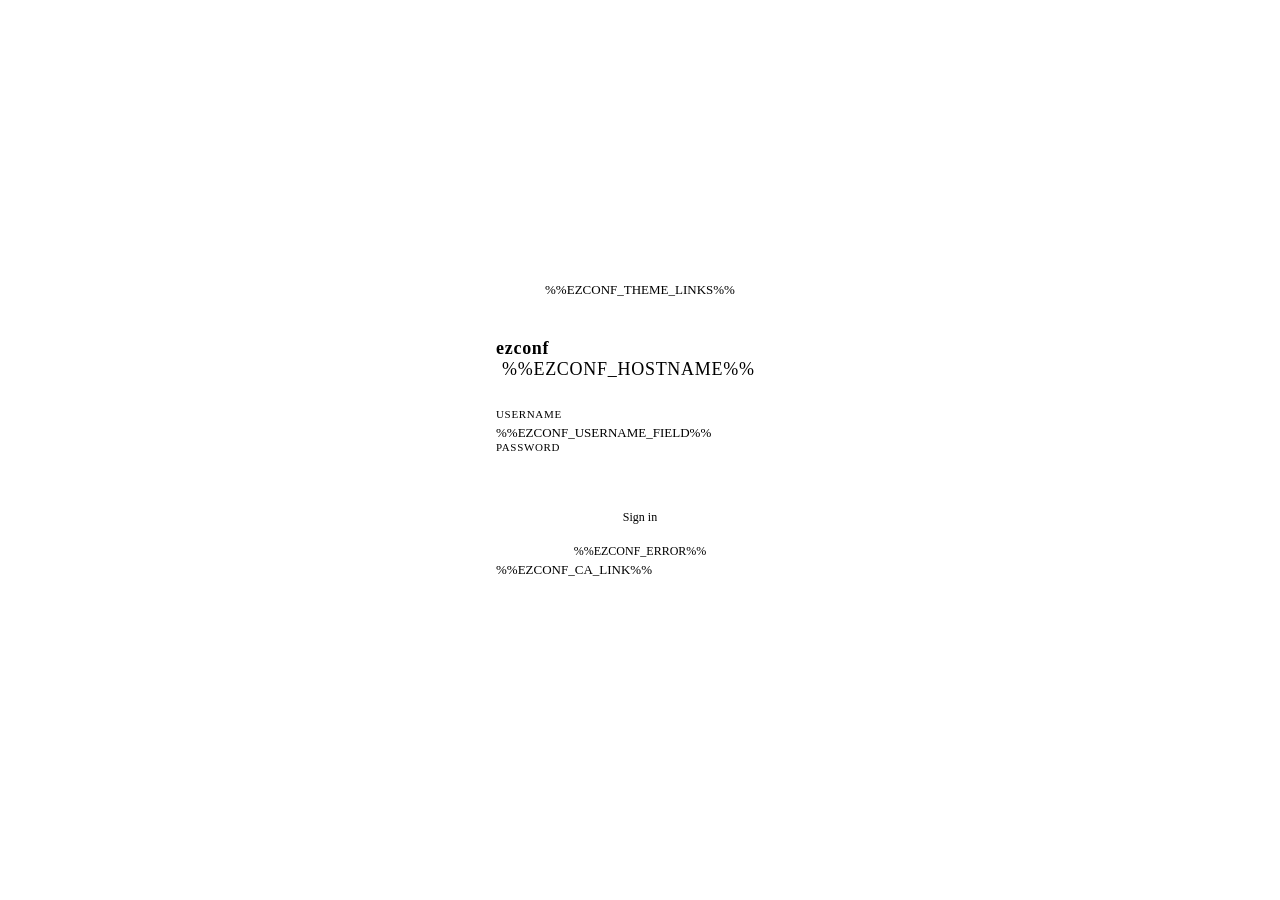
<file: webroot/login.html>
<!DOCTYPE html>
<html lang="en">
<head>
<meta charset="utf-8">
<meta name="viewport" content="width=device-width,initial-scale=1">
<title>ezconf (%%EZCONF_HOSTNAME%%) — login</title>
<!-- favicon.svg/manifest.json are written into WEBROOT at build time -- see index.html's own
     comment on this. manifest.json is linked here too, not just index.html: a user who tries
     "Install page as app" while still on the login page (before authenticating) hits the exact
     same missing-manifest letter-monogram fallback manifest.json was added to fix in the first
     place if this page doesn't also link it -- and since both pages share the same origin/root,
     the resulting installed shortcut ends up at the same site either way. -->
<link rel="icon" type="image/svg+xml" href="favicon.svg">
<link rel="manifest" href="manifest.json">
%%EZCONF_THEME_LINKS%%
<link rel="stylesheet" href="style.css">
<style>
  /* Dressed like the editor itself: the page is the editor's page, the card is a top-level
     section's card (same fill, hairline and soft shadow -- .section.nest-top in style.css), and
     the two fields are filled like an option's value cell, with no outline of their own. */
  body { align-items: center; justify-content: center; overflow: auto; background: var(--editor-bg); }
  .login-card {
    background: var(--card-bg); border-radius: var(--radius);
    box-shadow: 0 0 0 1px var(--panel-hairline), 0 0 var(--panel-shadow-size) var(--panel-shadow);
    padding: 40px 36px; width: 100%; max-width: 360px;
  }
  .login-card h1 { font-size: 18px; font-weight: 700; margin-bottom: 28px; color: var(--section-title-color); letter-spacing: .04em; }
  .login-card h1 .login-host { font-weight: 400; color: var(--text2); margin-left: 6px; }
  .login-card label { display: block; font-size: 11px; color: var(--text2); text-transform: uppercase; letter-spacing: .06em; margin-bottom: 5px; }
  .login-card input {
    display: block; margin-bottom: 16px; padding: 8px 11px;
    background: var(--value-bg); border: 0; border-radius: var(--radius);
  }
  /* A field the browser has filled in from a saved login gets the browser's own pale fill, set
     in a way a page's background can't override. An inset shadow painted over it can, and the
     text colour needs restating the same way. (Firefox tints with a filter instead.) The shadow
     only covers the inside of a border, which is why these fields have none at all: a
     transparent one left a 1px ring of the browser's fill showing around an autofilled field. */
  .login-card input:-webkit-autofill,
  .login-card input:-webkit-autofill:hover,
  .login-card input:-webkit-autofill:focus,
  .login-card input:autofill {
    -webkit-box-shadow: 0 0 0 1000px var(--value-bg) inset;
    box-shadow: 0 0 0 1000px var(--value-bg) inset;
    -webkit-text-fill-color: var(--text);
    caret-color: var(--text);
    filter: none;
    /* The shadow alone still left a thin pale ring: at the rounded edge the browser's fill and
       the shadow on top of it are both anti-aliased, and the fill shows through that last
       fraction of a pixel. A transition this long means the browser's fill never actually
       arrives -- the field keeps the background it already had -- so there is nothing
       underneath to show through. */
    transition: background-color 600000s 0s, color 600000s 0s;
  }
  /* The username picker (allowed_users) -- deliberately not a native <datalist>, and deliberately
     not opened by focusing or typing in the field either. Both were tried and both collided with
     the browser's own saved-password autofill, which reacts to those same triggers on this same
     field (see _read_login_page()'s own comment in server.py for the full history). This version
     only ever opens on an explicit click of its own arrow button -- an action the browser's
     autofill has no reason to react to at all, so there's nothing left for it to collide with. */
  .login-suggest-wrap { position: relative; }
  .login-suggest-wrap input { padding-right: 30px; }
  .login-suggest-arrow {
    position: absolute; top: 0; right: 2px; height: 100%; width: 26px;
    display: flex; align-items: center; justify-content: center;
    background: transparent; border: none; color: var(--text2); font-size: 10px; cursor: pointer;
  }
  .login-suggest-arrow:hover { color: var(--accent); }
  .login-suggest {
    position: absolute; top: calc(100% + 4px); left: 0; right: 0; z-index: 10;
    background: var(--bg2); border: 1px solid var(--border2); border-radius: 6px;
    max-height: 160px; overflow-y: auto; box-shadow: 0 8px 24px var(--shadow);
  }
  .login-suggest-item { padding: 7px 10px; font-size: 12px; color: var(--text); cursor: pointer; }
  .login-suggest-item:hover { background: var(--bg4); }
  .login-card .btn { width: 100%; justify-content: center; margin-top: 4px; }
  .login-error { color: var(--red); font-size: 12px; margin-top: 14px; min-height: 18px; text-align: center; }
  .login-ca-link { text-align: center; margin-top: 14px; font-size: 11px; }
  .login-ca-link a { color: var(--text2); text-decoration: none; }
  .login-ca-link a:hover { color: var(--accent); }
</style>
</head>
<body>
<div class="login-card">
  <h1>ezconf <span class="login-host">%%EZCONF_HOSTNAME%%</span></h1>
  <form method="post" action="/login">
    <label for="u">Username</label>
    %%EZCONF_USERNAME_FIELD%%
    <label for="p">Password</label>
    <input id="p" name="password" type="password" autocomplete="current-password" autofocus>
    <button type="submit" class="btn primary" tabindex="-1">Sign in</button>
  </form>
  <div class="login-error">%%EZCONF_ERROR%%</div>
  %%EZCONF_CA_LINK%%
</div>
<script>
// Tab (and Shift+Tab) only ever moves between the two fields -- never on to the button, the
// username picker's arrow, the certificate link or out into the browser's own toolbar. Enter
// signs in from either field, so nothing else needs to be reachable by keyboard.
(function() {
  var u = document.getElementById('u'), p = document.getElementById('p');
  document.addEventListener('keydown', function(e) {
    if (e.key !== 'Tab' || e.ctrlKey || e.altKey || e.metaKey) return;
    e.preventDefault();
    (document.activeElement === u ? p : u).focus();
  });
})();
</script>
</body>
</html>
</file>
<file: webroot/style.css>
/* Reset: strip the browser's default box-model sizing and spacing from every element. */
* { box-sizing: border-box; margin: 0; padding: 0; }

body {
  background: var(--bg);
  color: var(--text);
  font-family: var(--font);
  font-size: 13px;
  height: 100vh;
  display: flex;
  flex-direction: column;
  overflow: hidden;
}

/* ── Header ── */
/* The header and the tab bar below it read as one panel: no line between them, and the pair is
   edged along its bottom by a hairline and a small soft shadow falling onto the editor (see
   .tab-bar-row) -- the same panel edge ezqbit's toolbar has. */
.header {
  background: var(--bg2);
  /* Above .tab-bar-row: a blurred shadow spreads in every direction, so the tab bar's own would
     otherwise also show as a faint dark line along its top edge, over the bottom of this row. */
  position: relative;
  z-index: 31;
  padding: 10px 18px;
  display: flex;
  align-items: center;
  gap: 14px;
  flex-shrink: 0;
}
.header-actions { display: flex; gap: 8px; margin-left: auto; }

.btn {
  background: var(--bg3);
  border: 1px solid var(--border2);
  color: var(--text);
  padding: 5px 12px;
  border-radius: var(--radius);
  cursor: pointer;
  font-family: var(--font);
  font-size: 12px;
  transition: background .15s, border-color .15s;
  display: flex;
  align-items: center;
  gap: 5px;
}
.btn:hover { background: var(--bg4); border-color: var(--border2); }
.btn:disabled { opacity: .45; cursor: default; pointer-events: none; }
.btn.primary { background: var(--btn-primary-bg); border-color: var(--btn-primary-border); color: var(--btn-primary-text); }
.btn.primary:hover { background: var(--btn-primary-hover); }
.btn.active { background: var(--bg4); border-color: var(--border2); color: var(--text); }

/* Both header groups (.btn-group's undo/redo/etc on the left, .header-actions' Import/Export/
   etc on the right) share this .btn class with no explicit height, so their rendered height
   depended on each button's own content — a lone glyph (↩ ↪ ↺ ✕) versus glyph+text ("⬇ Import")
   can have a different intrinsic line-height even at the same font-size, making the two groups
   look mismatched. An explicit height removes that dependency so every header button matches. */
.header .btn { height: 28px; }

.btn-group { display: flex; gap: 0; }
.btn-group .btn { border-radius: 0; }
.btn-group .btn:first-child { border-radius: var(--radius) 0 0 var(--radius); }
.btn-group .btn:last-child { border-radius: 0 var(--radius) var(--radius) 0; }
.btn-group .btn + .btn { border-left: none; }

/* ── Tab bar (multi-file mode) ── */
/* .tab-bar-row carries the bar's own background/border — split out from #tab-bar so the
   search/Tree buttons (.tab-bar-actions) can sit in the same visual bar, at its right edge,
   instead of getting a whole separate (near-empty, once the add-input is hidden) bar of their
   own below it — see .topbar below. */
.tab-bar-row {
  background: var(--bg2);
  /* A box-shadow rather than a border for both the hairline and the shade; position/z-index
     because .main below is positioned and would otherwise paint over the shadow. */
  box-shadow: 0 1px 0 var(--panel-hairline), 0 1px var(--panel-shadow-size) var(--panel-shadow);
  position: relative;
  z-index: 30; /* above the tree sidebar (20) too, so the shade falls across its top as well */
  display: flex;
  align-items: flex-start;
  flex-shrink: 0;
}
.tab-bar {
  flex: 1;
  min-width: 0;
  padding: 8px 18px;
  display: flex;
  flex-direction: column;
  gap: 6px;
}
.tab-bar-actions { display: flex; align-items: center; gap: 8px; padding: 8px 18px 8px 0; flex-shrink: 0; }
.tab-row { display: flex; align-items: center; gap: 6px; overflow-x: auto; }
.tab-folder-group { display: flex; flex-direction: column; gap: 3px; border-radius: var(--radius-sm); }
.tab-folder-label {
  color: var(--text3); font-size: 11px; text-transform: uppercase; letter-spacing: .04em;
  white-space: nowrap;
}
.tab { white-space: nowrap; }
.btn.tab.active { background: var(--tab-active-bg); border-color: var(--tab-active-border); color: var(--tab-active-text); }
/* Dropping a dragged file tab here moves it into this folder (or to the root) */
.tab-move-target { outline: 2px dashed var(--accent2); background: var(--selected-bg); }
.tab-rename-input, .tab-folder-label-input {
  background: var(--bg); border: 1px solid var(--input-focus-border); color: var(--text);
  border-radius: var(--radius-sm); font-family: var(--font); outline: none;
}
.tab-rename-input { font-size: 12px; padding: 1px 4px; }
.tab-folder-label-input {
  font-size: 11px; text-transform: uppercase; letter-spacing: .04em; padding: 1px 4px;
}
.key-rename-input {
  background: var(--bg); border: 1px solid var(--input-focus-border); color: var(--text);
  border-radius: var(--radius-sm); font: inherit; outline: none; padding: 0 3px;
}

/* ── Layout ── */
.layout { display: flex; flex: 1; overflow: hidden; }

/* ── Sidebar ── */
/* Floats over .editor-area (position: absolute, anchored to .main below) instead of occupying
   its own column at the screen's right edge — .main stays the visible width either way, this
   panel just overlaps its right side rather than shrinking it. */
.sidebar {
  position: absolute;
  top: 0;
  right: 0;
  bottom: 0;
  width: max-content;
  min-width: 140px;
  max-width: 70%;
  background: var(--bg2);
  /* Same panel edge as the top bar (see .tab-bar-row), along its left side */
  box-shadow: -1px 0 0 var(--panel-hairline), -1px 0 var(--panel-shadow-size) var(--panel-shadow);
  display: flex;
  flex-direction: column;
  overflow: hidden;
  z-index: 20;
}
.sidebar-header {
  padding: 8px 12px;
  border-bottom: 1px solid var(--border);
  font-size: 10px;
  text-transform: uppercase;
  letter-spacing: 1px;
  color: var(--text3);
}
.tree { overflow-y: auto; flex: 1; padding: 4px 0; }
.tree-row {
  display: flex;
  align-items: center;
  gap: 3px;
  padding: 3px 6px 3px calc(6px + var(--depth, 0) * 8px);
  cursor: pointer;
  border-radius: var(--radius-sm);
  user-select: none;
  transition: background .1s;
}
.tree-row:hover { background: var(--bg3); }
.tree-row.selected { background: var(--selected-bg); }
.tree-toggle {
  width: 16px;
  text-align: center;
  color: var(--text3);
  font-size: 9px;
  flex-shrink: 0;
  transition: transform .15s;
}
.tree-toggle.open { transform: rotate(90deg); }
.tree-label { white-space: nowrap; color: var(--accent); font-size: 12px; padding-right: 12px; }
.tree-leaf .tree-label { font-size: 11px; font-weight: 400; }
.tree-leaf { opacity: 0.8; }
.tree-leaf:hover { opacity: 1; }
.tree-children { margin-left: 8px; }

/* ── Markdown panels ── */
/* Wrapper floats over .editor-area same as .sidebar above (position: absolute, .main as
   positioning context). Width matching one panel — children are position: absolute now
   (cascaded, see .markdown-panel below), so they no longer contribute to the wrapper's own
   intrinsic size the way flex children did. Unlike .sidebar, this wrapper has no "hidden" class
   to remove when empty (it's just left with zero children), so pointer-events: none is what
   stops its 50vw-wide box from blocking right-click/drag on editor rows underneath it when no
   markdown panel is open; .markdown-panel re-enables it so an actually-open panel still works. */
.markdown-panels {
  position: absolute;
  top: 0;
  right: 0;
  bottom: 0;
  width: 50vw;
  z-index: 15;
  pointer-events: none;
}
/* Every panel shares this same base position (right: 0) — openMarkdownFile()/
   _layoutMarkdownPanels() then offset each one leftward via transform, proportional to its
   distance from the front, so older panels peek out from behind newer ones instead of being
   fully hidden underneath. Clicking a panel (_bringMarkdownPanelToFront()) raises it to the
   front of that stack, same as clicking a background window. */
.markdown-panel {
  pointer-events: auto;
  position: absolute;
  top: 0;
  bottom: 0;
  right: 0;
  width: 50vw;
  background: var(--bg);
  border-left: 1px solid var(--border);
  box-shadow: -8px 0 24px var(--shadow);
  display: flex;
  flex-direction: column;
  overflow: hidden;
  /* --from-front (set by _layoutMarkdownPanels()) is just this panel's distance from the top of
     the stack -- the actual px-per-step offset is decided here, not in JS. */
  transform: translateX(calc(var(--from-front, 0) * -40px));
  transition: transform .15s;
}
.markdown-panel-header { display: flex; align-items: center; justify-content: space-between; gap: 8px; }
.markdown-content {
  overflow-y: auto;
  flex: 1;
  padding: 12px 16px;
  word-wrap: break-word;
  font-family: var(--font);
  font-size: 12px;
  line-height: 1.6;
  color: var(--text);
}
.markdown-content h1, .markdown-content h2, .markdown-content h3,
.markdown-content h4, .markdown-content h5, .markdown-content h6 {
  font-weight: 600;
  line-height: 1.3;
  color: var(--text);
  margin: 1.4em 0 .5em;
}
.markdown-content h1:first-child, .markdown-content h2:first-child,
.markdown-content h3:first-child { margin-top: 0; }
.markdown-content h1 { font-size: 1.4em; }
.markdown-content h2 { font-size: 1.2em; }
.markdown-content h3 { font-size: 1.05em; }
.markdown-content h4, .markdown-content h5, .markdown-content h6 { font-size: 1em; color: var(--text2); }
.markdown-content p { margin: 0 0 1em; }
.markdown-content a { color: var(--accent); text-decoration: underline; text-decoration-color: var(--border2); }
.markdown-content a:hover { color: var(--accent2); text-decoration-color: var(--accent2); }
.markdown-content strong { font-weight: 700; }
.markdown-content em { font-style: italic; }
.markdown-content del { color: var(--text3); }
.markdown-content ul, .markdown-content ol { padding-left: 1.4em; margin: 0 0 1em; }
.markdown-content li { margin-bottom: .3em; }
.markdown-content blockquote {
  border-left: 2px solid var(--accent);
  padding: .4em 1em;
  margin: 1em 0;
  background: var(--field-bg);
  color: var(--text2);
}
.markdown-content blockquote p:last-child { margin-bottom: 0; }
.markdown-content code {
  font-family: var(--font);
  font-size: .92em;
  background: var(--field-bg);
  border: 1px solid var(--expr-border);
  border-radius: var(--radius-sm);
  padding: .1em .35em;
  color: var(--purple);
}
.markdown-content pre {
  background: var(--field-bg);
  border: 1px solid var(--expr-border);
  border-radius: var(--radius);
  padding: 10px 12px;
  overflow-x: auto;
  margin: 1em 0;
}
.markdown-content pre code { background: none; border: none; padding: 0; color: var(--text); }
.markdown-content hr { border: none; border-top: 1px solid var(--border); margin: 1.5em 0; }
.markdown-content img { max-width: 100%; border-radius: var(--radius-sm); }
.markdown-content table { border-collapse: collapse; width: 100%; margin: 0 0 1em; }
.markdown-content th, .markdown-content td { border: 1px solid var(--border); padding: .4em .7em; text-align: left; }
.markdown-content th { background: var(--field-bg); font-weight: 600; }

/* ── Main ── */
.main { flex: 1; display: flex; flex-direction: column; overflow: hidden; position: relative; }

/* Right corner of the screen -- same top-right convention the old notification banner used --
   right above wherever the terminal bar currently starts, rather than anchored to any specific
   button. `right` is the only fixed coordinate here; `bottom` is set fresh via JS
   (_updateTermRestartPopup()) from #terminal-header-group's own top edge, whenever the running
   ezconf-terminal.service is stale relative to what's on disk. That edge is a constant screen
   position regardless of the panel's quarter/half/full/collapsed size (only the panel's own top
   edge moves with it), so the popup itself never jumps around when the panel resizes. */
.term-restart-popup {
  position: fixed;
  right: 12px;
  /* Deliberately higher than every other z-index in the app (context menus, modals, the drag
     ghost, ...) -- a restart-needed indicator is more important than whatever's on screen, so
     this should never end up hidden behind something else open at the time. The one deliberate
     exception is .hover-tooltip (see there): #term-restart-btn sits right below this popup, so
     hovering it to read what the button actually does would otherwise show the tooltip right
     where the popup already is, with the popup (being on top) making it unreadable -- exactly
     the case a tooltip exists to prevent. */
  z-index: 99999;
  background: var(--bg2);
  border: 1px solid var(--accent2);
  border-radius: var(--radius);
  box-shadow: 0 4px 16px var(--shadow);
  padding: 10px 16px;
  font-size: 12px;
  color: var(--text);
  cursor: pointer;
  transition: background .15s;
}
.term-restart-popup:hover { background: var(--bg3); }
.term-restart-popup.hidden { display: none; }

/* Only ever houses the always-hidden add-input/button below — a home for showAddOptionMenu() to
   detach them from and restore them to (right-click "Add option..."/"Add sub option..." is the
   only way to open them now, via the floating panel). display:contents so it generates no box
   of its own — it used to render as a full visual bar with nothing in it but the Tree
   button over on the right (everything else inside it hidden by the rule below), which is why
   it now lives in .tab-bar-actions instead, alongside the tab bar. */
.topbar { display: contents; }
.topbar .autocomplete-wrap, .topbar #add-commit-btn { display: none; }

/* ── Autocomplete ── */
.autocomplete-wrap { position: relative; }
.autocomplete-wrap input {
  background: transparent;
  border: 1px solid transparent;
  color: var(--text);
  padding: 5px 9px;
  border-radius: var(--input-radius);
  font-family: var(--font);
  font-size: 12px;
  outline: none;
}
.autocomplete-list {
  position: absolute;
  top: calc(100% + 3px);
  left: 0;
  min-width: 100%;
  width: max-content;
  max-width: 520px;
  background: var(--bg2);
  border: 1px solid var(--border2);
  border-radius: var(--radius);
  z-index: 200;
  max-height: 240px;
  overflow-y: auto;
  box-shadow: 0 8px 24px var(--shadow);
}
.autocomplete-item {
  padding: 6px 10px;
  cursor: pointer;
  display: flex;
  flex-direction: column;
  gap: 1px;
}
.autocomplete-item:hover, .autocomplete-item.active { background: var(--bg4); }
.autocomplete-item .ac-name { color: var(--accent); font-size: 12px; }
.autocomplete-item .ac-desc { color: var(--text2); font-size: 11px; white-space: nowrap; overflow: hidden; text-overflow: ellipsis; max-width: 480px; }
.autocomplete-item .ac-type { color: var(--purple); font-size: 10px; }
.autocomplete-item .ac-required { background: var(--required-bg); color: var(--required-text); font-size: 10px; font-weight: 600; text-transform: uppercase; letter-spacing: 0.05em; padding: 1px 5px; border-radius: 3px; flex-shrink: 0; align-self: flex-start; }

/* ── Editor area ── */
/* The editor's two surfaces are named by the themes: --editor-bg is the page, --card-bg the
   filled block each top-level section gets. */
.editor-area { background: var(--editor-bg); flex: 1; overflow-y: auto; padding: 10px 12px; scroll-padding-top: 8px; scroll-padding-bottom: 8px; }

/* ── Sections ── */
/* Nesting is shown by indentation and colour only, no rules or bars: a top-level section is a
   bare heading on the page, each section directly beneath it is a card (see "Option rows"
   below), and anything deeper is just indented one character per level via --depth, which
   _setNestDepths() sets on every .section/.field-row after a render. */
.section { margin-bottom: var(--section-gap); }
.section .section { margin-bottom: 0; }

.section-header {
  display: flex;
  align-items: center;
  gap: 10px;
  padding: 4px 0;
  background: transparent;
  position: relative;
}
/* Depth is carried by how bright a section's name is, in three steps (the two brighter ones
   are set in "Option rows" below): this dimmed tone is what anything below a sub-section gets. */
.section-key { color: var(--section-key-deep-color); font-size: 12px; font-weight: 600; flex: 1; display: flex; flex-direction: row; align-items: center; gap: 4px; padding-left: calc(var(--depth, 0) * var(--indent-step)); }
.section-key-inner { display: flex; flex-direction: column; align-items: flex-start; }
.section-key-text { position: relative; }
.section-key-sub { display: flex; align-items: center; gap: 4px; }
.section-type { display: none; }


.section-body {
  display: flex;
  flex-direction: column;
  background: transparent;
}

/* ── Tooltip ── */
.tooltip {
  display: none;
  position: absolute;
  left: 0; top: calc(100% + 4px);
  background: var(--popup-bg);
  border: 1px solid var(--border2);
  border-radius: var(--radius);
  padding: 7px 10px;
  font-size: 11px;
  color: var(--text2);
  line-height: 1.6;
  width: max-content;
  min-width: 260px;
  max-width: 520px;
  /* Must be above sections, autocomplete lists, etc. */
  z-index: 1000;
  pointer-events: auto;
  white-space: pre-wrap;
  word-break: break-word;
  box-shadow: 0 4px 16px var(--shadow);
  max-height: 260px;
  overflow-y: auto;
}
/* Add-option autocomplete's info popup: position:fixed (set inline, computed from
   #add-ac-list's bounding rect — see _showAcTooltip) rather than the anchor-relative absolute
   positioning above, and above .floating-add-container (z-index 2000) since that's usually
   where #add-ac-list lives while this is shown. */
.ac-tooltip { z-index: 2100; }
/* Button tooltips (_showHoverTooltip) are one plain-text line, not the rich description/default/
   example HTML .tooltip's default sizing was built for — the 260px min-width above would pad
   most of them with a lot of empty space. Wrapping (white-space/word-break/max-width) stays
   inherited from .tooltip, for the rare long command that needs it. */
/* z-index above .term-restart-popup's 99999, not just the ordinary tooltip base's 1000 -- a
   tooltip only ever shows because the user is actively hovering to read it, which should never
   be obscured by a passive notification, #term-restart-btn's own most of all (see there). */
.hover-tooltip { min-width: 0; padding: 5px 8px; z-index: 100000; }
/* Tooltip visibility: .tt-anchor wraps just the rendered title text so the hover target is the
   text itself, not the whole reserved-width key column (which is wider than short titles). It's
   JS-driven (_wireTooltipAnchor toggles .tt-visible) rather than plain :hover because .tt-anchor
   sits inside .key-label's overflow:hidden (needed for ellipsis truncation of long names), which
   would otherwise clip a :hover-shown absolutely-positioned child too. */
.tooltip.tt-visible { display: block; }
.tt-anchor { position: relative; }
.field-key-text { position: relative; cursor: default; display: block; width: 100%; }
.key-label { display: block; overflow: hidden; text-overflow: ellipsis; white-space: nowrap; max-width: 100%; }

/* Tooltip content structure */
.tt-required { display: inline-block; background: var(--required-bg); color: var(--required-text); font-size: 10px; font-weight: 600; text-transform: uppercase; letter-spacing: 0.05em; padding: 1px 5px; border-radius: 3px; margin-bottom: 5px; }
.tt-desc { color: var(--text2); margin-bottom: 4px; }
.tt-desc p { margin: 0 0 4px; }
.tt-desc p:last-child { margin-bottom: 0; }
.tt-desc ul.tt-list { margin: 2px 0 4px 14px; padding: 0; }
.tt-desc ul.tt-list li { margin-bottom: 1px; }
.tt-inline { background: var(--bg4); border-radius: 3px; padding: 0 3px; font-family: var(--font); font-size: 10px; color: var(--accent); }
.tt-block { background: var(--bg4); border-radius: var(--radius-sm); padding: 5px 8px; margin: 4px 0; font-size: 10px; white-space: pre; overflow-x: auto; color: var(--green); }
.tt-meta {
  display: flex; flex-direction: column; gap: 4px;
  margin-top: 4px; padding-top: 4px;
  border-top: 1px solid var(--border2);
}
/* One label+value pair (default/example/type) — its own row, so a long or multi-line value
   (e.g. a multi-line Nix example string) never runs into the next label on the same line. */
.tt-meta-row { display: flex; flex-wrap: wrap; align-items: baseline; gap: 2px 8px; }
.tt-label {
  color: var(--text3); font-size: 10px;
  text-transform: uppercase; letter-spacing: 0.5px;
  margin-right: 3px;
}
.tt-val { color: var(--green); font-size: 11px; }
.tt-type { border-top: none; padding-top: 0; margin-top: 2px; }

/* ── Field rows ── */
.field-row {
  display: flex;
  align-items: stretch;
  gap: 10px;
  padding: 8px 10px 8px 8px;
  border-radius: var(--radius);
  background: var(--field-bg);
  position: relative;
}
/* field-key is the positioning context for its tooltip */
.field-key {
  color: var(--text2); min-width: 140px;
  font-size: 12px; word-break: break-all; flex-shrink: 0;
  position: relative; display: flex; flex-direction: row; align-items: flex-start; gap: 4px; padding-top: 2px;
}
.field-key-inner { display: flex; flex-direction: column; align-items: flex-start; flex: 1; min-width: 0; }
.field-value { flex: 1; min-width: 0; display: flex; flex-direction: column; justify-content: center; gap: 4px; align-self: stretch; }

/* ── Option rows ── */
/* Every rule here hangs off classes _setNestDepths() puts on the rows themselves (.nest, plus
   .nest-top/.nest-card/.nest-loose), not off an .editor-area ancestor: a drag ghost is a clone
   appended straight to <body>, and it only looks identical to the row it was lifted from if
   nothing about that row's look depends on where it sits in the document.
   The indent lives inside the key column (padding on the label, 1ch per level -- exactly one
   letter, the font being monospace) rather than on the nested containers, and the key column
   itself is a fixed --key-width: that's what makes every value start at the same position
   however deep its option is nested. */
/* Only the value half of an option row is filled; the key half shows whatever the row sits on. The row itself has no vertical padding
   (the value cell carries it), so the value cells of consecutive rows touch and form one strip
   that's only rounded at its two ends. */
.field-row.nest { background: transparent; padding: 0; border-radius: 0; min-height: var(--row-height); }
/* Barely different from the card it sits on (see --value-bg in the themes). */
.field-row.nest > .field-value { background: var(--value-bg); border-radius: var(--radius); padding: 2px 0; }
.field-row.nest + .field-row.nest > .field-value { border-top-left-radius: 0; border-top-right-radius: 0; }
.field-row.nest:has(+ .field-row.nest) > .field-value { border-bottom-left-radius: 0; border-bottom-right-radius: 0; }
.field-row.nest > .field-key { flex: 0 0 var(--key-width); min-width: 0; padding-left: calc(var(--depth, 0) * var(--indent-step)); padding-top: 6px; }
/* A text value's own text sits 1px border + 3px/6px padding inside its box, itself 2px down
   inside the value cell. The key (6px from the top, above) and a toggle (7px from the left, here) are offset by the same amounts, so a
   key shares a text line with its value and every kind of value starts on one vertical line. */
.field-row.nest .toggle-wrap { padding-left: 7px; }
/* Object items inside an array sit in the value column already, so they restart at depth 0
   (see _setNestDepths()) with a narrower key column of their own. */
.array-obj-fields { --key-width: var(--list-key-width); }
/* The heading of a top-level section lines up with the content of the cards beneath it. */
.section.nest-top > .section-header { padding: 0 var(--block-pad) var(--card-gap); }
/* Section names by depth: a top-level one reads as a title, a sub-section gets the full accent,
   and anything deeper keeps .section-key's own dimmed tone. */
.section.nest-top > .section-header .section-key { color: var(--section-title-color); font-size: var(--section-title-size); }
.section.nest-card > .section-header .section-key { color: var(--section-key-color); }
/* .file-card is the wrapper renderEditor() puts around everything in the file. It used to be a
   filled, outlined block of its own with the sections framed inside it; now it's only spacing
   (--page-margin, the same on every side), and each top-level section is its own card straight
   on the page (see below). */
.file-card { padding: calc(var(--page-margin) - 10px) calc(var(--page-margin) - 12px); } /* less .editor-area's own padding */
.file-card:empty { display: none; }
.file-card > .section:last-child { margin-bottom: 0; }
/* Everything at the top level of the file is a card -- a section, or an option set at the root
   (.nest-root) on its own: --card-bg on the --editor-bg page, edged with the same hairline and
   soft shadow the panels have. */
.section.nest-top, .field-row.nest-root {
  background: var(--card-bg);
  border-radius: var(--radius);
  box-shadow: 0 0 0 1px var(--panel-hairline), 0 0 var(--panel-shadow-size) var(--panel-shadow);
}
.section.nest-top { padding: 8px 0; }
.field-row.nest-root { padding-top: 8px; padding-bottom: 8px; margin-bottom: var(--section-gap); }
.field-row.nest-root:last-child { margin-bottom: 0; }
/* Not part of a strip of rows any more, so its value cell keeps all four corners. */
.field-row.nest.nest-root > .field-value { border-radius: var(--radius); }
/* A second-level section is only set off by a plain line above it, across the frame it sits
   in: the frame's hairline colour, without the shadow. */
.section.nest-card { padding: 10px var(--block-pad) 8px; border-top: 1px solid var(--panel-hairline); }
* + .nest-card, .nest-card + * { margin-top: var(--card-gap); }
/* Every section from the third level down (.nest-arrow) can be folded away, and starts out
   folded (.collapsed, see _setNestDepths()): the arrowhead in front of its name is the switch,
   pointing right while the section is hidden and down while it's shown. It hangs in the indent
   to the left of the name (out of flow), so the name itself stays exactly where it was. */
.section-toggle { display: none; }
.section.nest-arrow > .section-header .section-toggle {
  display: block; position: absolute; right: 100%; padding: 0 0.5ch; cursor: pointer; user-select: none;
}
.section.nest-arrow > .section-header .section-toggle::before { content: '▾'; }
.section.nest-arrow.collapsed > .section-header .section-toggle::before { content: '▸'; }
.section.collapsed > .section-body { display: none; }
/* A section nested deeper than that has no edge or fill, only a little space below it. */
.section.nest:not(.nest-top):not(.nest-card) { margin-bottom: var(--nested-section-gap); }
/* An option with no such section around it (set straight on a top-level section, or at the root
   of the file) stays on the page background, with only the card's side padding so its value
   still starts in the same column as the ones inside cards. */
.field-row.nest-loose { padding-left: var(--block-pad); padding-right: var(--block-pad); }
/* Text values have no outline or fill, at rest or on hover, so a set value reads as plain text;
   an empty one says so with a placeholder instead (_setValuePlaceholders()). */
.field-row.nest :is(input[type=text], input[type=number], input[type=password], textarea, .custom-select-btn):not(.key-rename-input) {
  border-color: transparent;
}
.field-row.nest :is(input, textarea)::placeholder { color: var(--text3); opacity: 1; }
/* No gaps between the plain items of a list, or between the options inside one object item --
   but object items themselves keep a gap, so each one still reads as a separate entry. */
.field-row.nest > .field-value { gap: 0; }
/* ...except between a package or value list and the box for adding to it. */
.field-row.nest > .field-value:has(> .pkg-items) { gap: 2px; }
/* Chips start on the same vertical line as every other kind of value (see .toggle-wrap). */
.field-row.nest .pkg-items { padding: 4px 7px; }
/* An object item is filled like a section, so its keys sit on the section colour while its own
   value cells stay the page colour -- the same split an ordinary option row has. */
.field-row.nest .array-obj-item { background: var(--card-bg); }
.field-row.nest .array-obj-item + .array-obj-item { margin-top: var(--list-item-gap); }
/* ...and the same space between the items and the edges of the value cell holding them, so every
   object item has it on all four sides. */
.field-row.nest > .field-value:has(> .array-obj-item) { padding: var(--list-item-gap); }
/* A section's whole heading line and an option's whole key column start a drag (see
   makeDraggable()'s callers), with no cursor change to say so; the name of a foldable section
   is a switch on top of that, and does show it. */
.section.nest-arrow > .section-header .section-key-text { cursor: pointer; }
/* A dragged row keeps exactly the look it had in place: no translucency, and the fill of the
   top-level block it was lifted from behind it instead of .drag-ghost's own. */
.nest.drag-ghost, .array-obj-item.drag-ghost { opacity: 1; background-color: var(--card-bg); }

.icon-btn {
  background: none; border: none; cursor: pointer; color: var(--text3);
  padding: 3px; border-radius: var(--radius-sm); font-size: 12px; line-height: 1;
  transition: color .15s;
}
.icon-btn.del:hover { color: var(--red); }

.is-disabled { opacity: 0.45; }
.is-disabled input, .is-disabled textarea, .is-disabled .toggle,
.is-disabled .custom-select-wrap, .is-disabled .pkg-items,
.is-disabled .autocomplete-wrap { pointer-events: none; }
.is-disabled .icon-btn { opacity: 0 !important; pointer-events: none; }
.is-disabled.section > .section-header { cursor: default; }
.is-disabled > .field-key .key-label,
.is-disabled > .section-header .section-key-text { text-decoration: line-through; }
/* Disabled files/folders (tab bar) — see _isFileDisabled()/_isDisabledFolderSegment() */
.tab.is-disabled span, .tab-folder-label.is-disabled { text-decoration: line-through; }
/* The active file itself being disabled (not just its tab) — purely visual, unlike .is-disabled
   above: a disabled file stays fully editable/saveable, so no pointer-events/strikethrough here. */
.editor-area.file-disabled { opacity: 0.45; }

/* ── Inputs ── */
input[type=text], input[type=number], input[type=password], textarea {
  background: transparent;
  border: 1px solid var(--input-border);
  color: var(--text);
  padding: 3px 6px;
  border-radius: var(--input-radius);
  font-family: var(--font);
  font-size: 12px;
  outline: none;
  width: 100%;
}
/* No focus outline on any input: the text cursor already shows which one is active. */
textarea { resize: vertical; min-height: unset; line-height: 1.5; }

/* ── Toggle ── */
.toggle-wrap { display: flex; align-items: center; gap: 8px; }
.toggle {
  width: 32px; height: 17px;
  background: var(--bg4); border: 1px solid var(--input-border);
  border-radius: var(--input-radius); cursor: pointer; position: relative; transition: background .2s; flex-shrink: 0;
}
.toggle.on { background: var(--toggle-on-bg); border-color: var(--toggle-on-border); }
.toggle::after {
  content: ''; position: absolute;
  width: 11px; height: 11px; background: var(--text3);
  border-radius: 50%; top: 2px; left: 2px;
  transition: transform .2s, background .2s;
}
.toggle.on::after { transform: translateX(15px); background: var(--toggle-on-knob); }
.toggle-label { color: var(--text2); font-size: 12px; }

/* ── Array ── */
.array-item { display: flex; align-items: center; gap: 4px; }
.array-item input, .array-item textarea { flex: 1; min-width: 0; }

/* Object items inside arrays */
.array-obj-item {
  border: 1px solid var(--border); border-radius: var(--radius);
  padding: 4px 12px;
}
/* No gap between an object item's own options -- set here rather than under .field-row.nest so
   a dragged item (a clone outside any row, see makeDraggable()) keeps the same height. */
.array-obj-fields { flex: 1; display: flex; flex-direction: column; }

/* Package items: side-by-side chips */
.pkg-items { display: flex; flex-wrap: wrap; gap: 4px; }
.pkg-items .array-item {
  background: transparent; border: 1px solid var(--border2);
  border-radius: var(--radius); padding: 2px 4px 2px 8px;
  gap: 4px;
}
/* Same colour as the name in the "Add package…" suggestion list (.ac-name), so a package
   looks the same before and after it's picked. */
.pkg-items .array-item .pkg-label {
  color: var(--accent); font-size: 12px; white-space: nowrap;
}

/* ── Status bar ── */
.statusbar {
  /* Above .terminal-panel, for the same reason .header is above .tab-bar-row: the panel's
     upward shadow also spreads a few pixels below it, onto the top of this bar. */
  position: relative; z-index: 31;
  background: var(--statusbar-bg); border-top: 1px solid var(--border);
  padding: 3px 14px; font-size: 11px; color: var(--text3);
  display: flex; gap: 16px; align-items: center; flex-shrink: 0;
}
.status-dot { width: 6px; height: 6px; border-radius: 50%; background: var(--green2); display: inline-block; margin-right: 4px; transition: background .2s; }
.status-dot.dirty { background: var(--dirty-color); }
.statusbar-right { display: flex; align-items: center; gap: 10px; margin-left: auto; }
.status-version { color: var(--text3); white-space: nowrap; cursor: default; }
.theme-switcher { display: flex; gap: 5px; align-items: center; }
.theme-swatch { width: 12px; height: 12px; border-radius: 50%; cursor: pointer; border: 2px solid transparent; padding: 0; flex-shrink: 0; transition: outline .15s; }
.theme-swatch.active { outline: 2px solid var(--accent); outline-offset: 1px; }
.theme-swatch-nixos { background: #060e1a; border-color: #2a3a54; }
.theme-swatch-dark  { background: #0a0a0a; border-color: #444444; }
.theme-swatch-osx-light { background: #ececec; border-color: #8e8e93; }
.theme-swatch-gruvbox { background: #282828; border-color: #d79921; }
/* Half dark, half light: the automatic one. The plain colour underneath is what it's sorted by
   (see _applyInitialTheme()), which puts it between the dark themes and the light one. */
.theme-swatch-osx { background: #858585 linear-gradient(90deg, #1e1e1e 50%, #ececec 50%); border-color: #8e8e93; }
.theme-swatch-osx-dark { background: #1e1e1e; border-color: #8e8e93; }
.theme-swatch-custom { background: #808080; border-color: #b0b0b0; } /* a user theme: overridden inline from its own colours */

/* ── Modal ── */
.modal-overlay {
  position: fixed; inset: 0; background: var(--overlay);
  display: flex; align-items: center; justify-content: center; z-index: 300;
}
.modal {
  background: var(--popup-bg); border: 1px solid var(--border2); border-radius: var(--radius);
  padding: 20px; width: 820px; max-width: 95vw; display: flex; flex-direction: column; gap: 12px;
}
.modal h2 { color: var(--text); font-size: 14px; font-weight: 600; }
.modal-title-row { display: flex; align-items: center; justify-content: space-between; }
.modal-title-row h2 { margin: 0; }
.modal textarea { height: 300px; }
.modal-actions { display: flex; gap: 8px; justify-content: flex-end; }
.import-target-row { display: flex; align-items: center; gap: 8px; }
.import-target-row label { font-size: 11px; color: var(--text3); text-transform: uppercase; letter-spacing: .04em; white-space: nowrap; }
.import-target-row input {
  flex: 1; background: var(--bg); border: 1px solid var(--input-border); color: var(--text);
  padding: 5px 9px; border-radius: var(--input-radius); font-family: var(--font); font-size: 12px; outline: none;
}
.import-hint { margin: 0 0 10px; font-size: 12px; color: var(--text3); line-height: 1.5; }
.import-hint code { font-family: var(--font); color: var(--text2); }
.import-error { background: var(--error-bg); border: 1px solid var(--required-bg); color: var(--required-text); border-radius: var(--radius-sm); padding: 8px 12px; font-size: 12px; font-family: var(--font); white-space: pre-wrap; word-break: break-all; }
.import-error.import-valid { background: var(--success-bg); border-color: var(--success-border); color: var(--green); }
.mkoptions-output { background: var(--bg); border: 1px solid var(--border); border-radius: var(--radius-sm); padding: 10px 12px; font-family: var(--font); font-size: 12px; color: var(--text2); white-space: pre-wrap; word-break: break-word; max-height: 400px; overflow-y: auto; margin: 0; }
.import-examples { display: flex; gap: 8px; align-items: flex-start; }
.import-example-label { color: var(--text3); font-size: 10px; text-transform: uppercase; letter-spacing: .06em; padding-top: 6px; flex-shrink: 0; }
.import-example-code { flex: 1; background: var(--bg); border: 1px solid var(--border); border-radius: var(--radius-sm); padding: 6px 9px; font-family: var(--font); font-size: 10px; color: var(--text2); line-height: 1.5; white-space: pre; overflow-x: auto; margin: 0; cursor: pointer; transition: border-color .15s, background .15s; }
.import-example-code:hover { border-color: var(--accent); background: var(--bg2); }

.hidden { display: none !important; }
/* Native file pickers, triggered programmatically via .click() -- never shown to the user. */
#import-file-input, #system-import-input { display: none; }

/* ── Drag and drop ── */
/* Drop target highlight */
.drag-over { outline: 1px solid var(--accent2); background: var(--selected-bg) !important; }
/* Dragging a section/field over a file tab to move it there */
.tab-drop-target { outline: 2px solid var(--accent2); background: var(--selected-bg) !important; }

/* Shown over the whole window while dragging OS files/folders/a zip in, to import — see
   initImportDrop(). pointer-events: none so it never blocks hit-testing for the drag events
   themselves (bubbling to window is unaffected either way). */
.file-drop-overlay {
  position: fixed; inset: 0; background: var(--overlay); z-index: 5000;
  display: flex; align-items: center; justify-content: center; pointer-events: none;
}
.file-drop-overlay-box {
  border: 2px dashed var(--accent2); border-radius: var(--radius);
  background: var(--bg2); color: var(--text);
  padding: 32px 48px; font-size: 14px; font-weight: 600; text-align: center;
}

/* ── Force-type bar ── */
.force-type-bar {
  background: var(--bg3); border-bottom: 1px solid var(--border);
  padding: 6px 14px; display: flex; align-items: center; gap: 6px; flex-shrink: 0;
}

/* ── Floating "Add option" panel (the topbar add-input/Add-button/force-type-bar,
   temporarily relocated to the target object's top-left by showAddOptionMenu()) ── */
.floating-add-container { position: fixed; z-index: 2000; display: flex; flex-direction: column; gap: 6px; }
/* Row width matches .autocomplete-list's own max-width below, so the input+button row and the
   suggestion dropdown line up as one unified block instead of the row looking narrower than the
   list underneath it. The input takes whatever's left after the Add button's own natural width
   (flex: 1) -- both share an explicit height instead, so they read as one seamless unit rather
   than two controls of slightly different sizes sitting side by side. */
.floating-add-row { display: flex; align-items: center; width: 520px; }
.autocomplete-wrap.floating-add { flex: 1; min-width: 0; }
.floating-add-row #add-commit-btn { height: 30px; box-sizing: border-box; }
/* The input/button row: rounded on every outer corner (top-left/bottom-left of the input,
   top-right/bottom-right of the button) -- only the corner where they touch each other stays
   square, so they read as one control instead of two separately-rounded ones sitting side by
   side. The dropdown below sits in its own gap (see .autocomplete-list below) and gets all four
   corners rounded too. */
.autocomplete-wrap.floating-add input {
  width: 100%; height: 30px; box-sizing: border-box; background: var(--select-option-bg); border: 1px solid var(--border2);
  border-radius: var(--radius) 0 0 var(--radius); box-shadow: 0 4px 16px var(--shadow); padding: 6px 10px;
}
.floating-add-row #add-commit-btn { border-radius: 0 var(--radius) var(--radius) 0; }
/* A 2px gap below the input row above it (much smaller than the gap .autocomplete-list normally
   leaves for its other, non-floating uses elsewhere in the editor) and exactly as wide as that
   row, so its rounded bottom corners land exactly under the row's own outer edges. All four
   corners are rounded -- the gap means it no longer sits flush against the row above it. */
.autocomplete-wrap.floating-add .autocomplete-list {
  top: calc(100% + 2px); width: 520px; border-radius: var(--radius);
}
.floating-add-container .force-type-bar {
  border: 1px solid var(--border2); border-radius: var(--radius);
  box-shadow: 0 4px 16px var(--shadow); flex-wrap: wrap;
}
.force-type-label { color: var(--text3); font-size: 11px; margin-right: 4px; }
.type-btn {
  background: var(--bg4); border: 1px solid var(--border2); color: var(--text2);
  padding: 3px 9px; border-radius: var(--radius); cursor: pointer;
  font-family: var(--font); font-size: 11px;
  transition: background .15s, color .15s;
}
.type-btn:hover { background: var(--selected-bg); color: var(--accent); border-color: var(--accent2); }
.type-btn.cancel { color: var(--text3); }
.type-btn.cancel:hover { color: var(--red); border-color: var(--red); background: var(--bg4); }

/* ── Search panel (toggleSearchPanel()) -- a floating input+dropdown anchored under
   #search-toggle-btn, same positioning idea as .floating-add-container above but its own simpler
   rule set: nothing here gets detached/reattached from elsewhere in the page, it's a self-
   contained pair of elements created fresh on open and discarded on close. */
.search-panel-container { position: fixed; z-index: 2000; }
.search-panel-wrap { width: 380px; }
.search-panel-wrap input {
  width: 100%; box-sizing: border-box; height: 30px;
  background: var(--popup-bg); border: 1px solid var(--border2);
  border-radius: var(--radius); box-shadow: 0 4px 16px var(--shadow);
  padding: 6px 10px; font-family: var(--font); font-size: 12px; color: var(--text); outline: none;
}
/* The popup's surface (.tooltip), and inside it each result in the colours the same thing has
   in the editor: the option's path like an option name, its value like a value -- plain text,
   green for a Nix expression, the accent for a list of packages, dimmed when disabled. */
.search-results-list {
  top: calc(100% + 2px); width: 380px; border-radius: var(--radius);
  background: var(--popup-bg); box-shadow: 0 4px 16px var(--shadow);
}
.search-results-list .ac-name { color: var(--text2); }
.search-results-list .ac-desc { color: var(--text); }
.search-results-list .ac-desc.is-expr { color: var(--green); }
.search-results-list .ac-desc.is-pkgs { color: var(--accent); }
.search-results-list .ac-desc.is-off  { opacity: 0.45; }
/* The "No matches" / "N+ matches, refine" rows aren't results -- no hover highlight, no pointer. */
.search-info-row { color: var(--text2); cursor: default; }
.search-info-row:hover { background: transparent; }

/* ── Expr field (object rendered as _expr) ── */
.expr-field-wrap {
  display: flex; align-items: flex-start; gap: 6px; width: 100%;
}
.expr-input {
  flex: 1;
  min-height: unset;
  font-family: var(--font);
  font-size: 12px;
  background: transparent;
  color: var(--green);
  resize: vertical;
  white-space: nowrap;
  overflow-x: auto;
}
/* Raw Nix expr rendered inline in an array (renderArray's isExpr branch) -- same color as
   .expr-input above, so an expression reads as green wherever it's shown as editable text. */
.expr-value { color: var(--green); }


/* ── Custom select ── */
.custom-select-wrap { position: relative; display: inline-block; width: 100%; }
.custom-select-btn {
  background: transparent; border: 1px solid var(--input-border); color: var(--text);
  padding: 3px 22px 3px 6px; border-radius: var(--input-radius); font-family: var(--font);
  font-size: 12px; cursor: pointer; width: 100%; user-select: none; white-space: nowrap;
  overflow: hidden; text-overflow: ellipsis;
}
.custom-select-btn::after { content: '▾'; position: absolute; right: 7px; top: 50%; transform: translateY(-50%); color: var(--text3); pointer-events: none; font-size: 10px; }
.custom-select-btn:focus { outline: none; }
.custom-select-dropdown {
  position: absolute; z-index: 200; top: calc(100% + 3px); left: 0; min-width: 100%;
  background: var(--select-option-bg); border: 1px solid var(--border2);
  border-radius: var(--radius); box-shadow: 0 4px 16px var(--shadow);
  max-height: 260px; display: flex; flex-direction: column;
}
.custom-select-search {
  border: none; border-bottom: 1px solid var(--border2); border-radius: var(--radius) var(--radius) 0 0;
  padding: 5px 8px; width: 100%; flex-shrink: 0;
}
.custom-select-list { overflow-y: auto; flex: 1; }
.custom-select-option {
  padding: 5px 10px; font-family: var(--font); font-size: 12px;
  color: var(--select-option-color); cursor: pointer; white-space: nowrap;
}
.custom-select-option:hover { background: var(--select-option-hover); }
.custom-select-option.selected { color: var(--accent); }

/* ── Right-click context menu (section/field/array-field actions) ── */
.context-menu {
  position: fixed;
  z-index: 1000;
  background: var(--select-option-bg);
  border: 1px solid var(--border2);
  border-radius: var(--radius);
  min-width: 170px;
  /* A long menu (e.g. many backups) previously had no cap and could grow taller than the
     viewport, so hovering it and scrolling just scrolled the page underneath instead — this
     caps its height and scrolls internally, and overscroll-behavior stops that internal scroll
     from "spilling over" into the page once you hit the top/bottom. */
  max-height: calc(100vh - 20px);
  overflow-y: auto;
  overscroll-behavior: contain;
}
/* height + flex/align-items pins this to the same 26px as .term-run-btn (see its own comment) --
   without it, this row's height came from padding plus the button's default line-height, which
   isn't guaranteed to match .term-run-btn's own line-height pixel-for-pixel across browsers, so
   a button-triggered dropdown could end up a few pixels off from the button it opened from. */
.context-menu-item {
  display: flex;
  align-items: center;
  width: 100%;
  height: 26px;
  text-align: left;
  background: none;
  border: none;
  color: var(--select-option-color);
  padding: 0 10px;
  border-radius: var(--radius-sm);
  cursor: pointer;
  font-family: var(--font);
  font-size: 12px;
}
.context-menu-item:hover { background: var(--select-option-hover); }
.context-menu-item:disabled { opacity: 0.4; cursor: default; pointer-events: none; }
.context-menu-item.danger:hover { background: var(--red); color: var(--danger-text); }
.context-menu-item.has-submenu { justify-content: space-between; gap: 8px; }
.context-menu-item.has-submenu::after { content: '▶'; font-size: 8px; opacity: 0.6; }
.context-menu-sep { height: 1px; background: var(--border2); margin: 4px 2px; }

/* ── Wildcard autocomplete hint ── */
.autocomplete-item.ac-wildcard-hint {
  background: var(--wildcard-bg);
  border-bottom: 1px solid var(--border2);
}
.autocomplete-item.ac-wildcard-hint:hover { background: var(--wildcard-hover); }

/* ── Editor placeholder / error states ── */
.editor-placeholder { color: var(--text3); padding: 30px; text-align: center; }
.editor-error { color: var(--red); padding: 30px; text-align: center; }
.editor-error-hint { color: var(--text3); font-size: 11px; margin-top: 8px; display: block; }
.editor-error-code { background: var(--bg4); padding: 2px 6px; border-radius: var(--radius-sm); }
.editor-empty-state { color: var(--text3); padding: 40px 30px; text-align: center; line-height: 1.6; }

/* ── Status bar IDs ── */
#status-path { color: var(--text2); cursor: pointer; }
#status-info { margin-left: auto; }
#status-info[data-type=ok]  { color: var(--green); }
#status-info[data-type=err] { color: var(--red); }

/* ── Drag ghost ── */
.drag-ghost {
  position: fixed; pointer-events: none; z-index: 9999;
  opacity: 0.8; border-radius: var(--radius); background: var(--bg3);
  box-shadow: 0 4px 20px var(--overlay);
}
.is-dragging { opacity: 0.3; }

/* ── Nullable string field ── */
.nullable-string-wrap { display: flex; align-items: center; gap: 4px; min-width: 0; }
.nullable-string-wrap input { width: 100%; }

/* ── Null value display ── */
.null-value { color: var(--text3); font-style: italic; padding-top: 4px; display: block; }

/* ── Invalid input state ── */
.input-error { border-color: var(--red) !important; }

/* ── Package array autocomplete wrap ── */

/* ── Wildcard autocomplete spans ── */
.ac-wildcard-prefix { color: var(--text2); }
.ac-wildcard-name { color: var(--purple); font-style: italic; }
.ac-wildcard-desc { color: var(--purple); opacity: 0.8; }
.ac-existing-path { color: var(--purple); }

:::-webkit-scrollbar { width: 3px; height: 3px; }
::-webkit-scrollbar-track { background: transparent; }
::-webkit-scrollbar-thumb { background: var(--scrollbar); border-radius: 3px; }
::-webkit-scrollbar-thumb:hover { background: var(--scrollbar-hover); }

/* Standard scrollbar styling (Firefox, Chrome 121+, Brave on Linux) */
* { scrollbar-width: thin; scrollbar-color: var(--scrollbar) transparent; }

/* ── Add flash animation ── */
@keyframes flash-added {
  0%   { box-shadow: 0 0 0 0px var(--accent2); }
  15%  { box-shadow: 0 0 0 3px var(--accent2); }
  60%  { box-shadow: 0 0 0 2px var(--accent2); }
  100% { box-shadow: 0 0 0 0px transparent;    }
}
.flash-added {
  animation: flash-added 1s ease-out;
  position: relative;
  z-index: 1;
}

/* ── Terminal Panel ── */
.terminal-panel {
  background: var(--bg2);
  /* Same panel edge as the top bar (see .tab-bar-row), along its top; z-index so it's drawn
     over the editor and the tree sidebar above it rather than under them. */
  box-shadow: 0 -1px 0 var(--panel-hairline), 0 -1px var(--panel-shadow-size) var(--panel-shadow);
  z-index: 30;
  flex-shrink: 0;
  display: flex;
  flex-direction: column;
  height: 25vh;
  transition: height .18s ease;
  position: relative; /* anchor for .terminal-header-group, pinned to the bottom edge below */
}
.terminal-panel.collapsed { height: 33px !important; }
/* The install-mode row is a second 33px .terminal-header — collapsed height needs to fit both
   when it's visible. More specific than the plain .collapsed rule above (same !important), so
   this wins whenever both classes are present. */
.terminal-panel.collapsed.install-mode { height: 66px !important; }
/* The whole ordinary row disabled at once during install mode, rather than each button
   individually — a title attribute (set alongside this class, see the init IIFE) gives the
   native hover tooltip explaining why. pointer-events: none goes on the buttons, not the
   container itself — putting it on the container would block the hover that triggers its own
   title tooltip too, not just clicks. */
#terminal-cmd-btns.install-mode-disabled { opacity: .45; }
#terminal-cmd-btns.install-mode-disabled .term-run-btn { pointer-events: none; }

/* position: absolute rather than a plain flex child — pinning it to the panel's bottom edge
   directly means it stays there through the collapse/expand height transition and the moment
   .terminal-body gets display:none'd, instead of snapping up to fill the vacated space the way a
   normal flex child sharing the row with a flex:1 sibling would the instant that sibling
   disappears from the layout. */
.terminal-header-group {
  position: absolute;
  left: 0;
  right: 0;
  bottom: 0;
  display: flex;
  flex-direction: column;
}
.terminal-header {
  display: flex;
  align-items: center;
  gap: 8px;
  padding: 0 12px;
  height: 33px;
  flex-shrink: 0;
  border-top: 1px solid var(--border);
}
.terminal-panel.collapsed .terminal-header { border-top: none; }

.terminal-cmd-btns {
  display: flex;
  gap: 5px;
  flex: 1;
  overflow: hidden;
  align-items: center;
  justify-content: flex-start;
}
/* Explicit height for the same reason .header .btn has one above: a text-only button's
   intrinsic line-height at a fixed font-size isn't guaranteed to compute identically across
   browsers, so relying on padding alone to match another element's height (here,
   .context-menu-item, so a button's own dropdown lines up with the button that opened it) can
   drift by a few pixels depending on the browser's font metrics. */
.term-run-btn { white-space: nowrap; height: 26px; }
/* The size/hide icons (quarter/half/full/toggle) used to be a smaller .btn-sm variant, which
   visibly mismatched .term-run-btn (the command buttons sharing the same .terminal-header bar)
   in both height and padding/font-size. Switched to plain .btn instead of trying to keep a
   second, smaller variant in sync with the first -- .btn-sm is now unused and removed. */
.terminal-header-actions { display: flex; gap: 6px; margin-left: auto; }
/* #term-toggle's chevron points up by default ("Show"); toggleTerminal()/setTerminalSize() add
   .expanded once the panel is open ("Hide") rather than swapping in a second, mirrored SVG. */
#term-toggle.expanded svg { transform: rotate(180deg); }

.terminal-body {
  flex: 1;
  overflow: hidden;
  display: flex;
  flex-direction: column;
  position: relative;
  /* Room for .terminal-header-group, which no longer takes up flex space of its own now that
     it's position: absolute — without this, its bottom row would sit on top of #term-output. */
  padding-bottom: 33px;
}
.terminal-panel.install-mode .terminal-body { padding-bottom: 66px; }
.terminal-panel.collapsed .terminal-body { display: none; }

#term-output {
  flex: 1;
  overflow: hidden;
  position: relative;
  background: var(--term-bg);
  padding: var(--term-padding);
}
#term-output .terminal.xterm {
  padding: 0;
}

/* Shown/hidden by connectTerminalWs() while the WebSocket itself has no connection -- a fixed
   overlay rather than writing into the terminal's own scrolling buffer, since repeatedly writing
   there on every failed reconnect attempt pushed each prior message out of view almost
   immediately on a short panel, reading as constant flicker rather than one steady status. A
   sibling of #term-output (anchored to .terminal-body instead), not a child of it -- xterm.js's
   own Terminal.open() may clear that container's contents when it initializes. */
.term-status-banner {
  position: absolute;
  top: 50%;
  left: 50%;
  transform: translate(-50%, -50%);
  display: flex;
  flex-direction: column;
  align-items: center;
  gap: 10px;
  color: var(--term-fg);
  font-family: var(--font);
  font-size: 12px;
  z-index: 5;
  background: var(--term-bg);
  border: 1px solid var(--border2);
  border-radius: var(--radius);
  padding: 14px 20px;
}
.nixos-spinner { width: 28px; height: 28px; flex-shrink: 0; }
.nixos-spinner.spin { animation: nixos-spin 1.4s linear infinite; }
.btn .nixos-spinner { width: 13px; height: 13px; }
@keyframes nixos-spin { to { transform: rotate(360deg); } }
</file>
